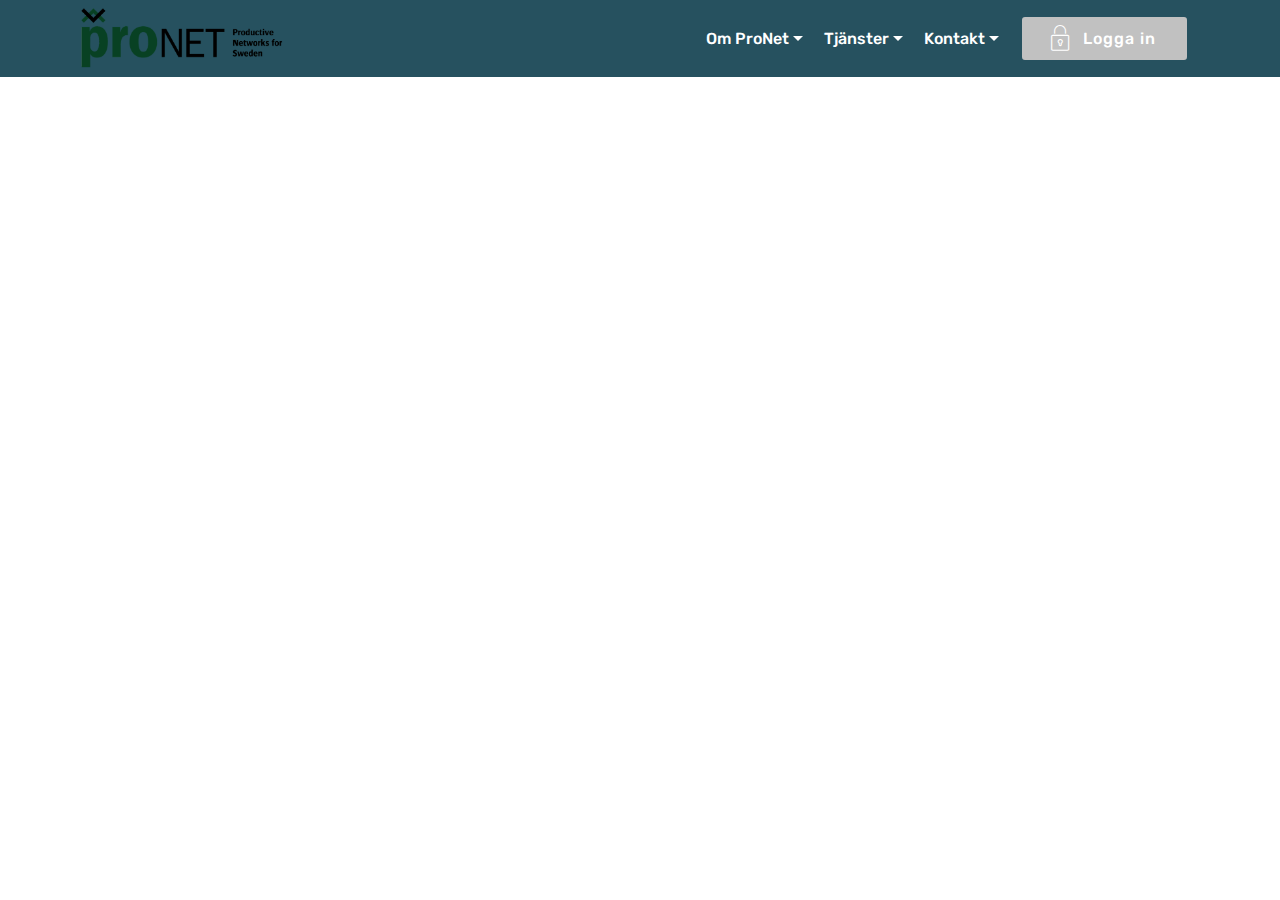
<file: resursförstärkning.html>
<!DOCTYPE html>
<html  >
<head>
  <!-- Site made with Mobirise Website Builder v4.12.3, https://mobirise.com -->
  <meta charset="UTF-8">
  <meta http-equiv="X-UA-Compatible" content="IE=edge">
  <meta name="generator" content="Mobirise v4.12.3, mobirise.com">
  <meta name="viewport" content="width=device-width, initial-scale=1, minimum-scale=1">
  <link rel="shortcut icon" href="assets/images/pronet-vingar-325x201px-128x79.png" type="image/x-icon">
  <meta name="description" content="Vi kan erbjuda olika typer av resursförstärkning. Från enstaka förstärkning av en funktion där det saknas egen personal till ett helhetsåtagande, entrepenad.">
  
  
  <title>Resursförstärkning</title>
  <link rel="stylesheet" href="assets/web/assets/mobirise-icons/mobirise-icons.css">
  <link rel="stylesheet" href="assets/bootstrap/css/bootstrap.min.css">
  <link rel="stylesheet" href="assets/bootstrap/css/bootstrap-grid.min.css">
  <link rel="stylesheet" href="assets/bootstrap/css/bootstrap-reboot.min.css">
  <link rel="stylesheet" href="assets/tether/tether.min.css">
  <link rel="stylesheet" href="assets/dropdown/css/style.css">
  <link rel="stylesheet" href="assets/theme/css/style.css">
  <link rel="preload" as="style" href="assets/mobirise/css/mbr-additional.css"><link rel="stylesheet" href="assets/mobirise/css/mbr-additional.css" type="text/css">
  
  
  
</head>
<body>
  <section class="menu cid-rV8otTqB6m" once="menu" id="menu1-7">

    

    <nav class="navbar navbar-expand beta-menu navbar-dropdown align-items-center navbar-fixed-top navbar-toggleable-sm">
        <button class="navbar-toggler navbar-toggler-right" type="button" data-toggle="collapse" data-target="#navbarSupportedContent" aria-controls="navbarSupportedContent" aria-expanded="false" aria-label="Toggle navigation">
            <div class="hamburger">
                <span></span>
                <span></span>
                <span></span>
                <span></span>
            </div>
        </button>
        <div class="menu-logo">
            <div class="navbar-brand">
                <span class="navbar-logo">
                    
                         <a href="index.html"><img src="assets/images/pronet-small-wing-transperent-626x187.png" alt="" title="" style="height: 3.8rem;"></a>
                    
                </span>
                
            </div>
        </div>
        <div class="collapse navbar-collapse" id="navbarSupportedContent">
            <ul class="navbar-nav nav-dropdown" data-app-modern-menu="true"><li class="nav-item dropdown"><a class="nav-link link text-white dropdown-toggle display-4" href="https://mobirise.com" aria-expanded="false" data-toggle="dropdown-submenu">
                        Om ProNet</a><div class="dropdown-menu"><a class="text-white dropdown-item display-4" href="verksamhet.html" aria-expanded="false">Verksamhet</a><a class="text-white dropdown-item display-4" href="kompetens.html" aria-expanded="false">Kompetens</a><a class="text-white dropdown-item display-4" href="ideologi.html" aria-expanded="false">Ideologi</a></div></li><li class="nav-item dropdown">
                    <a class="nav-link link text-white dropdown-toggle display-4" href="https://mobirise.com" data-toggle="dropdown-submenu" aria-expanded="false">
                        Tjänster</a><div class="dropdown-menu"><div class="dropdown"><a class="text-white dropdown-item dropdown-toggle display-4" href="https://mobirise.com" data-toggle="dropdown-submenu" aria-expanded="false">Resursförstärkning</a><div class="dropdown-menu dropdown-submenu"><a class="text-white dropdown-item display-4" href="support-resurs.html">Support-Resurs</a><a class="text-white dropdown-item display-4" href="drift-resurs.html">Drift-Resurs<br></a><a class="text-white dropdown-item display-4" href="Senior-Resurs.html">Senior-Resurs<br></a></div></div><a class="text-white dropdown-item display-4" href="entreprenad.html">Entreprenad</a></div>
                </li>
                <li class="nav-item dropdown open">
                    <a class="nav-link link text-white dropdown-toggle display-4" href="kontakt.html" data-toggle="dropdown-submenu" aria-expanded="true">Kontakt</a><div class="dropdown-menu"><a class="text-white dropdown-item display-4" href="kontakt.html">Kontakta oss</a><a class="text-white dropdown-item display-4" href="hitta-till-oss.html">Hitta till oss</a></div>
                </li></ul>
            <div class="navbar-buttons mbr-section-btn"><a class="btn btn-sm btn-primary display-4" href="#top"><span class="mbri-lock mbr-iconfont mbr-iconfont-btn"></span>
                    
                    Logga in&nbsp;</a></div>
        </div>
    </nav>
</section>


  <section class="engine"><a href="https://mobirise.info/q">responsive web templates</a></section><script src="assets/web/assets/jquery/jquery.min.js"></script>
  <script src="assets/popper/popper.min.js"></script>
  <script src="assets/bootstrap/js/bootstrap.min.js"></script>
  <script src="assets/tether/tether.min.js"></script>
  <script src="assets/smoothscroll/smooth-scroll.js"></script>
  <script src="assets/dropdown/js/nav-dropdown.js"></script>
  <script src="assets/dropdown/js/navbar-dropdown.js"></script>
  <script src="assets/touchswipe/jquery.touch-swipe.min.js"></script>
  <script src="assets/theme/js/script.js"></script>
  
  
</body>
</html>
</file>
<file: assets/web/assets/mobirise-icons/mobirise-icons.css>
@font-face {
  font-family: 'MobiriseIcons';
  src:  url('mobirise-icons.eot?spat4u');
  src:  url('mobirise-icons.eot?spat4u#iefix') format('embedded-opentype'),
    url('mobirise-icons.ttf?spat4u') format('truetype'),
    url('mobirise-icons.woff?spat4u') format('woff'),
    url('mobirise-icons.svg?spat4u#MobiriseIcons') format('svg');
  font-weight: normal;
  font-style: normal;
  font-display: swap;
}

[class^="mbri-"], [class*=" mbri-"] {
  /* use !important to prevent issues with browser extensions that change fonts */
  font-family: MobiriseIcons !important;
  speak: none;
  font-style: normal;
  font-weight: normal;
  font-variant: normal;
  text-transform: none;
  line-height: 1;

  /* Better Font Rendering =========== */
  -webkit-font-smoothing: antialiased;
  -moz-osx-font-smoothing: grayscale;
}

.mbri-add-submenu:before {
  content: "\e900";
}
.mbri-alert:before {
  content: "\e901";
}
.mbri-align-center:before {
  content: "\e902";
}
.mbri-align-justify:before {
  content: "\e903";
}
.mbri-align-left:before {
  content: "\e904";
}
.mbri-align-right:before {
  content: "\e905";
}
.mbri-android:before {
  content: "\e906";
}
.mbri-apple:before {
  content: "\e907";
}
.mbri-arrow-down:before {
  content: "\e908";
}
.mbri-arrow-next:before {
  content: "\e909";
}
.mbri-arrow-prev:before {
  content: "\e90a";
}
.mbri-arrow-up:before {
  content: "\e90b";
}
.mbri-bold:before {
  content: "\e90c";
}
.mbri-bookmark:before {
  content: "\e90d";
}
.mbri-bootstrap:before {
  content: "\e90e";
}
.mbri-briefcase:before {
  content: "\e90f";
}
.mbri-browse:before {
  content: "\e910";
}
.mbri-bulleted-list:before {
  content: "\e911";
}
.mbri-calendar:before {
  content: "\e912";
}
.mbri-camera:before {
  content: "\e913";
}
.mbri-cart-add:before {
  content: "\e914";
}
.mbri-cart-full:before {
  content: "\e915";
}
.mbri-cash:before {
  content: "\e916";
}
.mbri-change-style:before {
  content: "\e917";
}
.mbri-chat:before {
  content: "\e918";
}
.mbri-clock:before {
  content: "\e919";
}
.mbri-close:before {
  content: "\e91a";
}
.mbri-cloud:before {
  content: "\e91b";
}
.mbri-code:before {
  content: "\e91c";
}
.mbri-contact-form:before {
  content: "\e91d";
}
.mbri-credit-card:before {
  content: "\e91e";
}
.mbri-cursor-click:before {
  content: "\e91f";
}
.mbri-cust-feedback:before {
  content: "\e920";
}
.mbri-database:before {
  content: "\e921";
}
.mbri-delivery:before {
  content: "\e922";
}
.mbri-desktop:before {
  content: "\e923";
}
.mbri-devices:before {
  content: "\e924";
}
.mbri-down:before {
  content: "\e925";
}
.mbri-download:before {
  content: "\e989";
}
.mbri-drag-n-drop:before {
  content: "\e927";
}
.mbri-drag-n-drop2:before {
  content: "\e928";
}
.mbri-edit:before {
  content: "\e929";
}
.mbri-edit2:before {
  content: "\e92a";
}
.mbri-error:before {
  content: "\e92b";
}
.mbri-extension:before {
  content: "\e92c";
}
.mbri-features:before {
  content: "\e92d";
}
.mbri-file:before {
  content: "\e92e";
}
.mbri-flag:before {
  content: "\e92f";
}
.mbri-folder:before {
  content: "\e930";
}
.mbri-gift:before {
  content: "\e931";
}
.mbri-github:before {
  content: "\e932";
}
.mbri-globe:before {
  content: "\e933";
}
.mbri-globe-2:before {
  content: "\e934";
}
.mbri-growing-chart:before {
  content: "\e935";
}
.mbri-hearth:before {
  content: "\e936";
}
.mbri-help:before {
  content: "\e937";
}
.mbri-home:before {
  content: "\e938";
}
.mbri-hot-cup:before {
  content: "\e939";
}
.mbri-idea:before {
  content: "\e93a";
}
.mbri-image-gallery:before {
  content: "\e93b";
}
.mbri-image-slider:before {
  content: "\e93c";
}
.mbri-info:before {
  content: "\e93d";
}
.mbri-italic:before {
  content: "\e93e";
}
.mbri-key:before {
  content: "\e93f";
}
.mbri-laptop:before {
  content: "\e940";
}
.mbri-layers:before {
  content: "\e941";
}
.mbri-left-right:before {
  content: "\e942";
}
.mbri-left:before {
  content: "\e943";
}
.mbri-letter:before {
  content: "\e944";
}
.mbri-like:before {
  content: "\e945";
}
.mbri-link:before {
  content: "\e946";
}
.mbri-lock:before {
  content: "\e947";
}
.mbri-login:before {
  content: "\e948";
}
.mbri-logout:before {
  content: "\e949";
}
.mbri-magic-stick:before {
  content: "\e94a";
}
.mbri-map-pin:before {
  content: "\e94b";
}
.mbri-menu:before {
  content: "\e94c";
}
.mbri-mobile:before {
  content: "\e94d";
}
.mbri-mobile2:before {
  content: "\e94e";
}
.mbri-mobirise:before {
  content: "\e94f";
}
.mbri-more-horizontal:before {
  content: "\e950";
}
.mbri-more-vertical:before {
  content: "\e951";
}
.mbri-music:before {
  content: "\e952";
}
.mbri-new-file:before {
  content: "\e953";
}
.mbri-numbered-list:before {
  content: "\e954";
}
.mbri-opened-folder:before {
  content: "\e955";
}
.mbri-pages:before {
  content: "\e956";
}
.mbri-paper-plane:before {
  content: "\e957";
}
.mbri-paperclip:before {
  content: "\e958";
}
.mbri-photo:before {
  content: "\e959";
}
.mbri-photos:before {
  content: "\e95a";
}
.mbri-pin:before {
  content: "\e95b";
}
.mbri-play:before {
  content: "\e95c";
}
.mbri-plus:before {
  content: "\e95d";
}
.mbri-preview:before {
  content: "\e95e";
}
.mbri-print:before {
  content: "\e95f";
}
.mbri-protect:before {
  content: "\e960";
}
.mbri-question:before {
  content: "\e961";
}
.mbri-quote-left:before {
  content: "\e962";
}
.mbri-quote-right:before {
  content: "\e963";
}
.mbri-refresh:before {
  content: "\e964";
}
.mbri-responsive:before {
  content: "\e965";
}
.mbri-right:before {
  content: "\e966";
}
.mbri-rocket:before {
  content: "\e967";
}
.mbri-sad-face:before {
  content: "\e968";
}
.mbri-sale:before {
  content: "\e969";
}
.mbri-save:before {
  content: "\e96a";
}
.mbri-search:before {
  content: "\e96b";
}
.mbri-setting:before {
  content: "\e96c";
}
.mbri-setting2:before {
  content: "\e96d";
}
.mbri-setting3:before {
  content: "\e96e";
}
.mbri-share:before {
  content: "\e96f";
}
.mbri-shopping-bag:before {
  content: "\e970";
}
.mbri-shopping-basket:before {
  content: "\e971";
}
.mbri-shopping-cart:before {
  content: "\e972";
}
.mbri-sites:before {
  content: "\e973";
}
.mbri-smile-face:before {
  content: "\e974";
}
.mbri-speed:before {
  content: "\e975";
}
.mbri-star:before {
  content: "\e976";
}
.mbri-success:before {
  content: "\e977";
}
.mbri-sun:before {
  content: "\e978";
}
.mbri-sun2:before {
  content: "\e979";
}
.mbri-tablet:before {
  content: "\e97a";
}
.mbri-tablet-vertical:before {
  content: "\e97b";
}
.mbri-target:before {
  content: "\e97c";
}
.mbri-timer:before {
  content: "\e97d";
}
.mbri-to-ftp:before {
  content: "\e97e";
}
.mbri-to-local-drive:before {
  content: "\e97f";
}
.mbri-touch-swipe:before {
  content: "\e980";
}
.mbri-touch:before {
  content: "\e981";
}
.mbri-trash:before {
  content: "\e982";
}
.mbri-underline:before {
  content: "\e983";
}
.mbri-unlink:before {
  content: "\e984";
}
.mbri-unlock:before {
  content: "\e985";
}
.mbri-up-down:before {
  content: "\e986";
}
.mbri-up:before {
  content: "\e987";
}
.mbri-update:before {
  content: "\e988";
}
.mbri-upload:before {
 content: "\e926"; 
}
.mbri-user:before {
  content: "\e98a";
}
.mbri-user2:before {
  content: "\e98b";
}
.mbri-users:before {
  content: "\e98c";
}
.mbri-video:before {
  content: "\e98d";
}
.mbri-video-play:before {
  content: "\e98e";
}
.mbri-watch:before {
  content: "\e98f";
}
.mbri-website-theme:before {
  content: "\e990";
}
.mbri-wifi:before {
  content: "\e991";
}
.mbri-windows:before {
  content: "\e992";
}
.mbri-zoom-out:before {
  content: "\e993";
}
.mbri-redo:before {
  content: "\e994";
}
.mbri-undo:before {
  content: "\e995";
}
</file>
<file: assets/dropdown/css/style.css>
.navbar-dropdown {
  left: 0;
  padding: 0;
  position: absolute;
  right: 0;
  top: 0;
  transition: all 0.45s ease;
  z-index: 1030;
  background: #282828; }
  .navbar-dropdown .navbar-logo {
    margin-right: 0.8rem;
    transition: margin 0.3s ease-in-out;
    vertical-align: middle; }
    .navbar-dropdown .navbar-logo img {
      height: 3.125rem;
      transition: all 0.3s ease-in-out; }
    .navbar-dropdown .navbar-logo.mbr-iconfont {
      font-size: 3.125rem;
      line-height: 3.125rem; }
  .navbar-dropdown .navbar-caption {
    font-weight: 700;
    white-space: normal;
    vertical-align: -4px;
    line-height: 3.125rem !important; }
    .navbar-dropdown .navbar-caption, .navbar-dropdown .navbar-caption:hover {
      color: inherit;
      text-decoration: none; }
  .navbar-dropdown .mbr-iconfont + .navbar-caption {
    vertical-align: -1px; }
  .navbar-dropdown.navbar-fixed-top {
    position: fixed; }
  .navbar-dropdown .navbar-brand span {
    vertical-align: -4px; }
  .navbar-dropdown.bg-color.transparent {
    background: none; }
  .navbar-dropdown.navbar-short .navbar-brand {
    padding: 0.625rem 0; }
    .navbar-dropdown.navbar-short .navbar-brand span {
      vertical-align: -1px; }
  .navbar-dropdown.navbar-short .navbar-caption {
    line-height: 2.375rem !important;
    vertical-align: -2px; }
  .navbar-dropdown.navbar-short .navbar-logo {
    margin-right: 0.5rem; }
    .navbar-dropdown.navbar-short .navbar-logo img {
      height: 2.375rem; }
    .navbar-dropdown.navbar-short .navbar-logo.mbr-iconfont {
      font-size: 2.375rem;
      line-height: 2.375rem; }
  .navbar-dropdown.navbar-short .mbr-table-cell {
    height: 3.625rem; }
  .navbar-dropdown .navbar-close {
    left: 0.6875rem;
    position: fixed;
    top: 0.75rem;
    z-index: 1000; }
  .navbar-dropdown .hamburger-icon {
    content: "";
    display: inline-block;
    vertical-align: middle;
    width: 16px;
    -webkit-box-shadow: 0 -6px 0 1px #282828,0 0 0 1px #282828,0 6px 0 1px #282828;
    -moz-box-shadow: 0 -6px 0 1px #282828,0 0 0 1px #282828,0 6px 0 1px #282828;
    box-shadow: 0 -6px 0 1px #282828,0 0 0 1px #282828,0 6px 0 1px #282828; }

.dropdown-menu .dropdown-toggle[data-toggle="dropdown-submenu"]::after {
  border-bottom: 0.35em solid transparent;
  border-left: 0.35em solid;
  border-right: 0;
  border-top: 0.35em solid transparent;
  margin-left: 0.3rem; }

.dropdown-menu .dropdown-item:focus {
  outline: 0; }

.nav-dropdown {
  font-size: 0.75rem;
  font-weight: 500;
  height: auto !important; }
  .nav-dropdown .nav-btn {
    padding-left: 1rem; }
  .nav-dropdown .link {
    margin: .667em 1.667em;
    font-weight: 500;
    padding: 0;
    transition: color .2s ease-in-out; }
    .nav-dropdown .link.dropdown-toggle {
      margin-right: 2.583em; }
      .nav-dropdown .link.dropdown-toggle::after {
        margin-left: .25rem;
        border-top: 0.35em solid;
        border-right: 0.35em solid transparent;
        border-left: 0.35em solid transparent;
        border-bottom: 0; }
      .nav-dropdown .link.dropdown-toggle[aria-expanded="true"] {
        margin: 0;
        padding: 0.667em 3.263em  0.667em 1.667em; }
  .nav-dropdown .link::after,
  .nav-dropdown .dropdown-item::after {
    color: inherit; }
  .nav-dropdown .btn {
    font-size: 0.75rem;
    font-weight: 700;
    letter-spacing: 0;
    margin-bottom: 0;
    padding-left: 1.25rem;
    padding-right: 1.25rem; }
  .nav-dropdown .dropdown-menu {
    border-radius: 0;
    border: 0;
    left: 0;
    margin: 0;
    padding-bottom: 1.25rem;
    padding-top: 1.25rem;
    position: relative; }
  .nav-dropdown .dropdown-submenu {
    margin-left: 0.125rem;
    top: 0; }
  .nav-dropdown .dropdown-item {
    font-weight: 500;
    line-height: 2;
    padding: 0.3846em 4.615em 0.3846em 1.5385em;
    position: relative;
    transition: color .2s ease-in-out, background-color .2s ease-in-out; }
    .nav-dropdown .dropdown-item::after {
      margin-top: -0.3077em;
      position: absolute;
      right: 1.1538em;
      top: 50%; }
    .nav-dropdown .dropdown-item:focus, .nav-dropdown .dropdown-item:hover {
      background: none; }

@media (max-width: 767px) {
  .nav-dropdown.navbar-toggleable-sm {
    bottom: 0;
    display: none;
    left: 0;
    overflow-x: hidden;
    position: fixed;
    top: 0;
    transform: translateX(-100%);
    -ms-transform: translateX(-100%);
    -webkit-transform: translateX(-100%);
    width: 18.75rem;
    z-index: 999; } }
.nav-dropdown.navbar-toggleable-xl {
  bottom: 0;
  display: none;
  left: 0;
  overflow-x: hidden;
  position: fixed;
  top: 0;
  transform: translateX(-100%);
  -ms-transform: translateX(-100%);
  -webkit-transform: translateX(-100%);
  width: 18.75rem;
  z-index: 999; }

.nav-dropdown-sm {
  display: block !important;
  overflow-x: hidden;
  overflow: auto;
  padding-top: 3.875rem; }
  .nav-dropdown-sm::after {
    content: "";
    display: block;
    height: 3rem;
    width: 100%; }
  .nav-dropdown-sm.collapse.in ~ .navbar-close {
    display: block !important; }
  .nav-dropdown-sm.collapsing, .nav-dropdown-sm.collapse.in {
    transform: translateX(0);
    -ms-transform: translateX(0);
    -webkit-transform: translateX(0);
    transition: all 0.25s ease-out;
    -webkit-transition: all 0.25s ease-out;
    background: #282828; }
  .nav-dropdown-sm.collapsing[aria-expanded="false"] {
    transform: translateX(-100%);
    -ms-transform: translateX(-100%);
    -webkit-transform: translateX(-100%); }
  .nav-dropdown-sm .nav-item {
    display: block;
    margin-left: 0 !important;
    padding-left: 0; }
  .nav-dropdown-sm .link,
  .nav-dropdown-sm .dropdown-item {
    border-top: 1px dotted rgba(255, 255, 255, 0.1);
    font-size: 0.8125rem;
    line-height: 1.6;
    margin: 0 !important;
    padding: 0.875rem 2.4rem 0.875rem 1.5625rem !important;
    position: relative;
    white-space: normal; }
    .nav-dropdown-sm .link:focus, .nav-dropdown-sm .link:hover,
    .nav-dropdown-sm .dropdown-item:focus,
    .nav-dropdown-sm .dropdown-item:hover {
      background: rgba(0, 0, 0, 0.2) !important;
      color: #c0a375; }
  .nav-dropdown-sm .nav-btn {
    position: relative;
    padding: 1.5625rem 1.5625rem 0 1.5625rem; }
    .nav-dropdown-sm .nav-btn::before {
      border-top: 1px dotted rgba(255, 255, 255, 0.1);
      content: "";
      left: 0;
      position: absolute;
      top: 0;
      width: 100%; }
    .nav-dropdown-sm .nav-btn + .nav-btn {
      padding-top: 0.625rem; }
      .nav-dropdown-sm .nav-btn + .nav-btn::before {
        display: none; }
  .nav-dropdown-sm .btn {
    padding: 0.625rem 0; }
  .nav-dropdown-sm .dropdown-toggle[data-toggle="dropdown-submenu"]::after {
    margin-left: .25rem;
    border-top: 0.35em solid;
    border-right: 0.35em solid transparent;
    border-left: 0.35em solid transparent;
    border-bottom: 0; }
  .nav-dropdown-sm .dropdown-toggle[data-toggle="dropdown-submenu"][aria-expanded="true"]::after {
    border-top: 0;
    border-right: 0.35em solid transparent;
    border-left: 0.35em solid transparent;
    border-bottom: 0.35em solid; }
  .nav-dropdown-sm .dropdown-menu {
    margin: 0;
    padding: 0;
    position: relative;
    top: 0;
    left: 0;
    width: 100%;
    border: 0;
    float: none;
    border-radius: 0;
    background: none; }
  .nav-dropdown-sm .dropdown-submenu {
    left: 100%;
    margin-left: 0.125rem;
    margin-top: -1.25rem;
    top: 0; }

.navbar-toggleable-sm .nav-dropdown .dropdown-menu {
  position: absolute; }

.navbar-toggleable-sm .nav-dropdown .dropdown-submenu {
  left: 100%;
  margin-left: 0.125rem;
  margin-top: -1.25rem;
  top: 0; }

.navbar-toggleable-sm.opened .nav-dropdown .dropdown-menu {
  position: relative; }

.navbar-toggleable-sm.opened .nav-dropdown .dropdown-submenu {
  left: 0;
  margin-left: 00rem;
  margin-top: 0rem;
  top: 0; }

.is-builder .nav-dropdown.collapsing {
  transition: none !important; }

/*# sourceMappingURL=style.css.map */
</file>
<file: assets/theme/css/style.css>
@charset "UTF-8";
/*!
 * Mobirise v4 theme (https://mobirise.com/)
 * Copyright 2017 Mobirise
 */
section {
  background-color: #eeeeee;
}

body {
  font-style: normal;
  line-height: 1.5;
}

section,
.container,
.container-fluid {
  position: relative;
  word-wrap: break-word;
}

a.mbr-iconfont:hover {
  text-decoration: none;
}

.article .lead p,
.article .lead ul,
.article .lead ol,
.article .lead pre,
.article .lead blockquote {
  margin-bottom: 0;
}

ul,
ol,
pre,
blockquote {
  margin-bottom: 2.3125rem;
}

pre {
  background: #f4f4f4;
  padding: 10px 24px;
  white-space: pre-wrap;
}

.inactive {
  -webkit-user-select: none;
  -moz-user-select: none;
  -ms-user-select: none;
  user-select: none;
  pointer-events: none;
  -webkit-user-drag: none;
  user-drag: none;
}

.mbr-section__comments .row {
  justify-content: center;
  -webkit-justify-content: center;
}

a {
  font-style: normal;
  font-weight: 400;
  cursor: pointer;
}
a, a:hover {
  text-decoration: none;
}

figure {
  margin-bottom: 0;
}

body {
  color: #232323;
}

h1,
h2,
h3,
h4,
h5,
h6,
.h1,
.h2,
.h3,
.h4,
.h5,
.h6,
.display-1,
.display-2,
.display-3,
.display-4 {
  line-height: 1;
  word-break: break-word;
  word-wrap: break-word;
}

.mbr-section-title {
  font-style: normal;
  line-height: 1.2;
}

.mbr-section-subtitle {
  line-height: 1.3;
}

.mbr-text {
  font-style: normal;
  line-height: 1.6;
}

b,
strong {
  font-weight: bold;
}

blockquote {
  padding: 10px 0 10px 20px;
  position: relative;
  border-left: 2px solid;
  border-color: #ff3366;
}

input:-webkit-autofill, input:-webkit-autofill:hover, input:-webkit-autofill:focus, input:-webkit-autofill:active {
  transition-delay: 9999s;
  transition-property: background-color, color;
}

textarea[type=hidden] {
  display: none;
}

body {
  position: relative;
}

section {
  background-position: 50% 50%;
  background-repeat: no-repeat;
  background-size: cover;
}
section .mbr-background-video,
section .mbr-background-video-preview {
  position: absolute;
  bottom: 0;
  left: 0;
  right: 0;
  top: 0;
}

.hidden {
  visibility: hidden;
}

.mbr-z-index20 {
  z-index: 20;
}

/*! Base colors */
.mbr-white {
  color: #ffffff;
}

.mbr-black {
  color: #000000;
}

.mbr-bg-white {
  background-color: #ffffff;
}

.mbr-bg-black {
  background-color: #000000;
}

/*! Text-aligns */
.align-left {
  text-align: left;
}

.align-center {
  text-align: center;
}

.align-right {
  text-align: right;
}

@media (max-width: 767px) {
  .align-left,
.align-center,
.align-right,
.mbr-section-btn,
.mbr-section-title {
    text-align: center;
  }
}
/*! Font-weight  */
.mbr-light {
  font-weight: 300;
}

.mbr-regular {
  font-weight: 400;
}

.mbr-semibold {
  font-weight: 500;
}

.mbr-bold {
  font-weight: 700;
}

/*! Media  */
.media-size-item {
  -webkit-flex: 1 1 auto;
  -moz-flex: 1 1 auto;
  -ms-flex: 1 1 auto;
  -o-flex: 1 1 auto;
  flex: 1 1 auto;
}

.media-content {
  -webkit-flex-basis: 100%;
  flex-basis: 100%;
}

.media-container-row {
  display: -ms-flexbox;
  display: -webkit-flex;
  display: flex;
  -webkit-flex-direction: row;
  -ms-flex-direction: row;
  flex-direction: row;
  -webkit-flex-wrap: wrap;
  -ms-flex-wrap: wrap;
  flex-wrap: wrap;
  -webkit-justify-content: center;
  -ms-flex-pack: center;
  justify-content: center;
  -webkit-align-content: center;
  -ms-flex-line-pack: center;
  align-content: center;
  -webkit-align-items: start;
  -ms-flex-align: start;
  align-items: start;
}
.media-container-row .media-size-item {
  width: 400px;
}

.media-container-column {
  display: -ms-flexbox;
  display: -webkit-flex;
  display: flex;
  -webkit-flex-direction: column;
  -ms-flex-direction: column;
  flex-direction: column;
  -webkit-flex-wrap: wrap;
  -ms-flex-wrap: wrap;
  flex-wrap: wrap;
  -webkit-justify-content: center;
  -ms-flex-pack: center;
  justify-content: center;
  -webkit-align-content: center;
  -ms-flex-line-pack: center;
  align-content: center;
  -webkit-align-items: stretch;
  -ms-flex-align: stretch;
  align-items: stretch;
}
.media-container-column > * {
  width: 100%;
}

@media (min-width: 992px) {
  .media-container-row {
    -webkit-flex-wrap: nowrap;
    -ms-flex-wrap: nowrap;
    flex-wrap: nowrap;
  }
}
figure {
  overflow: hidden;
}

figure[mbr-media-size] {
  transition: width 0.1s;
}

.mbr-figure img,
.mbr-figure iframe {
  display: block;
  width: 100%;
}

.card {
  background-color: transparent;
  border: none;
}

.card-box {
  width: 100%;
}

.card-img {
  text-align: center;
  flex-shrink: 0;
  -webkit-flex-shrink: 0;
}

.media {
  max-width: 100%;
  margin: 0 auto;
}

.mbr-figure {
  -ms-flex-item-align: center;
  -ms-grid-row-align: center;
  -webkit-align-self: center;
  align-self: center;
}

.media-container > div {
  max-width: 100%;
}

.mbr-figure img,
.card-img img {
  width: 100%;
}

@media (max-width: 991px) {
  .media-size-item {
    width: auto !important;
  }

  .media {
    width: auto;
  }

  .mbr-figure {
    width: 100% !important;
  }
}
/*! Buttons */
.btn {
  font-weight: 500;
  border-width: 2px;
  font-style: normal;
  letter-spacing: 1px;
  margin: 0.4rem 0.8rem;
  white-space: normal;
  -webkit-transition: all 0.3s ease-in-out;
  -moz-transition: all 0.3s ease-in-out;
  transition: all 0.3s ease-in-out;
  display: inline-flex;
  align-items: center;
  justify-content: center;
  word-break: break-word;
  -webkit-align-items: center;
  -webkit-justify-content: center;
  display: -webkit-inline-flex;
}

.btn-sm {
  font-weight: 500;
  letter-spacing: 1px;
  -webkit-transition: all 0.3s ease-in-out;
  -moz-transition: all 0.3s ease-in-out;
  transition: all 0.3s ease-in-out;
}

.btn-md {
  font-weight: 500;
  letter-spacing: 1px;
  margin: 0.4rem 0.8rem !important;
  -webkit-transition: all 0.3s ease-in-out;
  -moz-transition: all 0.3s ease-in-out;
  transition: all 0.3s ease-in-out;
}

.btn-lg {
  font-weight: 500;
  letter-spacing: 1px;
  margin: 0.4rem 0.8rem !important;
  -webkit-transition: all 0.3s ease-in-out;
  -moz-transition: all 0.3s ease-in-out;
  transition: all 0.3s ease-in-out;
}

.mbr-section-btn {
  margin-left: -0.25rem;
  margin-right: -0.25rem;
  font-size: 0;
}

nav .mbr-section-btn {
  margin-left: 0rem;
  margin-right: 0rem;
}

.btn-form {
  border-radius: 0;
}
.btn-form:hover {
  cursor: pointer;
}

/*! Btn icon margin */
.btn .mbr-iconfont,
.btn.btn-sm .mbr-iconfont {
  cursor: pointer;
  margin-right: 0.5rem;
}

.btn.btn-md .mbr-iconfont,
.btn.btn-md .mbr-iconfont {
  margin-right: 0.8rem;
}

.mbr-regular {
  font-weight: 400;
}

.mbr-semibold {
  font-weight: 500;
}

.mbr-bold {
  font-weight: 700;
}

[type=submit] {
  -webkit-appearance: none;
}

/*! Full-screen */
.mbr-fullscreen .mbr-overlay {
  min-height: 100vh;
}

.mbr-fullscreen {
  display: flex;
  display: -webkit-flex;
  display: -moz-flex;
  display: -ms-flex;
  display: -o-flex;
  align-items: center;
  -webkit-align-items: center;
  min-height: 100vh;
  padding-top: 3rem;
  padding-bottom: 3rem;
}

/*! Map */
.map {
  height: 25rem;
  position: relative;
}
.map iframe {
  width: 100%;
  height: 100%;
}

.mbr-overlay {
  background-color: #000;
  bottom: 0;
  left: 0;
  opacity: 0.5;
  position: absolute;
  right: 0;
  top: 0;
  z-index: 0;
  pointer-events: none;
}

/* Form */
blockquote {
  font-style: italic;
  padding: 10px 0 10px 20px;
  font-size: 1.09rem;
  position: relative;
  border-width: 3px;
}

.form-control {
  background-color: #f5f5f5;
  box-shadow: none;
  color: #565656;
  line-height: 1.43;
  min-height: 3.5em;
  padding: 1.07em 0.5em;
}
.form-control, .form-control:focus {
  border: 1px solid #e8e8e8;
}
.form-active .form-control:invalid {
  border-color: red;
}

.form-control-label {
  position: relative;
  cursor: pointer;
  margin-bottom: 0.357em;
  padding: 0;
}

.alert {
  color: #ffffff;
  border-radius: 0;
  border: 0;
  font-size: 0.875rem;
  line-height: 1.5;
  margin-bottom: 1.875rem;
  padding: 1.25rem;
  position: relative;
}
.alert.alert-form::after {
  background-color: inherit;
  bottom: -7px;
  content: "";
  display: block;
  height: 14px;
  left: 50%;
  margin-left: -7px;
  position: absolute;
  transform: rotate(45deg);
  width: 14px;
  -webkit-transform: rotate(45deg);
}

.form-asterisk {
  font-family: initial;
  position: absolute;
  top: -2px;
  font-weight: normal;
}

/*! Scroll to top arrow */
#scrollToTop a i:before {
  content: "";
  position: absolute;
  height: 40%;
  top: 25%;
  background: #fff;
  width: 2px;
  left: calc(50% - 1px);
}
#scrollToTop a i:after {
  content: "";
  position: absolute;
  display: block;
  border-top: 2px solid #fff;
  border-right: 2px solid #fff;
  width: 40%;
  height: 40%;
  left: 30%;
  bottom: 30%;
  transform: rotate(135deg);
  -webkit-transform: rotate(135deg);
}

.mbr-arrow-up {
  bottom: 25px;
  right: 90px;
  position: fixed;
  text-align: right;
  z-index: 5000;
  color: #ffffff;
  font-size: 32px;
  transform: rotate(180deg);
  -webkit-transform: rotate(180deg);
}

.mbr-arrow-up a {
  background: rgba(0, 0, 0, 0.2);
  border-radius: 3px;
  color: #fff;
  display: inline-block;
  height: 60px;
  width: 60px;
  outline-style: none !important;
  position: relative;
  text-decoration: none;
  transition: all 0.3s ease-in-out;
  cursor: pointer;
  text-align: center;
}
.mbr-arrow-up a:hover {
  background-color: rgba(0, 0, 0, 0.4);
}
.mbr-arrow-up a i {
  line-height: 60px;
}

.mbr-arrow-up-icon {
  display: block;
  color: #fff;
}

.mbr-arrow-up-icon::before {
  content: "›";
  display: inline-block;
  font-family: serif;
  font-size: 32px;
  line-height: 1;
  font-style: normal;
  position: relative;
  top: 6px;
  left: -4px;
  -webkit-transform: rotate(-90deg);
  transform: rotate(-90deg);
}

/*! Arrow Down */
.mbr-arrow {
  position: absolute;
  bottom: 45px;
  left: 50%;
  width: 60px;
  height: 60px;
  cursor: pointer;
  background-color: rgba(80, 80, 80, 0.5);
  border-radius: 50%;
  -webkit-transform: translateX(-50%);
  transform: translateX(-50%);
}
.mbr-arrow > a {
  display: inline-block;
  text-decoration: none;
  outline-style: none;
  -webkit-animation: arrowdown 1.7s ease-in-out infinite;
  animation: arrowdown 1.7s ease-in-out infinite;
}
.mbr-arrow > a > i {
  position: absolute;
  top: -2px;
  left: 15px;
  font-size: 2rem;
}

@keyframes arrowdown {
  0% {
    transform: translateY(0px);
    -webkit-transform: translateY(0px);
  }
  50% {
    transform: translateY(-5px);
    -webkit-transform: translateY(-5px);
  }
  100% {
    transform: translateY(0px);
    -webkit-transform: translateY(0px);
  }
}
@-webkit-keyframes arrowdown {
  0% {
    transform: translateY(0px);
    -webkit-transform: translateY(0px);
  }
  50% {
    transform: translateY(-5px);
    -webkit-transform: translateY(-5px);
  }
  100% {
    transform: translateY(0px);
    -webkit-transform: translateY(0px);
  }
}
@media (max-width: 500px) {
  .mbr-arrow-up {
    left: 50%;
    right: auto;
    transform: translateX(-50%) rotate(180deg);
    -webkit-transform: translateX(-50%) rotate(180deg);
  }
}
/*Gradients animation*/
@keyframes gradient-animation {
  from {
    background-position: 0% 100%;
    animation-timing-function: ease-in-out;
  }
  to {
    background-position: 100% 0%;
    animation-timing-function: ease-in-out;
  }
}
@-webkit-keyframes gradient-animation {
  from {
    background-position: 0% 100%;
    animation-timing-function: ease-in-out;
  }
  to {
    background-position: 100% 0%;
    animation-timing-function: ease-in-out;
  }
}
.bg-gradient {
  background-size: 200% 200%;
  animation: gradient-animation 5s infinite alternate;
  -webkit-animation: gradient-animation 5s infinite alternate;
}

.menu .navbar-brand {
  display: -webkit-flex;
}
.menu .navbar-brand span {
  display: flex;
  display: -webkit-flex;
}
.menu .navbar-brand .navbar-caption-wrap {
  display: -webkit-flex;
}
.menu .navbar-brand .navbar-logo img {
  display: -webkit-flex;
}
@media (min-width: 768px) and (max-width: 1023px) {
  .menu .navbar-toggleable-sm .navbar-nav {
    display: -webkit-box;
    display: -webkit-flex;
    display: -ms-flexbox;
  }
}
@media (max-width: 1023px) {
  .menu .navbar-collapse {
    max-height: 93.5vh;
  }
  .menu .navbar-collapse.show {
    overflow: auto;
  }
}
@media (min-width: 1024px) {
  .menu .navbar-nav.nav-dropdown {
    display: -webkit-flex;
  }
  .menu .navbar-toggleable-sm .navbar-collapse {
    display: -webkit-flex !important;
  }
  .menu .collapsed .navbar-collapse {
    max-height: 93.5vh;
  }
  .menu .collapsed .navbar-collapse.show {
    overflow: auto;
  }
}
@media (max-width: 767px) {
  .menu .navbar-collapse {
    max-height: 80vh;
  }
}

/* Others*/
.note-check a[data-value=Rubik] {
  font-style: normal;
}

.mbr-arrow a {
  color: #ffffff;
}

@media (max-width: 767px) {
  .mbr-arrow {
    display: none;
  }
}
.navbar {
  display: -webkit-flex;
  -webkit-flex-wrap: wrap;
  -webkit-align-items: center;
  -webkit-justify-content: space-between;
}

.navbar-collapse {
  -webkit-flex-basis: 100%;
  -webkit-flex-grow: 1;
  -webkit-align-items: center;
}

.nav-dropdown .link {
  padding: 0.667em 1.667em !important;
  margin: 0 !important;
}

.nav {
  display: -webkit-flex;
  -webkit-flex-wrap: wrap;
}

.row {
  display: -webkit-flex;
  -webkit-flex-wrap: wrap;
}

.justify-content-center {
  -webkit-justify-content: center;
}

.form-inline {
  display: -webkit-flex;
  -webkit-flex-flow: row wrap;
  -webkit-align-items: center;
}

.card-wrapper {
  -webkit-flex: 1;
}

.carousel-control {
  z-index: 10;
  display: -webkit-flex;
  -webkit-align-items: center;
  -webkit-justify-content: center;
}

.carousel-controls {
  display: -webkit-flex;
}

.media {
  display: -webkit-flex;
}

.form-group:focus {
  outline: none;
}

.jq-selectbox__select {
  padding: 1.07em 0.5em;
  position: absolute;
  top: 0;
  left: 0;
  width: 100%;
}

.jq-selectbox__dropdown {
  position: absolute;
  top: 100%;
  left: 0 !important;
  width: 100% !important;
}

.jq-selectbox__trigger-arrow {
  transform: translateY(-50%);
}

.jq-selectbox li {
  padding: 1.07em 0.5em;
}

input[type=range] {
  padding-left: 0 !important;
  padding-right: 0 !important;
}

.modal-dialog,
.modal-content {
  height: 100%;
}

.modal-dialog .carousel-inner {
  height: calc(100vh - 1.75rem);
}
@media (max-width: 575px) {
  .modal-dialog .carousel-inner {
    height: calc(100vh - 1rem);
  }
}

.carousel-item {
  text-align: center;
}

.carousel-item img {
  margin: auto;
}

.navbar-toggler {
  -webkit-align-self: flex-start;
  -ms-flex-item-align: start;
  align-self: flex-start;
  padding: 0.25rem 0.75rem;
  font-size: 1.25rem;
  line-height: 1;
  background: transparent;
  border: 1px solid transparent;
  -webkit-border-radius: 0.25rem;
  border-radius: 0.25rem;
}

.navbar-toggler:focus,
.navbar-toggler:hover {
  text-decoration: none;
}

.navbar-toggler-icon {
  display: inline-block;
  width: 1.5em;
  height: 1.5em;
  vertical-align: middle;
  content: "";
  background: no-repeat center center;
  -webkit-background-size: 100% 100%;
  -o-background-size: 100% 100%;
  background-size: 100% 100%;
}

.navbar-toggler-left {
  position: absolute;
  left: 1rem;
}

.navbar-toggler-right {
  position: absolute;
  right: 1rem;
}

@media (max-width: 575px) {
  .navbar-toggleable .navbar-nav .dropdown-menu {
    position: static;
    float: none;
  }

  .navbar-toggleable > .container {
    padding-right: 0;
    padding-left: 0;
  }
}
@media (min-width: 576px) {
  .navbar-toggleable {
    -webkit-box-orient: horizontal;
    -webkit-box-direction: normal;
    -webkit-flex-direction: row;
    -ms-flex-direction: row;
    flex-direction: row;
    -webkit-flex-wrap: nowrap;
    -ms-flex-wrap: nowrap;
    flex-wrap: nowrap;
    -webkit-box-align: center;
    -webkit-align-items: center;
    -ms-flex-align: center;
    align-items: center;
  }

  .navbar-toggleable .navbar-nav {
    -webkit-box-orient: horizontal;
    -webkit-box-direction: normal;
    -webkit-flex-direction: row;
    -ms-flex-direction: row;
    flex-direction: row;
  }

  .navbar-toggleable .navbar-nav .nav-link {
    padding-right: 0.5rem;
    padding-left: 0.5rem;
  }

  .navbar-toggleable > .container {
    display: -webkit-box;
    display: -webkit-flex;
    display: -ms-flexbox;
    display: flex;
    -webkit-flex-wrap: nowrap;
    -ms-flex-wrap: nowrap;
    flex-wrap: nowrap;
    -webkit-box-align: center;
    -webkit-align-items: center;
    -ms-flex-align: center;
    align-items: center;
  }

  .navbar-toggleable .navbar-collapse {
    display: -webkit-box !important;
    display: -webkit-flex !important;
    display: -ms-flexbox !important;
    display: flex !important;
    width: 100%;
  }

  .navbar-toggleable .navbar-toggler {
    display: none;
  }
}
@media (max-width: 767px) {
  .navbar-toggleable-sm .navbar-nav .dropdown-menu {
    position: static;
    float: none;
  }

  .navbar-toggleable-sm > .container {
    padding-right: 0;
    padding-left: 0;
  }
}
@media (min-width: 768px) {
  .navbar-toggleable-sm {
    -webkit-box-orient: horizontal;
    -webkit-box-direction: normal;
    -webkit-flex-direction: row;
    -ms-flex-direction: row;
    flex-direction: row;
    -webkit-flex-wrap: nowrap;
    -ms-flex-wrap: nowrap;
    flex-wrap: nowrap;
    -webkit-box-align: center;
    -webkit-align-items: center;
    -ms-flex-align: center;
    align-items: center;
  }

  .navbar-toggleable-sm .navbar-nav {
    -webkit-box-orient: horizontal;
    -webkit-box-direction: normal;
    -webkit-flex-direction: row;
    -ms-flex-direction: row;
    flex-direction: row;
  }

  .navbar-toggleable-sm .navbar-nav .nav-link {
    padding-right: 0.5rem;
    padding-left: 0.5rem;
  }

  .navbar-toggleable-sm > .container {
    display: -webkit-box;
    display: -webkit-flex;
    display: -ms-flexbox;
    display: flex;
    -webkit-flex-wrap: nowrap;
    -ms-flex-wrap: nowrap;
    flex-wrap: nowrap;
    -webkit-box-align: center;
    -webkit-align-items: center;
    -ms-flex-align: center;
    align-items: center;
  }

  .navbar-toggleable-sm .navbar-collapse {
    display: none;
    width: 100%;
  }

  .navbar-toggleable-sm .navbar-toggler {
    display: none;
  }
}
@media (max-width: 1023px) {
  .navbar-toggleable-md .navbar-nav .dropdown-menu {
    position: static;
    float: none;
  }

  .navbar-toggleable-md > .container {
    padding-right: 0;
    padding-left: 0;
  }
}
@media (min-width: 1024px) {
  .navbar-toggleable-md {
    -webkit-box-orient: horizontal;
    -webkit-box-direction: normal;
    -webkit-flex-direction: row;
    -ms-flex-direction: row;
    flex-direction: row;
    -webkit-flex-wrap: nowrap;
    -ms-flex-wrap: nowrap;
    flex-wrap: nowrap;
    -webkit-box-align: center;
    -webkit-align-items: center;
    -ms-flex-align: center;
    align-items: center;
  }

  .navbar-toggleable-md .navbar-nav {
    -webkit-box-orient: horizontal;
    -webkit-box-direction: normal;
    -webkit-flex-direction: row;
    -ms-flex-direction: row;
    flex-direction: row;
  }

  .navbar-toggleable-md .navbar-nav .nav-link {
    padding-right: 0.5rem;
    padding-left: 0.5rem;
  }

  .navbar-toggleable-md > .container {
    display: -webkit-box;
    display: -webkit-flex;
    display: -ms-flexbox;
    display: flex;
    -webkit-flex-wrap: nowrap;
    -ms-flex-wrap: nowrap;
    flex-wrap: nowrap;
    -webkit-box-align: center;
    -webkit-align-items: center;
    -ms-flex-align: center;
    align-items: center;
  }

  .navbar-toggleable-md .navbar-collapse {
    display: -webkit-box !important;
    display: -webkit-flex !important;
    display: -ms-flexbox !important;
    display: flex !important;
    width: 100%;
  }

  .navbar-toggleable-md .navbar-toggler {
    display: none;
  }
}
@media (max-width: 1199px) {
  .navbar-toggleable-lg .navbar-nav .dropdown-menu {
    position: static;
    float: none;
  }

  .navbar-toggleable-lg > .container {
    padding-right: 0;
    padding-left: 0;
  }
}
@media (min-width: 1200px) {
  .navbar-toggleable-lg {
    -webkit-box-orient: horizontal;
    -webkit-box-direction: normal;
    -webkit-flex-direction: row;
    -ms-flex-direction: row;
    flex-direction: row;
    -webkit-flex-wrap: nowrap;
    -ms-flex-wrap: nowrap;
    flex-wrap: nowrap;
    -webkit-box-align: center;
    -webkit-align-items: center;
    -ms-flex-align: center;
    align-items: center;
  }

  .navbar-toggleable-lg .navbar-nav {
    -webkit-box-orient: horizontal;
    -webkit-box-direction: normal;
    -webkit-flex-direction: row;
    -ms-flex-direction: row;
    flex-direction: row;
  }

  .navbar-toggleable-lg .navbar-nav .nav-link {
    padding-right: 0.5rem;
    padding-left: 0.5rem;
  }

  .navbar-toggleable-lg > .container {
    display: -webkit-box;
    display: -webkit-flex;
    display: -ms-flexbox;
    display: flex;
    -webkit-flex-wrap: nowrap;
    -ms-flex-wrap: nowrap;
    flex-wrap: nowrap;
    -webkit-box-align: center;
    -webkit-align-items: center;
    -ms-flex-align: center;
    align-items: center;
  }

  .navbar-toggleable-lg .navbar-collapse {
    display: -webkit-box !important;
    display: -webkit-flex !important;
    display: -ms-flexbox !important;
    display: flex !important;
    width: 100%;
  }

  .navbar-toggleable-lg .navbar-toggler {
    display: none;
  }
}
.navbar-toggleable-xl {
  -webkit-box-orient: horizontal;
  -webkit-box-direction: normal;
  -webkit-flex-direction: row;
  -ms-flex-direction: row;
  flex-direction: row;
  -webkit-flex-wrap: nowrap;
  -ms-flex-wrap: nowrap;
  flex-wrap: nowrap;
  -webkit-box-align: center;
  -webkit-align-items: center;
  -ms-flex-align: center;
  align-items: center;
}

.navbar-toggleable-xl .navbar-nav .dropdown-menu {
  position: static;
  float: none;
}

.navbar-toggleable-xl > .container {
  padding-right: 0;
  padding-left: 0;
}

.navbar-toggleable-xl .navbar-nav {
  -webkit-box-orient: horizontal;
  -webkit-box-direction: normal;
  -webkit-flex-direction: row;
  -ms-flex-direction: row;
  flex-direction: row;
}

.navbar-toggleable-xl .navbar-nav .nav-link {
  padding-right: 0.5rem;
  padding-left: 0.5rem;
}

.navbar-toggleable-xl > .container {
  display: -webkit-box;
  display: -webkit-flex;
  display: -ms-flexbox;
  display: flex;
  -webkit-flex-wrap: nowrap;
  -ms-flex-wrap: nowrap;
  flex-wrap: nowrap;
  -webkit-box-align: center;
  -webkit-align-items: center;
  -ms-flex-align: center;
  align-items: center;
}

.navbar-toggleable-xl .navbar-collapse {
  display: -webkit-box !important;
  display: -webkit-flex !important;
  display: -ms-flexbox !important;
  display: flex !important;
  width: 100%;
}

.navbar-toggleable-xl .navbar-toggler {
  display: none;
}

.card-img {
  width: auto;
}

.menu .navbar.collapsed:not(.beta-menu) {
  flex-direction: column;
  -webkit-flex-direction: column;
}

.carousel-item.active,
.carousel-item-next,
.carousel-item-prev {
  display: -webkit-box;
  display: -webkit-flex;
  display: -ms-flexbox;
  display: flex;
}

.note-air-layout .dropup .dropdown-menu,
.note-air-layout .navbar-fixed-bottom .dropdown .dropdown-menu {
  bottom: initial !important;
}

html,
body {
  height: auto;
  min-height: 100vh;
}

.dropup .dropdown-toggle::after {
  display: none;
}.engine {
	position: absolute;
	text-indent: -2400px;
	text-align: center;
	padding: 0;
	top: 0;
	left: -2400px;
}
</file>
<file: assets/mobirise/css/mbr-additional.css>
@import url(https://fonts.googleapis.com/css?family=Rubik:300,300i,400,400i,500,500i,700,700i,900,900i&display=swap);





body {
  font-family: Rubik;
}
.display-1 {
  font-family: 'Rubik', sans-serif;
  font-size: 4.25rem;
  font-display: swap;
}
.display-1 > .mbr-iconfont {
  font-size: 6.8rem;
}
.display-2 {
  font-family: 'Rubik', sans-serif;
  font-size: 3rem;
  font-display: swap;
}
.display-2 > .mbr-iconfont {
  font-size: 4.8rem;
}
.display-4 {
  font-family: 'Rubik', sans-serif;
  font-size: 1rem;
  font-display: swap;
}
.display-4 > .mbr-iconfont {
  font-size: 1.6rem;
}
.display-5 {
  font-family: 'Rubik', sans-serif;
  font-size: 1.5rem;
  font-display: swap;
}
.display-5 > .mbr-iconfont {
  font-size: 2.4rem;
}
.display-7 {
  font-family: 'Rubik', sans-serif;
  font-size: 1rem;
  font-display: swap;
}
.display-7 > .mbr-iconfont {
  font-size: 1.6rem;
}
/* ---- Fluid typography for mobile devices ---- */
/* 1.4 - font scale ratio ( bootstrap == 1.42857 ) */
/* 100vw - current viewport width */
/* (48 - 20)  48 == 48rem == 768px, 20 == 20rem == 320px(minimal supported viewport) */
/* 0.65 - min scale variable, may vary */
@media (max-width: 768px) {
  .display-1 {
    font-size: 3.4rem;
    font-size: calc( 2.1374999999999997rem + (4.25 - 2.1374999999999997) * ((100vw - 20rem) / (48 - 20)));
    line-height: calc( 1.4 * (2.1374999999999997rem + (4.25 - 2.1374999999999997) * ((100vw - 20rem) / (48 - 20))));
  }
  .display-2 {
    font-size: 2.4rem;
    font-size: calc( 1.7rem + (3 - 1.7) * ((100vw - 20rem) / (48 - 20)));
    line-height: calc( 1.4 * (1.7rem + (3 - 1.7) * ((100vw - 20rem) / (48 - 20))));
  }
  .display-4 {
    font-size: 0.8rem;
    font-size: calc( 1rem + (1 - 1) * ((100vw - 20rem) / (48 - 20)));
    line-height: calc( 1.4 * (1rem + (1 - 1) * ((100vw - 20rem) / (48 - 20))));
  }
  .display-5 {
    font-size: 1.2rem;
    font-size: calc( 1.175rem + (1.5 - 1.175) * ((100vw - 20rem) / (48 - 20)));
    line-height: calc( 1.4 * (1.175rem + (1.5 - 1.175) * ((100vw - 20rem) / (48 - 20))));
  }
}
/* Buttons */
.btn {
  padding: 1rem 3rem;
  border-radius: 3px;
}
.btn-sm {
  padding: 0.6rem 1.5rem;
  border-radius: 3px;
}
.btn-md {
  padding: 1rem 3rem;
  border-radius: 3px;
}
.btn-lg {
  padding: 1.2rem 3.2rem;
  border-radius: 3px;
}
.bg-primary {
  background-color: #c1c1c1 !important;
}
.bg-success {
  background-color: #f7ed4a !important;
}
.bg-info {
  background-color: #82786e !important;
}
.bg-warning {
  background-color: #879a9f !important;
}
.bg-danger {
  background-color: #b1a374 !important;
}
.btn-primary,
.btn-primary:active {
  background-color: #c1c1c1 !important;
  border-color: #c1c1c1 !important;
  color: #ffffff !important;
}
.btn-primary:hover,
.btn-primary:focus,
.btn-primary.focus,
.btn-primary.active {
  color: #ffffff !important;
  background-color: #9b9b9b !important;
  border-color: #9b9b9b !important;
}
.btn-primary.disabled,
.btn-primary:disabled {
  color: #ffffff !important;
  background-color: #9b9b9b !important;
  border-color: #9b9b9b !important;
}
.btn-secondary,
.btn-secondary:active {
  background-color: #f3ab0b !important;
  border-color: #f3ab0b !important;
  color: #ffffff !important;
}
.btn-secondary:hover,
.btn-secondary:focus,
.btn-secondary.focus,
.btn-secondary.active {
  color: #ffffff !important;
  background-color: #aa7708 !important;
  border-color: #aa7708 !important;
}
.btn-secondary.disabled,
.btn-secondary:disabled {
  color: #ffffff !important;
  background-color: #aa7708 !important;
  border-color: #aa7708 !important;
}
.btn-info,
.btn-info:active {
  background-color: #82786e !important;
  border-color: #82786e !important;
  color: #ffffff !important;
}
.btn-info:hover,
.btn-info:focus,
.btn-info.focus,
.btn-info.active {
  color: #ffffff !important;
  background-color: #59524b !important;
  border-color: #59524b !important;
}
.btn-info.disabled,
.btn-info:disabled {
  color: #ffffff !important;
  background-color: #59524b !important;
  border-color: #59524b !important;
}
.btn-success,
.btn-success:active {
  background-color: #f7ed4a !important;
  border-color: #f7ed4a !important;
  color: #3f3c03 !important;
}
.btn-success:hover,
.btn-success:focus,
.btn-success.focus,
.btn-success.active {
  color: #3f3c03 !important;
  background-color: #eadd0a !important;
  border-color: #eadd0a !important;
}
.btn-success.disabled,
.btn-success:disabled {
  color: #3f3c03 !important;
  background-color: #eadd0a !important;
  border-color: #eadd0a !important;
}
.btn-warning,
.btn-warning:active {
  background-color: #879a9f !important;
  border-color: #879a9f !important;
  color: #ffffff !important;
}
.btn-warning:hover,
.btn-warning:focus,
.btn-warning.focus,
.btn-warning.active {
  color: #ffffff !important;
  background-color: #617479 !important;
  border-color: #617479 !important;
}
.btn-warning.disabled,
.btn-warning:disabled {
  color: #ffffff !important;
  background-color: #617479 !important;
  border-color: #617479 !important;
}
.btn-danger,
.btn-danger:active {
  background-color: #b1a374 !important;
  border-color: #b1a374 !important;
  color: #ffffff !important;
}
.btn-danger:hover,
.btn-danger:focus,
.btn-danger.focus,
.btn-danger.active {
  color: #ffffff !important;
  background-color: #8b7d4e !important;
  border-color: #8b7d4e !important;
}
.btn-danger.disabled,
.btn-danger:disabled {
  color: #ffffff !important;
  background-color: #8b7d4e !important;
  border-color: #8b7d4e !important;
}
.btn-white {
  color: #333333 !important;
}
.btn-white,
.btn-white:active {
  background-color: #ffffff !important;
  border-color: #ffffff !important;
  color: #808080 !important;
}
.btn-white:hover,
.btn-white:focus,
.btn-white.focus,
.btn-white.active {
  color: #808080 !important;
  background-color: #d9d9d9 !important;
  border-color: #d9d9d9 !important;
}
.btn-white.disabled,
.btn-white:disabled {
  color: #808080 !important;
  background-color: #d9d9d9 !important;
  border-color: #d9d9d9 !important;
}
.btn-black,
.btn-black:active {
  background-color: #333333 !important;
  border-color: #333333 !important;
  color: #ffffff !important;
}
.btn-black:hover,
.btn-black:focus,
.btn-black.focus,
.btn-black.active {
  color: #ffffff !important;
  background-color: #0d0d0d !important;
  border-color: #0d0d0d !important;
}
.btn-black.disabled,
.btn-black:disabled {
  color: #ffffff !important;
  background-color: #0d0d0d !important;
  border-color: #0d0d0d !important;
}
.btn-primary-outline,
.btn-primary-outline:active {
  background: none;
  border-color: #8e8e8e;
  color: #8e8e8e;
}
.btn-primary-outline:hover,
.btn-primary-outline:focus,
.btn-primary-outline.focus,
.btn-primary-outline.active {
  color: #ffffff;
  background-color: #c1c1c1;
  border-color: #c1c1c1;
}
.btn-primary-outline.disabled,
.btn-primary-outline:disabled {
  color: #ffffff !important;
  background-color: #c1c1c1 !important;
  border-color: #c1c1c1 !important;
}
.btn-secondary-outline,
.btn-secondary-outline:active {
  background: none;
  border-color: #916607;
  color: #916607;
}
.btn-secondary-outline:hover,
.btn-secondary-outline:focus,
.btn-secondary-outline.focus,
.btn-secondary-outline.active {
  color: #ffffff;
  background-color: #f3ab0b;
  border-color: #f3ab0b;
}
.btn-secondary-outline.disabled,
.btn-secondary-outline:disabled {
  color: #ffffff !important;
  background-color: #f3ab0b !important;
  border-color: #f3ab0b !important;
}
.btn-info-outline,
.btn-info-outline:active {
  background: none;
  border-color: #4b453f;
  color: #4b453f;
}
.btn-info-outline:hover,
.btn-info-outline:focus,
.btn-info-outline.focus,
.btn-info-outline.active {
  color: #ffffff;
  background-color: #82786e;
  border-color: #82786e;
}
.btn-info-outline.disabled,
.btn-info-outline:disabled {
  color: #ffffff !important;
  background-color: #82786e !important;
  border-color: #82786e !important;
}
.btn-success-outline,
.btn-success-outline:active {
  background: none;
  border-color: #d2c609;
  color: #d2c609;
}
.btn-success-outline:hover,
.btn-success-outline:focus,
.btn-success-outline.focus,
.btn-success-outline.active {
  color: #3f3c03;
  background-color: #f7ed4a;
  border-color: #f7ed4a;
}
.btn-success-outline.disabled,
.btn-success-outline:disabled {
  color: #3f3c03 !important;
  background-color: #f7ed4a !important;
  border-color: #f7ed4a !important;
}
.btn-warning-outline,
.btn-warning-outline:active {
  background: none;
  border-color: #55666b;
  color: #55666b;
}
.btn-warning-outline:hover,
.btn-warning-outline:focus,
.btn-warning-outline.focus,
.btn-warning-outline.active {
  color: #ffffff;
  background-color: #879a9f;
  border-color: #879a9f;
}
.btn-warning-outline.disabled,
.btn-warning-outline:disabled {
  color: #ffffff !important;
  background-color: #879a9f !important;
  border-color: #879a9f !important;
}
.btn-danger-outline,
.btn-danger-outline:active {
  background: none;
  border-color: #7a6e45;
  color: #7a6e45;
}
.btn-danger-outline:hover,
.btn-danger-outline:focus,
.btn-danger-outline.focus,
.btn-danger-outline.active {
  color: #ffffff;
  background-color: #b1a374;
  border-color: #b1a374;
}
.btn-danger-outline.disabled,
.btn-danger-outline:disabled {
  color: #ffffff !important;
  background-color: #b1a374 !important;
  border-color: #b1a374 !important;
}
.btn-black-outline,
.btn-black-outline:active {
  background: none;
  border-color: #000000;
  color: #000000;
}
.btn-black-outline:hover,
.btn-black-outline:focus,
.btn-black-outline.focus,
.btn-black-outline.active {
  color: #ffffff;
  background-color: #333333;
  border-color: #333333;
}
.btn-black-outline.disabled,
.btn-black-outline:disabled {
  color: #ffffff !important;
  background-color: #333333 !important;
  border-color: #333333 !important;
}
.btn-white-outline,
.btn-white-outline:active,
.btn-white-outline.active {
  background: none;
  border-color: #ffffff;
  color: #ffffff;
}
.btn-white-outline:hover,
.btn-white-outline:focus,
.btn-white-outline.focus {
  color: #333333;
  background-color: #ffffff;
  border-color: #ffffff;
}
.text-primary {
  color: #c1c1c1 !important;
}
.text-secondary {
  color: #f3ab0b !important;
}
.text-success {
  color: #f7ed4a !important;
}
.text-info {
  color: #82786e !important;
}
.text-warning {
  color: #879a9f !important;
}
.text-danger {
  color: #b1a374 !important;
}
.text-white {
  color: #ffffff !important;
}
.text-black {
  color: #000000 !important;
}
a.text-primary:hover,
a.text-primary:focus {
  color: #8e8e8e !important;
}
a.text-secondary:hover,
a.text-secondary:focus {
  color: #916607 !important;
}
a.text-success:hover,
a.text-success:focus {
  color: #d2c609 !important;
}
a.text-info:hover,
a.text-info:focus {
  color: #4b453f !important;
}
a.text-warning:hover,
a.text-warning:focus {
  color: #55666b !important;
}
a.text-danger:hover,
a.text-danger:focus {
  color: #7a6e45 !important;
}
a.text-white:hover,
a.text-white:focus {
  color: #b3b3b3 !important;
}
a.text-black:hover,
a.text-black:focus {
  color: #4d4d4d !important;
}
.alert-success {
  background-color: #70c770;
}
.alert-info {
  background-color: #82786e;
}
.alert-warning {
  background-color: #879a9f;
}
.alert-danger {
  background-color: #b1a374;
}
.mbr-section-btn a.btn:not(.btn-form):hover,
.mbr-section-btn a.btn:not(.btn-form):focus {
  box-shadow: none !important;
}
.mbr-gallery-filter li.active .btn {
  background-color: #c1c1c1;
  border-color: #c1c1c1;
  color: #ffffff;
}
.mbr-gallery-filter li.active .btn:focus {
  box-shadow: none;
}
a,
a:hover {
  color: #c1c1c1;
}
.mbr-plan-header.bg-primary .mbr-plan-subtitle,
.mbr-plan-header.bg-primary .mbr-plan-price-desc {
  color: #ffffff;
}
.mbr-plan-header.bg-success .mbr-plan-subtitle,
.mbr-plan-header.bg-success .mbr-plan-price-desc {
  color: #ffffff;
}
.mbr-plan-header.bg-info .mbr-plan-subtitle,
.mbr-plan-header.bg-info .mbr-plan-price-desc {
  color: #beb8b2;
}
.mbr-plan-header.bg-warning .mbr-plan-subtitle,
.mbr-plan-header.bg-warning .mbr-plan-price-desc {
  color: #ced6d8;
}
.mbr-plan-header.bg-danger .mbr-plan-subtitle,
.mbr-plan-header.bg-danger .mbr-plan-price-desc {
  color: #dfd9c6;
}
/* Scroll to top button*/
.scrollToTop_wraper {
  display: none;
}
.form-control {
  font-family: 'Rubik', sans-serif;
  font-size: 1rem;
  font-display: swap;
}
.form-control > .mbr-iconfont {
  font-size: 1.6rem;
}
blockquote {
  border-color: #c1c1c1;
}
/* Forms */
.mbr-form .btn {
  margin: .4rem 0;
}
@media (max-width: 767px) {
  .btn {
    font-size: .75rem !important;
  }
  .btn .mbr-iconfont {
    font-size: 1rem !important;
  }
}
/* Footer */
.mbr-footer-content li::before,
.mbr-footer .mbr-contacts li::before {
  background: #c1c1c1;
}
.mbr-footer-content li a:hover,
.mbr-footer .mbr-contacts li a:hover {
  color: #c1c1c1;
}
/* Headers*/
@media screen and (-ms-high-contrast: active), (-ms-high-contrast: none) {
  .card-wrapper {
    flex: auto !important;
  }
}
.jq-selectbox li:hover,
.jq-selectbox li.selected {
  background-color: #c1c1c1;
  color: #ffffff;
}
.jq-selectbox .jq-selectbox__trigger-arrow,
.jq-number__spin.minus:after,
.jq-number__spin.plus:after {
  transition: 0.4s;
  border-top-color: currentColor;
  border-bottom-color: currentColor;
}
.jq-selectbox:hover .jq-selectbox__trigger-arrow,
.jq-number__spin.minus:hover:after,
.jq-number__spin.plus:hover:after {
  border-top-color: #c1c1c1;
  border-bottom-color: #c1c1c1;
}
.xdsoft_datetimepicker .xdsoft_calendar td.xdsoft_default,
.xdsoft_datetimepicker .xdsoft_calendar td.xdsoft_current,
.xdsoft_datetimepicker .xdsoft_timepicker .xdsoft_time_box > div > div.xdsoft_current {
  color: #000000 !important;
  background-color: #c1c1c1 !important;
  box-shadow: none !important;
}
.xdsoft_datetimepicker .xdsoft_calendar td:hover,
.xdsoft_datetimepicker .xdsoft_timepicker .xdsoft_time_box > div > div:hover {
  color: #000000 !important;
  background: #f3ab0b !important;
  box-shadow: none !important;
}
.lazy-bg {
  background-image: none !important;
}
.lazy-placeholder:not(section),
.lazy-none {
  display: block;
  position: relative;
  padding-bottom: 56.25%;
}
iframe.lazy-placeholder,
.lazy-placeholder:after {
  content: '';
  position: absolute;
  width: 100px;
  height: 100px;
  background: transparent no-repeat center;
  background-size: contain;
  top: 50%;
  left: 50%;
  transform: translateX(-50%) translateY(-50%);
  background-image: url("data:image/svg+xml;charset=UTF-8,%3csvg width='32' height='32' viewBox='0 0 64 64' xmlns='http://www.w3.org/2000/svg' stroke='%23c1c1c1' %3e%3cg fill='none' fill-rule='evenodd'%3e%3cg transform='translate(16 16)' stroke-width='2'%3e%3ccircle stroke-opacity='.5' cx='16' cy='16' r='16'/%3e%3cpath d='M32 16c0-9.94-8.06-16-16-16'%3e%3canimateTransform attributeName='transform' type='rotate' from='0 16 16' to='360 16 16' dur='1s' repeatCount='indefinite'/%3e%3c/path%3e%3c/g%3e%3c/g%3e%3c/svg%3e");
}
section.lazy-placeholder:after {
  opacity: 0.3;
}
.cid-qTkzRZLJNu .navbar {
  padding: .5rem 0;
  background: #26515f;
  transition: none;
  min-height: 77px;
}
.cid-qTkzRZLJNu .navbar-dropdown.bg-color.transparent.opened {
  background: #26515f;
}
.cid-qTkzRZLJNu a {
  font-style: normal;
}
.cid-qTkzRZLJNu .nav-item span {
  padding-right: 0.4em;
  line-height: 0.5em;
  vertical-align: text-bottom;
  position: relative;
  text-decoration: none;
}
.cid-qTkzRZLJNu .nav-item a {
  display: flex;
  align-items: center;
  justify-content: center;
  padding: 0.7rem 0 !important;
  margin: 0rem .65rem !important;
}
.cid-qTkzRZLJNu .nav-item:focus,
.cid-qTkzRZLJNu .nav-link:focus {
  outline: none;
}
.cid-qTkzRZLJNu .btn {
  padding: 0.4rem 1.5rem;
  display: inline-flex;
  align-items: center;
}
.cid-qTkzRZLJNu .btn .mbr-iconfont {
  font-size: 1.6rem;
}
.cid-qTkzRZLJNu .menu-logo {
  margin-right: auto;
}
.cid-qTkzRZLJNu .menu-logo .navbar-brand {
  display: flex;
  margin-left: 5rem;
  padding: 0;
  transition: padding .2s;
  min-height: 3.8rem;
  align-items: center;
}
.cid-qTkzRZLJNu .menu-logo .navbar-brand .navbar-caption-wrap {
  display: -webkit-flex;
  -webkit-align-items: center;
  align-items: center;
  word-break: break-word;
  min-width: 7rem;
  margin: .3rem 0;
}
.cid-qTkzRZLJNu .menu-logo .navbar-brand .navbar-caption-wrap .navbar-caption {
  line-height: 1.2rem !important;
  padding-right: 2rem;
}
.cid-qTkzRZLJNu .menu-logo .navbar-brand .navbar-logo {
  font-size: 4rem;
  transition: font-size 0.25s;
}
.cid-qTkzRZLJNu .menu-logo .navbar-brand .navbar-logo img {
  display: flex;
}
.cid-qTkzRZLJNu .menu-logo .navbar-brand .navbar-logo .mbr-iconfont {
  transition: font-size 0.25s;
}
.cid-qTkzRZLJNu .navbar-toggleable-sm .navbar-collapse {
  justify-content: flex-end;
  -webkit-justify-content: flex-end;
  padding-right: 5rem;
  width: auto;
}
.cid-qTkzRZLJNu .navbar-toggleable-sm .navbar-collapse .navbar-nav {
  flex-wrap: wrap;
  -webkit-flex-wrap: wrap;
  padding-left: 0;
}
.cid-qTkzRZLJNu .navbar-toggleable-sm .navbar-collapse .navbar-nav .nav-item {
  -webkit-align-self: center;
  align-self: center;
}
.cid-qTkzRZLJNu .navbar-toggleable-sm .navbar-collapse .navbar-buttons {
  padding-left: 0;
  padding-bottom: 0;
}
.cid-qTkzRZLJNu .dropdown .dropdown-menu {
  background: #26515f;
  display: none;
  position: absolute;
  min-width: 5rem;
  padding-top: 1.4rem;
  padding-bottom: 1.4rem;
  text-align: left;
}
.cid-qTkzRZLJNu .dropdown .dropdown-menu .dropdown-item {
  width: auto;
  padding: 0.235em 1.5385em 0.235em 1.5385em !important;
}
.cid-qTkzRZLJNu .dropdown .dropdown-menu .dropdown-item::after {
  right: 0.5rem;
}
.cid-qTkzRZLJNu .dropdown .dropdown-menu .dropdown-submenu {
  margin: 0;
}
.cid-qTkzRZLJNu .dropdown.open > .dropdown-menu {
  display: block;
}
.cid-qTkzRZLJNu .navbar-toggleable-sm.opened:after {
  position: absolute;
  width: 100vw;
  height: 100vh;
  content: '';
  background-color: rgba(0, 0, 0, 0.1);
  left: 0;
  bottom: 0;
  transform: translateY(100%);
  -webkit-transform: translateY(100%);
  z-index: 1000;
}
.cid-qTkzRZLJNu .navbar.navbar-short {
  min-height: 60px;
  transition: all .2s;
}
.cid-qTkzRZLJNu .navbar.navbar-short .navbar-toggler-right {
  top: 20px;
}
.cid-qTkzRZLJNu .navbar.navbar-short .navbar-logo a {
  font-size: 2.5rem !important;
  line-height: 2.5rem;
  transition: font-size 0.25s;
}
.cid-qTkzRZLJNu .navbar.navbar-short .navbar-logo a .mbr-iconfont {
  font-size: 2.5rem !important;
}
.cid-qTkzRZLJNu .navbar.navbar-short .navbar-logo a img {
  height: 3rem !important;
}
.cid-qTkzRZLJNu .navbar.navbar-short .navbar-brand {
  min-height: 3rem;
}
.cid-qTkzRZLJNu button.navbar-toggler {
  width: 31px;
  height: 18px;
  cursor: pointer;
  transition: all .2s;
  top: 1.5rem;
  right: 1rem;
}
.cid-qTkzRZLJNu button.navbar-toggler:focus {
  outline: none;
}
.cid-qTkzRZLJNu button.navbar-toggler .hamburger span {
  position: absolute;
  right: 0;
  width: 30px;
  height: 2px;
  border-right: 5px;
  background-color: #ffffff;
}
.cid-qTkzRZLJNu button.navbar-toggler .hamburger span:nth-child(1) {
  top: 0;
  transition: all .2s;
}
.cid-qTkzRZLJNu button.navbar-toggler .hamburger span:nth-child(2) {
  top: 8px;
  transition: all .15s;
}
.cid-qTkzRZLJNu button.navbar-toggler .hamburger span:nth-child(3) {
  top: 8px;
  transition: all .15s;
}
.cid-qTkzRZLJNu button.navbar-toggler .hamburger span:nth-child(4) {
  top: 16px;
  transition: all .2s;
}
.cid-qTkzRZLJNu nav.opened .hamburger span:nth-child(1) {
  top: 8px;
  width: 0;
  opacity: 0;
  right: 50%;
  transition: all .2s;
}
.cid-qTkzRZLJNu nav.opened .hamburger span:nth-child(2) {
  -webkit-transform: rotate(45deg);
  transform: rotate(45deg);
  transition: all .25s;
}
.cid-qTkzRZLJNu nav.opened .hamburger span:nth-child(3) {
  -webkit-transform: rotate(-45deg);
  transform: rotate(-45deg);
  transition: all .25s;
}
.cid-qTkzRZLJNu nav.opened .hamburger span:nth-child(4) {
  top: 8px;
  width: 0;
  opacity: 0;
  right: 50%;
  transition: all .2s;
}
.cid-qTkzRZLJNu .collapsed.navbar-expand {
  flex-direction: column;
}
.cid-qTkzRZLJNu .collapsed .btn {
  display: flex;
}
.cid-qTkzRZLJNu .collapsed .navbar-collapse {
  display: none !important;
  padding-right: 0 !important;
}
.cid-qTkzRZLJNu .collapsed .navbar-collapse.collapsing,
.cid-qTkzRZLJNu .collapsed .navbar-collapse.show {
  display: block !important;
}
.cid-qTkzRZLJNu .collapsed .navbar-collapse.collapsing .navbar-nav,
.cid-qTkzRZLJNu .collapsed .navbar-collapse.show .navbar-nav {
  display: block;
  text-align: center;
}
.cid-qTkzRZLJNu .collapsed .navbar-collapse.collapsing .navbar-nav .nav-item,
.cid-qTkzRZLJNu .collapsed .navbar-collapse.show .navbar-nav .nav-item {
  clear: both;
}
.cid-qTkzRZLJNu .collapsed .navbar-collapse.collapsing .navbar-nav .nav-item:last-child,
.cid-qTkzRZLJNu .collapsed .navbar-collapse.show .navbar-nav .nav-item:last-child {
  margin-bottom: 1rem;
}
.cid-qTkzRZLJNu .collapsed .navbar-collapse.collapsing .navbar-buttons,
.cid-qTkzRZLJNu .collapsed .navbar-collapse.show .navbar-buttons {
  text-align: center;
}
.cid-qTkzRZLJNu .collapsed .navbar-collapse.collapsing .navbar-buttons:last-child,
.cid-qTkzRZLJNu .collapsed .navbar-collapse.show .navbar-buttons:last-child {
  margin-bottom: 1rem;
}
.cid-qTkzRZLJNu .collapsed button.navbar-toggler {
  display: block;
}
.cid-qTkzRZLJNu .collapsed .navbar-brand {
  margin-left: 1rem !important;
}
.cid-qTkzRZLJNu .collapsed .navbar-toggleable-sm {
  flex-direction: column;
  -webkit-flex-direction: column;
}
.cid-qTkzRZLJNu .collapsed .dropdown .dropdown-menu {
  width: 100%;
  text-align: center;
  position: relative;
  opacity: 0;
  display: block;
  height: 0;
  visibility: hidden;
  padding: 0;
  transition-duration: .5s;
  transition-property: opacity,padding,height;
}
.cid-qTkzRZLJNu .collapsed .dropdown.open > .dropdown-menu {
  position: relative;
  opacity: 1;
  height: auto;
  padding: 1.4rem 0;
  visibility: visible;
}
.cid-qTkzRZLJNu .collapsed .dropdown .dropdown-submenu {
  left: 0;
  text-align: center;
  width: 100%;
}
.cid-qTkzRZLJNu .collapsed .dropdown .dropdown-toggle[data-toggle="dropdown-submenu"]::after {
  margin-top: 0;
  position: inherit;
  right: 0;
  top: 50%;
  display: inline-block;
  width: 0;
  height: 0;
  margin-left: .3em;
  vertical-align: middle;
  content: "";
  border-top: .30em solid;
  border-right: .30em solid transparent;
  border-left: .30em solid transparent;
}
@media (max-width: 991px) {
  .cid-qTkzRZLJNu .navbar-expand {
    flex-direction: column;
  }
  .cid-qTkzRZLJNu img {
    height: 3.8rem !important;
  }
  .cid-qTkzRZLJNu .btn {
    display: flex;
  }
  .cid-qTkzRZLJNu button.navbar-toggler {
    display: block;
  }
  .cid-qTkzRZLJNu .navbar-brand {
    margin-left: 1rem !important;
  }
  .cid-qTkzRZLJNu .navbar-toggleable-sm {
    flex-direction: column;
    -webkit-flex-direction: column;
  }
  .cid-qTkzRZLJNu .navbar-collapse {
    display: none !important;
    padding-right: 0 !important;
  }
  .cid-qTkzRZLJNu .navbar-collapse.collapsing,
  .cid-qTkzRZLJNu .navbar-collapse.show {
    display: block !important;
  }
  .cid-qTkzRZLJNu .navbar-collapse.collapsing .navbar-nav,
  .cid-qTkzRZLJNu .navbar-collapse.show .navbar-nav {
    display: block;
    text-align: center;
  }
  .cid-qTkzRZLJNu .navbar-collapse.collapsing .navbar-nav .nav-item,
  .cid-qTkzRZLJNu .navbar-collapse.show .navbar-nav .nav-item {
    clear: both;
  }
  .cid-qTkzRZLJNu .navbar-collapse.collapsing .navbar-nav .nav-item:last-child,
  .cid-qTkzRZLJNu .navbar-collapse.show .navbar-nav .nav-item:last-child {
    margin-bottom: 1rem;
  }
  .cid-qTkzRZLJNu .navbar-collapse.collapsing .navbar-buttons,
  .cid-qTkzRZLJNu .navbar-collapse.show .navbar-buttons {
    text-align: center;
  }
  .cid-qTkzRZLJNu .navbar-collapse.collapsing .navbar-buttons:last-child,
  .cid-qTkzRZLJNu .navbar-collapse.show .navbar-buttons:last-child {
    margin-bottom: 1rem;
  }
  .cid-qTkzRZLJNu .dropdown .dropdown-menu {
    width: 100%;
    text-align: center;
    position: relative;
    opacity: 0;
    display: block;
    height: 0;
    visibility: hidden;
    padding: 0;
    transition-duration: .5s;
    transition-property: opacity,padding,height;
  }
  .cid-qTkzRZLJNu .dropdown.open > .dropdown-menu {
    position: relative;
    opacity: 1;
    height: auto;
    padding: 1.4rem 0;
    visibility: visible;
  }
  .cid-qTkzRZLJNu .dropdown .dropdown-submenu {
    left: 0;
    text-align: center;
    width: 100%;
  }
  .cid-qTkzRZLJNu .dropdown .dropdown-toggle[data-toggle="dropdown-submenu"]::after {
    margin-top: 0;
    position: inherit;
    right: 0;
    top: 50%;
    display: inline-block;
    width: 0;
    height: 0;
    margin-left: .3em;
    vertical-align: middle;
    content: "";
    border-top: .30em solid;
    border-right: .30em solid transparent;
    border-left: .30em solid transparent;
  }
}
@media (min-width: 767px) {
  .cid-qTkzRZLJNu .menu-logo {
    flex-shrink: 0;
  }
}
.cid-qTkzRZLJNu .navbar-collapse {
  flex-basis: auto;
}
.cid-qTkzRZLJNu .nav-link:hover,
.cid-qTkzRZLJNu .dropdown-item:hover {
  color: #c1c1c1 !important;
}
.cid-qTkAaeaxX5 {
  padding-top: 60px;
  padding-bottom: 60px;
  background-color: #26515f;
}
@media (max-width: 767px) {
  .cid-qTkAaeaxX5 .content {
    text-align: center;
  }
  .cid-qTkAaeaxX5 .content > div:not(:last-child) {
    margin-bottom: 2rem;
  }
}
@media (max-width: 767px) {
  .cid-qTkAaeaxX5 .media-wrap {
    margin-bottom: 1rem;
  }
}
.cid-qTkAaeaxX5 .media-wrap .mbr-iconfont-logo {
  font-size: 7.5rem;
  color: #f36;
}
.cid-qTkAaeaxX5 .media-wrap img {
  height: 6rem;
}
@media (max-width: 767px) {
  .cid-qTkAaeaxX5 .footer-lower .copyright {
    margin-bottom: 1rem;
    text-align: center;
  }
}
.cid-qTkAaeaxX5 .footer-lower hr {
  margin: 1rem 0;
  border-color: #fff;
  opacity: .05;
}
.cid-qTkAaeaxX5 .footer-lower .social-list {
  padding-left: 0;
  margin-bottom: 0;
  list-style: none;
  display: flex;
  flex-wrap: wrap;
  justify-content: flex-end;
  -webkit-justify-content: flex-end;
}
.cid-qTkAaeaxX5 .footer-lower .social-list .mbr-iconfont-social {
  font-size: 1.3rem;
  color: #fff;
}
.cid-qTkAaeaxX5 .footer-lower .social-list .soc-item {
  margin: 0 .5rem;
}
.cid-qTkAaeaxX5 .footer-lower .social-list a {
  margin: 0;
  opacity: .5;
  -webkit-transition: .2s linear;
  transition: .2s linear;
}
.cid-qTkAaeaxX5 .footer-lower .social-list a:hover {
  opacity: 1;
}
@media (max-width: 767px) {
  .cid-qTkAaeaxX5 .footer-lower .social-list {
    justify-content: center;
    -webkit-justify-content: center;
  }
}
.cid-rV8otTqB6m .navbar {
  padding: .5rem 0;
  background: #26515f;
  transition: none;
  min-height: 77px;
}
.cid-rV8otTqB6m .navbar-dropdown.bg-color.transparent.opened {
  background: #26515f;
}
.cid-rV8otTqB6m a {
  font-style: normal;
}
.cid-rV8otTqB6m .nav-item span {
  padding-right: 0.4em;
  line-height: 0.5em;
  vertical-align: text-bottom;
  position: relative;
  text-decoration: none;
}
.cid-rV8otTqB6m .nav-item a {
  display: flex;
  align-items: center;
  justify-content: center;
  padding: 0.7rem 0 !important;
  margin: 0rem .65rem !important;
}
.cid-rV8otTqB6m .nav-item:focus,
.cid-rV8otTqB6m .nav-link:focus {
  outline: none;
}
.cid-rV8otTqB6m .btn {
  padding: 0.4rem 1.5rem;
  display: inline-flex;
  align-items: center;
}
.cid-rV8otTqB6m .btn .mbr-iconfont {
  font-size: 1.6rem;
}
.cid-rV8otTqB6m .menu-logo {
  margin-right: auto;
}
.cid-rV8otTqB6m .menu-logo .navbar-brand {
  display: flex;
  margin-left: 5rem;
  padding: 0;
  transition: padding .2s;
  min-height: 3.8rem;
  align-items: center;
}
.cid-rV8otTqB6m .menu-logo .navbar-brand .navbar-caption-wrap {
  display: -webkit-flex;
  -webkit-align-items: center;
  align-items: center;
  word-break: break-word;
  min-width: 7rem;
  margin: .3rem 0;
}
.cid-rV8otTqB6m .menu-logo .navbar-brand .navbar-caption-wrap .navbar-caption {
  line-height: 1.2rem !important;
  padding-right: 2rem;
}
.cid-rV8otTqB6m .menu-logo .navbar-brand .navbar-logo {
  font-size: 4rem;
  transition: font-size 0.25s;
}
.cid-rV8otTqB6m .menu-logo .navbar-brand .navbar-logo img {
  display: flex;
}
.cid-rV8otTqB6m .menu-logo .navbar-brand .navbar-logo .mbr-iconfont {
  transition: font-size 0.25s;
}
.cid-rV8otTqB6m .navbar-toggleable-sm .navbar-collapse {
  justify-content: flex-end;
  -webkit-justify-content: flex-end;
  padding-right: 5rem;
  width: auto;
}
.cid-rV8otTqB6m .navbar-toggleable-sm .navbar-collapse .navbar-nav {
  flex-wrap: wrap;
  -webkit-flex-wrap: wrap;
  padding-left: 0;
}
.cid-rV8otTqB6m .navbar-toggleable-sm .navbar-collapse .navbar-nav .nav-item {
  -webkit-align-self: center;
  align-self: center;
}
.cid-rV8otTqB6m .navbar-toggleable-sm .navbar-collapse .navbar-buttons {
  padding-left: 0;
  padding-bottom: 0;
}
.cid-rV8otTqB6m .dropdown .dropdown-menu {
  background: #26515f;
  display: none;
  position: absolute;
  min-width: 5rem;
  padding-top: 1.4rem;
  padding-bottom: 1.4rem;
  text-align: left;
}
.cid-rV8otTqB6m .dropdown .dropdown-menu .dropdown-item {
  width: auto;
  padding: 0.235em 1.5385em 0.235em 1.5385em !important;
}
.cid-rV8otTqB6m .dropdown .dropdown-menu .dropdown-item::after {
  right: 0.5rem;
}
.cid-rV8otTqB6m .dropdown .dropdown-menu .dropdown-submenu {
  margin: 0;
}
.cid-rV8otTqB6m .dropdown.open > .dropdown-menu {
  display: block;
}
.cid-rV8otTqB6m .navbar-toggleable-sm.opened:after {
  position: absolute;
  width: 100vw;
  height: 100vh;
  content: '';
  background-color: rgba(0, 0, 0, 0.1);
  left: 0;
  bottom: 0;
  transform: translateY(100%);
  -webkit-transform: translateY(100%);
  z-index: 1000;
}
.cid-rV8otTqB6m .navbar.navbar-short {
  min-height: 60px;
  transition: all .2s;
}
.cid-rV8otTqB6m .navbar.navbar-short .navbar-toggler-right {
  top: 20px;
}
.cid-rV8otTqB6m .navbar.navbar-short .navbar-logo a {
  font-size: 2.5rem !important;
  line-height: 2.5rem;
  transition: font-size 0.25s;
}
.cid-rV8otTqB6m .navbar.navbar-short .navbar-logo a .mbr-iconfont {
  font-size: 2.5rem !important;
}
.cid-rV8otTqB6m .navbar.navbar-short .navbar-logo a img {
  height: 3rem !important;
}
.cid-rV8otTqB6m .navbar.navbar-short .navbar-brand {
  min-height: 3rem;
}
.cid-rV8otTqB6m button.navbar-toggler {
  width: 31px;
  height: 18px;
  cursor: pointer;
  transition: all .2s;
  top: 1.5rem;
  right: 1rem;
}
.cid-rV8otTqB6m button.navbar-toggler:focus {
  outline: none;
}
.cid-rV8otTqB6m button.navbar-toggler .hamburger span {
  position: absolute;
  right: 0;
  width: 30px;
  height: 2px;
  border-right: 5px;
  background-color: #ffffff;
}
.cid-rV8otTqB6m button.navbar-toggler .hamburger span:nth-child(1) {
  top: 0;
  transition: all .2s;
}
.cid-rV8otTqB6m button.navbar-toggler .hamburger span:nth-child(2) {
  top: 8px;
  transition: all .15s;
}
.cid-rV8otTqB6m button.navbar-toggler .hamburger span:nth-child(3) {
  top: 8px;
  transition: all .15s;
}
.cid-rV8otTqB6m button.navbar-toggler .hamburger span:nth-child(4) {
  top: 16px;
  transition: all .2s;
}
.cid-rV8otTqB6m nav.opened .hamburger span:nth-child(1) {
  top: 8px;
  width: 0;
  opacity: 0;
  right: 50%;
  transition: all .2s;
}
.cid-rV8otTqB6m nav.opened .hamburger span:nth-child(2) {
  -webkit-transform: rotate(45deg);
  transform: rotate(45deg);
  transition: all .25s;
}
.cid-rV8otTqB6m nav.opened .hamburger span:nth-child(3) {
  -webkit-transform: rotate(-45deg);
  transform: rotate(-45deg);
  transition: all .25s;
}
.cid-rV8otTqB6m nav.opened .hamburger span:nth-child(4) {
  top: 8px;
  width: 0;
  opacity: 0;
  right: 50%;
  transition: all .2s;
}
.cid-rV8otTqB6m .collapsed.navbar-expand {
  flex-direction: column;
}
.cid-rV8otTqB6m .collapsed .btn {
  display: flex;
}
.cid-rV8otTqB6m .collapsed .navbar-collapse {
  display: none !important;
  padding-right: 0 !important;
}
.cid-rV8otTqB6m .collapsed .navbar-collapse.collapsing,
.cid-rV8otTqB6m .collapsed .navbar-collapse.show {
  display: block !important;
}
.cid-rV8otTqB6m .collapsed .navbar-collapse.collapsing .navbar-nav,
.cid-rV8otTqB6m .collapsed .navbar-collapse.show .navbar-nav {
  display: block;
  text-align: center;
}
.cid-rV8otTqB6m .collapsed .navbar-collapse.collapsing .navbar-nav .nav-item,
.cid-rV8otTqB6m .collapsed .navbar-collapse.show .navbar-nav .nav-item {
  clear: both;
}
.cid-rV8otTqB6m .collapsed .navbar-collapse.collapsing .navbar-buttons,
.cid-rV8otTqB6m .collapsed .navbar-collapse.show .navbar-buttons {
  text-align: center;
}
.cid-rV8otTqB6m .collapsed .navbar-collapse.collapsing .navbar-buttons:last-child,
.cid-rV8otTqB6m .collapsed .navbar-collapse.show .navbar-buttons:last-child {
  margin-bottom: 1rem;
}
.cid-rV8otTqB6m .collapsed button.navbar-toggler {
  display: block;
}
.cid-rV8otTqB6m .collapsed .navbar-brand {
  margin-left: 1rem !important;
}
.cid-rV8otTqB6m .collapsed .navbar-toggleable-sm {
  flex-direction: column;
  -webkit-flex-direction: column;
}
.cid-rV8otTqB6m .collapsed .dropdown .dropdown-menu {
  width: 100%;
  text-align: center;
  position: relative;
  opacity: 0;
  display: block;
  height: 0;
  visibility: hidden;
  padding: 0;
  transition-duration: .5s;
  transition-property: opacity,padding,height;
}
.cid-rV8otTqB6m .collapsed .dropdown.open > .dropdown-menu {
  position: relative;
  opacity: 1;
  height: auto;
  padding: 1.4rem 0;
  visibility: visible;
}
.cid-rV8otTqB6m .collapsed .dropdown .dropdown-submenu {
  left: 0;
  text-align: center;
  width: 100%;
}
.cid-rV8otTqB6m .collapsed .dropdown .dropdown-toggle[data-toggle="dropdown-submenu"]::after {
  margin-top: 0;
  position: inherit;
  right: 0;
  top: 50%;
  display: inline-block;
  width: 0;
  height: 0;
  margin-left: .3em;
  vertical-align: middle;
  content: "";
  border-top: .30em solid;
  border-right: .30em solid transparent;
  border-left: .30em solid transparent;
}
@media (max-width: 991px) {
  .cid-rV8otTqB6m .navbar-expand {
    flex-direction: column;
  }
  .cid-rV8otTqB6m img {
    height: 3.8rem !important;
  }
  .cid-rV8otTqB6m .btn {
    display: flex;
  }
  .cid-rV8otTqB6m button.navbar-toggler {
    display: block;
  }
  .cid-rV8otTqB6m .navbar-brand {
    margin-left: 1rem !important;
  }
  .cid-rV8otTqB6m .navbar-toggleable-sm {
    flex-direction: column;
    -webkit-flex-direction: column;
  }
  .cid-rV8otTqB6m .navbar-collapse {
    display: none !important;
    padding-right: 0 !important;
  }
  .cid-rV8otTqB6m .navbar-collapse.collapsing,
  .cid-rV8otTqB6m .navbar-collapse.show {
    display: block !important;
  }
  .cid-rV8otTqB6m .navbar-collapse.collapsing .navbar-nav,
  .cid-rV8otTqB6m .navbar-collapse.show .navbar-nav {
    display: block;
    text-align: center;
  }
  .cid-rV8otTqB6m .navbar-collapse.collapsing .navbar-nav .nav-item,
  .cid-rV8otTqB6m .navbar-collapse.show .navbar-nav .nav-item {
    clear: both;
  }
  .cid-rV8otTqB6m .navbar-collapse.collapsing .navbar-buttons,
  .cid-rV8otTqB6m .navbar-collapse.show .navbar-buttons {
    text-align: center;
  }
  .cid-rV8otTqB6m .navbar-collapse.collapsing .navbar-buttons:last-child,
  .cid-rV8otTqB6m .navbar-collapse.show .navbar-buttons:last-child {
    margin-bottom: 1rem;
  }
  .cid-rV8otTqB6m .dropdown .dropdown-menu {
    width: 100%;
    text-align: center;
    position: relative;
    opacity: 0;
    display: block;
    height: 0;
    visibility: hidden;
    padding: 0;
    transition-duration: .5s;
    transition-property: opacity,padding,height;
  }
  .cid-rV8otTqB6m .dropdown.open > .dropdown-menu {
    position: relative;
    opacity: 1;
    height: auto;
    padding: 1.4rem 0;
    visibility: visible;
  }
  .cid-rV8otTqB6m .dropdown .dropdown-submenu {
    left: 0;
    text-align: center;
    width: 100%;
  }
  .cid-rV8otTqB6m .dropdown .dropdown-toggle[data-toggle="dropdown-submenu"]::after {
    margin-top: 0;
    position: inherit;
    right: 0;
    top: 50%;
    display: inline-block;
    width: 0;
    height: 0;
    margin-left: .3em;
    vertical-align: middle;
    content: "";
    border-top: .30em solid;
    border-right: .30em solid transparent;
    border-left: .30em solid transparent;
  }
}
@media (min-width: 767px) {
  .cid-rV8otTqB6m .menu-logo {
    flex-shrink: 0;
  }
}
.cid-rV8otTqB6m .navbar-collapse {
  flex-basis: auto;
}
.cid-rV8otTqB6m .nav-link:hover,
.cid-rV8otTqB6m .dropdown-item:hover {
  color: #c1c1c1 !important;
}
.cid-rVjCelpOSD {
  padding-top: 90px;
  padding-bottom: 90px;
  background-image: url("../../../assets/images/background4.jpg");
}
.cid-rVjCVpHidR {
  padding-top: 15px;
  padding-bottom: 45px;
  background-color: #efefef;
}
.cid-rVjCVpHidR P {
  color: #767676;
}
.cid-rVjCgDlAjl {
  padding-top: 60px;
  padding-bottom: 60px;
  background-color: #26515f;
}
@media (max-width: 767px) {
  .cid-rVjCgDlAjl .content {
    text-align: center;
  }
  .cid-rVjCgDlAjl .content > div:not(:last-child) {
    margin-bottom: 2rem;
  }
}
@media (max-width: 767px) {
  .cid-rVjCgDlAjl .media-wrap {
    margin-bottom: 1rem;
  }
}
.cid-rVjCgDlAjl .media-wrap .mbr-iconfont-logo {
  font-size: 7.5rem;
  color: #f36;
}
.cid-rVjCgDlAjl .media-wrap img {
  height: 6rem;
}
@media (max-width: 767px) {
  .cid-rVjCgDlAjl .footer-lower .copyright {
    margin-bottom: 1rem;
    text-align: center;
  }
}
.cid-rVjCgDlAjl .footer-lower hr {
  margin: 1rem 0;
  border-color: #fff;
  opacity: .05;
}
.cid-rVjCgDlAjl .footer-lower .social-list {
  padding-left: 0;
  margin-bottom: 0;
  list-style: none;
  display: flex;
  flex-wrap: wrap;
  justify-content: flex-end;
  -webkit-justify-content: flex-end;
}
.cid-rVjCgDlAjl .footer-lower .social-list .mbr-iconfont-social {
  font-size: 1.3rem;
  color: #fff;
}
.cid-rVjCgDlAjl .footer-lower .social-list .soc-item {
  margin: 0 .5rem;
}
.cid-rVjCgDlAjl .footer-lower .social-list a {
  margin: 0;
  opacity: .5;
  -webkit-transition: .2s linear;
  transition: .2s linear;
}
.cid-rVjCgDlAjl .footer-lower .social-list a:hover {
  opacity: 1;
}
@media (max-width: 767px) {
  .cid-rVjCgDlAjl .footer-lower .social-list {
    justify-content: center;
    -webkit-justify-content: center;
  }
}
.cid-rV8otTqB6m .navbar {
  padding: .5rem 0;
  background: #26515f;
  transition: none;
  min-height: 77px;
}
.cid-rV8otTqB6m .navbar-dropdown.bg-color.transparent.opened {
  background: #26515f;
}
.cid-rV8otTqB6m a {
  font-style: normal;
}
.cid-rV8otTqB6m .nav-item span {
  padding-right: 0.4em;
  line-height: 0.5em;
  vertical-align: text-bottom;
  position: relative;
  text-decoration: none;
}
.cid-rV8otTqB6m .nav-item a {
  display: flex;
  align-items: center;
  justify-content: center;
  padding: 0.7rem 0 !important;
  margin: 0rem .65rem !important;
}
.cid-rV8otTqB6m .nav-item:focus,
.cid-rV8otTqB6m .nav-link:focus {
  outline: none;
}
.cid-rV8otTqB6m .btn {
  padding: 0.4rem 1.5rem;
  display: inline-flex;
  align-items: center;
}
.cid-rV8otTqB6m .btn .mbr-iconfont {
  font-size: 1.6rem;
}
.cid-rV8otTqB6m .menu-logo {
  margin-right: auto;
}
.cid-rV8otTqB6m .menu-logo .navbar-brand {
  display: flex;
  margin-left: 5rem;
  padding: 0;
  transition: padding .2s;
  min-height: 3.8rem;
  align-items: center;
}
.cid-rV8otTqB6m .menu-logo .navbar-brand .navbar-caption-wrap {
  display: -webkit-flex;
  -webkit-align-items: center;
  align-items: center;
  word-break: break-word;
  min-width: 7rem;
  margin: .3rem 0;
}
.cid-rV8otTqB6m .menu-logo .navbar-brand .navbar-caption-wrap .navbar-caption {
  line-height: 1.2rem !important;
  padding-right: 2rem;
}
.cid-rV8otTqB6m .menu-logo .navbar-brand .navbar-logo {
  font-size: 4rem;
  transition: font-size 0.25s;
}
.cid-rV8otTqB6m .menu-logo .navbar-brand .navbar-logo img {
  display: flex;
}
.cid-rV8otTqB6m .menu-logo .navbar-brand .navbar-logo .mbr-iconfont {
  transition: font-size 0.25s;
}
.cid-rV8otTqB6m .navbar-toggleable-sm .navbar-collapse {
  justify-content: flex-end;
  -webkit-justify-content: flex-end;
  padding-right: 5rem;
  width: auto;
}
.cid-rV8otTqB6m .navbar-toggleable-sm .navbar-collapse .navbar-nav {
  flex-wrap: wrap;
  -webkit-flex-wrap: wrap;
  padding-left: 0;
}
.cid-rV8otTqB6m .navbar-toggleable-sm .navbar-collapse .navbar-nav .nav-item {
  -webkit-align-self: center;
  align-self: center;
}
.cid-rV8otTqB6m .navbar-toggleable-sm .navbar-collapse .navbar-buttons {
  padding-left: 0;
  padding-bottom: 0;
}
.cid-rV8otTqB6m .dropdown .dropdown-menu {
  background: #26515f;
  display: none;
  position: absolute;
  min-width: 5rem;
  padding-top: 1.4rem;
  padding-bottom: 1.4rem;
  text-align: left;
}
.cid-rV8otTqB6m .dropdown .dropdown-menu .dropdown-item {
  width: auto;
  padding: 0.235em 1.5385em 0.235em 1.5385em !important;
}
.cid-rV8otTqB6m .dropdown .dropdown-menu .dropdown-item::after {
  right: 0.5rem;
}
.cid-rV8otTqB6m .dropdown .dropdown-menu .dropdown-submenu {
  margin: 0;
}
.cid-rV8otTqB6m .dropdown.open > .dropdown-menu {
  display: block;
}
.cid-rV8otTqB6m .navbar-toggleable-sm.opened:after {
  position: absolute;
  width: 100vw;
  height: 100vh;
  content: '';
  background-color: rgba(0, 0, 0, 0.1);
  left: 0;
  bottom: 0;
  transform: translateY(100%);
  -webkit-transform: translateY(100%);
  z-index: 1000;
}
.cid-rV8otTqB6m .navbar.navbar-short {
  min-height: 60px;
  transition: all .2s;
}
.cid-rV8otTqB6m .navbar.navbar-short .navbar-toggler-right {
  top: 20px;
}
.cid-rV8otTqB6m .navbar.navbar-short .navbar-logo a {
  font-size: 2.5rem !important;
  line-height: 2.5rem;
  transition: font-size 0.25s;
}
.cid-rV8otTqB6m .navbar.navbar-short .navbar-logo a .mbr-iconfont {
  font-size: 2.5rem !important;
}
.cid-rV8otTqB6m .navbar.navbar-short .navbar-logo a img {
  height: 3rem !important;
}
.cid-rV8otTqB6m .navbar.navbar-short .navbar-brand {
  min-height: 3rem;
}
.cid-rV8otTqB6m button.navbar-toggler {
  width: 31px;
  height: 18px;
  cursor: pointer;
  transition: all .2s;
  top: 1.5rem;
  right: 1rem;
}
.cid-rV8otTqB6m button.navbar-toggler:focus {
  outline: none;
}
.cid-rV8otTqB6m button.navbar-toggler .hamburger span {
  position: absolute;
  right: 0;
  width: 30px;
  height: 2px;
  border-right: 5px;
  background-color: #ffffff;
}
.cid-rV8otTqB6m button.navbar-toggler .hamburger span:nth-child(1) {
  top: 0;
  transition: all .2s;
}
.cid-rV8otTqB6m button.navbar-toggler .hamburger span:nth-child(2) {
  top: 8px;
  transition: all .15s;
}
.cid-rV8otTqB6m button.navbar-toggler .hamburger span:nth-child(3) {
  top: 8px;
  transition: all .15s;
}
.cid-rV8otTqB6m button.navbar-toggler .hamburger span:nth-child(4) {
  top: 16px;
  transition: all .2s;
}
.cid-rV8otTqB6m nav.opened .hamburger span:nth-child(1) {
  top: 8px;
  width: 0;
  opacity: 0;
  right: 50%;
  transition: all .2s;
}
.cid-rV8otTqB6m nav.opened .hamburger span:nth-child(2) {
  -webkit-transform: rotate(45deg);
  transform: rotate(45deg);
  transition: all .25s;
}
.cid-rV8otTqB6m nav.opened .hamburger span:nth-child(3) {
  -webkit-transform: rotate(-45deg);
  transform: rotate(-45deg);
  transition: all .25s;
}
.cid-rV8otTqB6m nav.opened .hamburger span:nth-child(4) {
  top: 8px;
  width: 0;
  opacity: 0;
  right: 50%;
  transition: all .2s;
}
.cid-rV8otTqB6m .collapsed.navbar-expand {
  flex-direction: column;
}
.cid-rV8otTqB6m .collapsed .btn {
  display: flex;
}
.cid-rV8otTqB6m .collapsed .navbar-collapse {
  display: none !important;
  padding-right: 0 !important;
}
.cid-rV8otTqB6m .collapsed .navbar-collapse.collapsing,
.cid-rV8otTqB6m .collapsed .navbar-collapse.show {
  display: block !important;
}
.cid-rV8otTqB6m .collapsed .navbar-collapse.collapsing .navbar-nav,
.cid-rV8otTqB6m .collapsed .navbar-collapse.show .navbar-nav {
  display: block;
  text-align: center;
}
.cid-rV8otTqB6m .collapsed .navbar-collapse.collapsing .navbar-nav .nav-item,
.cid-rV8otTqB6m .collapsed .navbar-collapse.show .navbar-nav .nav-item {
  clear: both;
}
.cid-rV8otTqB6m .collapsed .navbar-collapse.collapsing .navbar-buttons,
.cid-rV8otTqB6m .collapsed .navbar-collapse.show .navbar-buttons {
  text-align: center;
}
.cid-rV8otTqB6m .collapsed .navbar-collapse.collapsing .navbar-buttons:last-child,
.cid-rV8otTqB6m .collapsed .navbar-collapse.show .navbar-buttons:last-child {
  margin-bottom: 1rem;
}
.cid-rV8otTqB6m .collapsed button.navbar-toggler {
  display: block;
}
.cid-rV8otTqB6m .collapsed .navbar-brand {
  margin-left: 1rem !important;
}
.cid-rV8otTqB6m .collapsed .navbar-toggleable-sm {
  flex-direction: column;
  -webkit-flex-direction: column;
}
.cid-rV8otTqB6m .collapsed .dropdown .dropdown-menu {
  width: 100%;
  text-align: center;
  position: relative;
  opacity: 0;
  display: block;
  height: 0;
  visibility: hidden;
  padding: 0;
  transition-duration: .5s;
  transition-property: opacity,padding,height;
}
.cid-rV8otTqB6m .collapsed .dropdown.open > .dropdown-menu {
  position: relative;
  opacity: 1;
  height: auto;
  padding: 1.4rem 0;
  visibility: visible;
}
.cid-rV8otTqB6m .collapsed .dropdown .dropdown-submenu {
  left: 0;
  text-align: center;
  width: 100%;
}
.cid-rV8otTqB6m .collapsed .dropdown .dropdown-toggle[data-toggle="dropdown-submenu"]::after {
  margin-top: 0;
  position: inherit;
  right: 0;
  top: 50%;
  display: inline-block;
  width: 0;
  height: 0;
  margin-left: .3em;
  vertical-align: middle;
  content: "";
  border-top: .30em solid;
  border-right: .30em solid transparent;
  border-left: .30em solid transparent;
}
@media (max-width: 991px) {
  .cid-rV8otTqB6m .navbar-expand {
    flex-direction: column;
  }
  .cid-rV8otTqB6m img {
    height: 3.8rem !important;
  }
  .cid-rV8otTqB6m .btn {
    display: flex;
  }
  .cid-rV8otTqB6m button.navbar-toggler {
    display: block;
  }
  .cid-rV8otTqB6m .navbar-brand {
    margin-left: 1rem !important;
  }
  .cid-rV8otTqB6m .navbar-toggleable-sm {
    flex-direction: column;
    -webkit-flex-direction: column;
  }
  .cid-rV8otTqB6m .navbar-collapse {
    display: none !important;
    padding-right: 0 !important;
  }
  .cid-rV8otTqB6m .navbar-collapse.collapsing,
  .cid-rV8otTqB6m .navbar-collapse.show {
    display: block !important;
  }
  .cid-rV8otTqB6m .navbar-collapse.collapsing .navbar-nav,
  .cid-rV8otTqB6m .navbar-collapse.show .navbar-nav {
    display: block;
    text-align: center;
  }
  .cid-rV8otTqB6m .navbar-collapse.collapsing .navbar-nav .nav-item,
  .cid-rV8otTqB6m .navbar-collapse.show .navbar-nav .nav-item {
    clear: both;
  }
  .cid-rV8otTqB6m .navbar-collapse.collapsing .navbar-buttons,
  .cid-rV8otTqB6m .navbar-collapse.show .navbar-buttons {
    text-align: center;
  }
  .cid-rV8otTqB6m .navbar-collapse.collapsing .navbar-buttons:last-child,
  .cid-rV8otTqB6m .navbar-collapse.show .navbar-buttons:last-child {
    margin-bottom: 1rem;
  }
  .cid-rV8otTqB6m .dropdown .dropdown-menu {
    width: 100%;
    text-align: center;
    position: relative;
    opacity: 0;
    display: block;
    height: 0;
    visibility: hidden;
    padding: 0;
    transition-duration: .5s;
    transition-property: opacity,padding,height;
  }
  .cid-rV8otTqB6m .dropdown.open > .dropdown-menu {
    position: relative;
    opacity: 1;
    height: auto;
    padding: 1.4rem 0;
    visibility: visible;
  }
  .cid-rV8otTqB6m .dropdown .dropdown-submenu {
    left: 0;
    text-align: center;
    width: 100%;
  }
  .cid-rV8otTqB6m .dropdown .dropdown-toggle[data-toggle="dropdown-submenu"]::after {
    margin-top: 0;
    position: inherit;
    right: 0;
    top: 50%;
    display: inline-block;
    width: 0;
    height: 0;
    margin-left: .3em;
    vertical-align: middle;
    content: "";
    border-top: .30em solid;
    border-right: .30em solid transparent;
    border-left: .30em solid transparent;
  }
}
@media (min-width: 767px) {
  .cid-rV8otTqB6m .menu-logo {
    flex-shrink: 0;
  }
}
.cid-rV8otTqB6m .navbar-collapse {
  flex-basis: auto;
}
.cid-rV8otTqB6m .nav-link:hover,
.cid-rV8otTqB6m .dropdown-item:hover {
  color: #c1c1c1 !important;
}
.cid-rV8otTqB6m .navbar {
  padding: .5rem 0;
  background: #26515f;
  transition: none;
  min-height: 77px;
}
.cid-rV8otTqB6m .navbar-dropdown.bg-color.transparent.opened {
  background: #26515f;
}
.cid-rV8otTqB6m a {
  font-style: normal;
}
.cid-rV8otTqB6m .nav-item span {
  padding-right: 0.4em;
  line-height: 0.5em;
  vertical-align: text-bottom;
  position: relative;
  text-decoration: none;
}
.cid-rV8otTqB6m .nav-item a {
  display: flex;
  align-items: center;
  justify-content: center;
  padding: 0.7rem 0 !important;
  margin: 0rem .65rem !important;
}
.cid-rV8otTqB6m .nav-item:focus,
.cid-rV8otTqB6m .nav-link:focus {
  outline: none;
}
.cid-rV8otTqB6m .btn {
  padding: 0.4rem 1.5rem;
  display: inline-flex;
  align-items: center;
}
.cid-rV8otTqB6m .btn .mbr-iconfont {
  font-size: 1.6rem;
}
.cid-rV8otTqB6m .menu-logo {
  margin-right: auto;
}
.cid-rV8otTqB6m .menu-logo .navbar-brand {
  display: flex;
  margin-left: 5rem;
  padding: 0;
  transition: padding .2s;
  min-height: 3.8rem;
  align-items: center;
}
.cid-rV8otTqB6m .menu-logo .navbar-brand .navbar-caption-wrap {
  display: -webkit-flex;
  -webkit-align-items: center;
  align-items: center;
  word-break: break-word;
  min-width: 7rem;
  margin: .3rem 0;
}
.cid-rV8otTqB6m .menu-logo .navbar-brand .navbar-caption-wrap .navbar-caption {
  line-height: 1.2rem !important;
  padding-right: 2rem;
}
.cid-rV8otTqB6m .menu-logo .navbar-brand .navbar-logo {
  font-size: 4rem;
  transition: font-size 0.25s;
}
.cid-rV8otTqB6m .menu-logo .navbar-brand .navbar-logo img {
  display: flex;
}
.cid-rV8otTqB6m .menu-logo .navbar-brand .navbar-logo .mbr-iconfont {
  transition: font-size 0.25s;
}
.cid-rV8otTqB6m .navbar-toggleable-sm .navbar-collapse {
  justify-content: flex-end;
  -webkit-justify-content: flex-end;
  padding-right: 5rem;
  width: auto;
}
.cid-rV8otTqB6m .navbar-toggleable-sm .navbar-collapse .navbar-nav {
  flex-wrap: wrap;
  -webkit-flex-wrap: wrap;
  padding-left: 0;
}
.cid-rV8otTqB6m .navbar-toggleable-sm .navbar-collapse .navbar-nav .nav-item {
  -webkit-align-self: center;
  align-self: center;
}
.cid-rV8otTqB6m .navbar-toggleable-sm .navbar-collapse .navbar-buttons {
  padding-left: 0;
  padding-bottom: 0;
}
.cid-rV8otTqB6m .dropdown .dropdown-menu {
  background: #26515f;
  display: none;
  position: absolute;
  min-width: 5rem;
  padding-top: 1.4rem;
  padding-bottom: 1.4rem;
  text-align: left;
}
.cid-rV8otTqB6m .dropdown .dropdown-menu .dropdown-item {
  width: auto;
  padding: 0.235em 1.5385em 0.235em 1.5385em !important;
}
.cid-rV8otTqB6m .dropdown .dropdown-menu .dropdown-item::after {
  right: 0.5rem;
}
.cid-rV8otTqB6m .dropdown .dropdown-menu .dropdown-submenu {
  margin: 0;
}
.cid-rV8otTqB6m .dropdown.open > .dropdown-menu {
  display: block;
}
.cid-rV8otTqB6m .navbar-toggleable-sm.opened:after {
  position: absolute;
  width: 100vw;
  height: 100vh;
  content: '';
  background-color: rgba(0, 0, 0, 0.1);
  left: 0;
  bottom: 0;
  transform: translateY(100%);
  -webkit-transform: translateY(100%);
  z-index: 1000;
}
.cid-rV8otTqB6m .navbar.navbar-short {
  min-height: 60px;
  transition: all .2s;
}
.cid-rV8otTqB6m .navbar.navbar-short .navbar-toggler-right {
  top: 20px;
}
.cid-rV8otTqB6m .navbar.navbar-short .navbar-logo a {
  font-size: 2.5rem !important;
  line-height: 2.5rem;
  transition: font-size 0.25s;
}
.cid-rV8otTqB6m .navbar.navbar-short .navbar-logo a .mbr-iconfont {
  font-size: 2.5rem !important;
}
.cid-rV8otTqB6m .navbar.navbar-short .navbar-logo a img {
  height: 3rem !important;
}
.cid-rV8otTqB6m .navbar.navbar-short .navbar-brand {
  min-height: 3rem;
}
.cid-rV8otTqB6m button.navbar-toggler {
  width: 31px;
  height: 18px;
  cursor: pointer;
  transition: all .2s;
  top: 1.5rem;
  right: 1rem;
}
.cid-rV8otTqB6m button.navbar-toggler:focus {
  outline: none;
}
.cid-rV8otTqB6m button.navbar-toggler .hamburger span {
  position: absolute;
  right: 0;
  width: 30px;
  height: 2px;
  border-right: 5px;
  background-color: #ffffff;
}
.cid-rV8otTqB6m button.navbar-toggler .hamburger span:nth-child(1) {
  top: 0;
  transition: all .2s;
}
.cid-rV8otTqB6m button.navbar-toggler .hamburger span:nth-child(2) {
  top: 8px;
  transition: all .15s;
}
.cid-rV8otTqB6m button.navbar-toggler .hamburger span:nth-child(3) {
  top: 8px;
  transition: all .15s;
}
.cid-rV8otTqB6m button.navbar-toggler .hamburger span:nth-child(4) {
  top: 16px;
  transition: all .2s;
}
.cid-rV8otTqB6m nav.opened .hamburger span:nth-child(1) {
  top: 8px;
  width: 0;
  opacity: 0;
  right: 50%;
  transition: all .2s;
}
.cid-rV8otTqB6m nav.opened .hamburger span:nth-child(2) {
  -webkit-transform: rotate(45deg);
  transform: rotate(45deg);
  transition: all .25s;
}
.cid-rV8otTqB6m nav.opened .hamburger span:nth-child(3) {
  -webkit-transform: rotate(-45deg);
  transform: rotate(-45deg);
  transition: all .25s;
}
.cid-rV8otTqB6m nav.opened .hamburger span:nth-child(4) {
  top: 8px;
  width: 0;
  opacity: 0;
  right: 50%;
  transition: all .2s;
}
.cid-rV8otTqB6m .collapsed.navbar-expand {
  flex-direction: column;
}
.cid-rV8otTqB6m .collapsed .btn {
  display: flex;
}
.cid-rV8otTqB6m .collapsed .navbar-collapse {
  display: none !important;
  padding-right: 0 !important;
}
.cid-rV8otTqB6m .collapsed .navbar-collapse.collapsing,
.cid-rV8otTqB6m .collapsed .navbar-collapse.show {
  display: block !important;
}
.cid-rV8otTqB6m .collapsed .navbar-collapse.collapsing .navbar-nav,
.cid-rV8otTqB6m .collapsed .navbar-collapse.show .navbar-nav {
  display: block;
  text-align: center;
}
.cid-rV8otTqB6m .collapsed .navbar-collapse.collapsing .navbar-nav .nav-item,
.cid-rV8otTqB6m .collapsed .navbar-collapse.show .navbar-nav .nav-item {
  clear: both;
}
.cid-rV8otTqB6m .collapsed .navbar-collapse.collapsing .navbar-buttons,
.cid-rV8otTqB6m .collapsed .navbar-collapse.show .navbar-buttons {
  text-align: center;
}
.cid-rV8otTqB6m .collapsed .navbar-collapse.collapsing .navbar-buttons:last-child,
.cid-rV8otTqB6m .collapsed .navbar-collapse.show .navbar-buttons:last-child {
  margin-bottom: 1rem;
}
.cid-rV8otTqB6m .collapsed button.navbar-toggler {
  display: block;
}
.cid-rV8otTqB6m .collapsed .navbar-brand {
  margin-left: 1rem !important;
}
.cid-rV8otTqB6m .collapsed .navbar-toggleable-sm {
  flex-direction: column;
  -webkit-flex-direction: column;
}
.cid-rV8otTqB6m .collapsed .dropdown .dropdown-menu {
  width: 100%;
  text-align: center;
  position: relative;
  opacity: 0;
  display: block;
  height: 0;
  visibility: hidden;
  padding: 0;
  transition-duration: .5s;
  transition-property: opacity,padding,height;
}
.cid-rV8otTqB6m .collapsed .dropdown.open > .dropdown-menu {
  position: relative;
  opacity: 1;
  height: auto;
  padding: 1.4rem 0;
  visibility: visible;
}
.cid-rV8otTqB6m .collapsed .dropdown .dropdown-submenu {
  left: 0;
  text-align: center;
  width: 100%;
}
.cid-rV8otTqB6m .collapsed .dropdown .dropdown-toggle[data-toggle="dropdown-submenu"]::after {
  margin-top: 0;
  position: inherit;
  right: 0;
  top: 50%;
  display: inline-block;
  width: 0;
  height: 0;
  margin-left: .3em;
  vertical-align: middle;
  content: "";
  border-top: .30em solid;
  border-right: .30em solid transparent;
  border-left: .30em solid transparent;
}
@media (max-width: 991px) {
  .cid-rV8otTqB6m .navbar-expand {
    flex-direction: column;
  }
  .cid-rV8otTqB6m img {
    height: 3.8rem !important;
  }
  .cid-rV8otTqB6m .btn {
    display: flex;
  }
  .cid-rV8otTqB6m button.navbar-toggler {
    display: block;
  }
  .cid-rV8otTqB6m .navbar-brand {
    margin-left: 1rem !important;
  }
  .cid-rV8otTqB6m .navbar-toggleable-sm {
    flex-direction: column;
    -webkit-flex-direction: column;
  }
  .cid-rV8otTqB6m .navbar-collapse {
    display: none !important;
    padding-right: 0 !important;
  }
  .cid-rV8otTqB6m .navbar-collapse.collapsing,
  .cid-rV8otTqB6m .navbar-collapse.show {
    display: block !important;
  }
  .cid-rV8otTqB6m .navbar-collapse.collapsing .navbar-nav,
  .cid-rV8otTqB6m .navbar-collapse.show .navbar-nav {
    display: block;
    text-align: center;
  }
  .cid-rV8otTqB6m .navbar-collapse.collapsing .navbar-nav .nav-item,
  .cid-rV8otTqB6m .navbar-collapse.show .navbar-nav .nav-item {
    clear: both;
  }
  .cid-rV8otTqB6m .navbar-collapse.collapsing .navbar-buttons,
  .cid-rV8otTqB6m .navbar-collapse.show .navbar-buttons {
    text-align: center;
  }
  .cid-rV8otTqB6m .navbar-collapse.collapsing .navbar-buttons:last-child,
  .cid-rV8otTqB6m .navbar-collapse.show .navbar-buttons:last-child {
    margin-bottom: 1rem;
  }
  .cid-rV8otTqB6m .dropdown .dropdown-menu {
    width: 100%;
    text-align: center;
    position: relative;
    opacity: 0;
    display: block;
    height: 0;
    visibility: hidden;
    padding: 0;
    transition-duration: .5s;
    transition-property: opacity,padding,height;
  }
  .cid-rV8otTqB6m .dropdown.open > .dropdown-menu {
    position: relative;
    opacity: 1;
    height: auto;
    padding: 1.4rem 0;
    visibility: visible;
  }
  .cid-rV8otTqB6m .dropdown .dropdown-submenu {
    left: 0;
    text-align: center;
    width: 100%;
  }
  .cid-rV8otTqB6m .dropdown .dropdown-toggle[data-toggle="dropdown-submenu"]::after {
    margin-top: 0;
    position: inherit;
    right: 0;
    top: 50%;
    display: inline-block;
    width: 0;
    height: 0;
    margin-left: .3em;
    vertical-align: middle;
    content: "";
    border-top: .30em solid;
    border-right: .30em solid transparent;
    border-left: .30em solid transparent;
  }
}
@media (min-width: 767px) {
  .cid-rV8otTqB6m .menu-logo {
    flex-shrink: 0;
  }
}
.cid-rV8otTqB6m .navbar-collapse {
  flex-basis: auto;
}
.cid-rV8otTqB6m .nav-link:hover,
.cid-rV8otTqB6m .dropdown-item:hover {
  color: #c1c1c1 !important;
}
.cid-rVjDTM6nzG {
  padding-top: 90px;
  padding-bottom: 90px;
  background-image: url("../../../assets/images/background4.jpg");
}
.cid-rVjDUjErCI {
  padding-top: 15px;
  padding-bottom: 45px;
  background-color: #efefef;
}
.cid-rVjDUjErCI P {
  color: #767676;
}
.cid-rVjEdaNIVF {
  padding-top: 60px;
  padding-bottom: 60px;
  background-color: #26515f;
}
@media (max-width: 767px) {
  .cid-rVjEdaNIVF .content {
    text-align: center;
  }
  .cid-rVjEdaNIVF .content > div:not(:last-child) {
    margin-bottom: 2rem;
  }
}
@media (max-width: 767px) {
  .cid-rVjEdaNIVF .media-wrap {
    margin-bottom: 1rem;
  }
}
.cid-rVjEdaNIVF .media-wrap .mbr-iconfont-logo {
  font-size: 7.5rem;
  color: #f36;
}
.cid-rVjEdaNIVF .media-wrap img {
  height: 6rem;
}
@media (max-width: 767px) {
  .cid-rVjEdaNIVF .footer-lower .copyright {
    margin-bottom: 1rem;
    text-align: center;
  }
}
.cid-rVjEdaNIVF .footer-lower hr {
  margin: 1rem 0;
  border-color: #fff;
  opacity: .05;
}
.cid-rVjEdaNIVF .footer-lower .social-list {
  padding-left: 0;
  margin-bottom: 0;
  list-style: none;
  display: flex;
  flex-wrap: wrap;
  justify-content: flex-end;
  -webkit-justify-content: flex-end;
}
.cid-rVjEdaNIVF .footer-lower .social-list .mbr-iconfont-social {
  font-size: 1.3rem;
  color: #fff;
}
.cid-rVjEdaNIVF .footer-lower .social-list .soc-item {
  margin: 0 .5rem;
}
.cid-rVjEdaNIVF .footer-lower .social-list a {
  margin: 0;
  opacity: .5;
  -webkit-transition: .2s linear;
  transition: .2s linear;
}
.cid-rVjEdaNIVF .footer-lower .social-list a:hover {
  opacity: 1;
}
@media (max-width: 767px) {
  .cid-rVjEdaNIVF .footer-lower .social-list {
    justify-content: center;
    -webkit-justify-content: center;
  }
}
.cid-rV8otTqB6m .navbar {
  padding: .5rem 0;
  background: #26515f;
  transition: none;
  min-height: 77px;
}
.cid-rV8otTqB6m .navbar-dropdown.bg-color.transparent.opened {
  background: #26515f;
}
.cid-rV8otTqB6m a {
  font-style: normal;
}
.cid-rV8otTqB6m .nav-item span {
  padding-right: 0.4em;
  line-height: 0.5em;
  vertical-align: text-bottom;
  position: relative;
  text-decoration: none;
}
.cid-rV8otTqB6m .nav-item a {
  display: flex;
  align-items: center;
  justify-content: center;
  padding: 0.7rem 0 !important;
  margin: 0rem .65rem !important;
}
.cid-rV8otTqB6m .nav-item:focus,
.cid-rV8otTqB6m .nav-link:focus {
  outline: none;
}
.cid-rV8otTqB6m .btn {
  padding: 0.4rem 1.5rem;
  display: inline-flex;
  align-items: center;
}
.cid-rV8otTqB6m .btn .mbr-iconfont {
  font-size: 1.6rem;
}
.cid-rV8otTqB6m .menu-logo {
  margin-right: auto;
}
.cid-rV8otTqB6m .menu-logo .navbar-brand {
  display: flex;
  margin-left: 5rem;
  padding: 0;
  transition: padding .2s;
  min-height: 3.8rem;
  align-items: center;
}
.cid-rV8otTqB6m .menu-logo .navbar-brand .navbar-caption-wrap {
  display: -webkit-flex;
  -webkit-align-items: center;
  align-items: center;
  word-break: break-word;
  min-width: 7rem;
  margin: .3rem 0;
}
.cid-rV8otTqB6m .menu-logo .navbar-brand .navbar-caption-wrap .navbar-caption {
  line-height: 1.2rem !important;
  padding-right: 2rem;
}
.cid-rV8otTqB6m .menu-logo .navbar-brand .navbar-logo {
  font-size: 4rem;
  transition: font-size 0.25s;
}
.cid-rV8otTqB6m .menu-logo .navbar-brand .navbar-logo img {
  display: flex;
}
.cid-rV8otTqB6m .menu-logo .navbar-brand .navbar-logo .mbr-iconfont {
  transition: font-size 0.25s;
}
.cid-rV8otTqB6m .navbar-toggleable-sm .navbar-collapse {
  justify-content: flex-end;
  -webkit-justify-content: flex-end;
  padding-right: 5rem;
  width: auto;
}
.cid-rV8otTqB6m .navbar-toggleable-sm .navbar-collapse .navbar-nav {
  flex-wrap: wrap;
  -webkit-flex-wrap: wrap;
  padding-left: 0;
}
.cid-rV8otTqB6m .navbar-toggleable-sm .navbar-collapse .navbar-nav .nav-item {
  -webkit-align-self: center;
  align-self: center;
}
.cid-rV8otTqB6m .navbar-toggleable-sm .navbar-collapse .navbar-buttons {
  padding-left: 0;
  padding-bottom: 0;
}
.cid-rV8otTqB6m .dropdown .dropdown-menu {
  background: #26515f;
  display: none;
  position: absolute;
  min-width: 5rem;
  padding-top: 1.4rem;
  padding-bottom: 1.4rem;
  text-align: left;
}
.cid-rV8otTqB6m .dropdown .dropdown-menu .dropdown-item {
  width: auto;
  padding: 0.235em 1.5385em 0.235em 1.5385em !important;
}
.cid-rV8otTqB6m .dropdown .dropdown-menu .dropdown-item::after {
  right: 0.5rem;
}
.cid-rV8otTqB6m .dropdown .dropdown-menu .dropdown-submenu {
  margin: 0;
}
.cid-rV8otTqB6m .dropdown.open > .dropdown-menu {
  display: block;
}
.cid-rV8otTqB6m .navbar-toggleable-sm.opened:after {
  position: absolute;
  width: 100vw;
  height: 100vh;
  content: '';
  background-color: rgba(0, 0, 0, 0.1);
  left: 0;
  bottom: 0;
  transform: translateY(100%);
  -webkit-transform: translateY(100%);
  z-index: 1000;
}
.cid-rV8otTqB6m .navbar.navbar-short {
  min-height: 60px;
  transition: all .2s;
}
.cid-rV8otTqB6m .navbar.navbar-short .navbar-toggler-right {
  top: 20px;
}
.cid-rV8otTqB6m .navbar.navbar-short .navbar-logo a {
  font-size: 2.5rem !important;
  line-height: 2.5rem;
  transition: font-size 0.25s;
}
.cid-rV8otTqB6m .navbar.navbar-short .navbar-logo a .mbr-iconfont {
  font-size: 2.5rem !important;
}
.cid-rV8otTqB6m .navbar.navbar-short .navbar-logo a img {
  height: 3rem !important;
}
.cid-rV8otTqB6m .navbar.navbar-short .navbar-brand {
  min-height: 3rem;
}
.cid-rV8otTqB6m button.navbar-toggler {
  width: 31px;
  height: 18px;
  cursor: pointer;
  transition: all .2s;
  top: 1.5rem;
  right: 1rem;
}
.cid-rV8otTqB6m button.navbar-toggler:focus {
  outline: none;
}
.cid-rV8otTqB6m button.navbar-toggler .hamburger span {
  position: absolute;
  right: 0;
  width: 30px;
  height: 2px;
  border-right: 5px;
  background-color: #ffffff;
}
.cid-rV8otTqB6m button.navbar-toggler .hamburger span:nth-child(1) {
  top: 0;
  transition: all .2s;
}
.cid-rV8otTqB6m button.navbar-toggler .hamburger span:nth-child(2) {
  top: 8px;
  transition: all .15s;
}
.cid-rV8otTqB6m button.navbar-toggler .hamburger span:nth-child(3) {
  top: 8px;
  transition: all .15s;
}
.cid-rV8otTqB6m button.navbar-toggler .hamburger span:nth-child(4) {
  top: 16px;
  transition: all .2s;
}
.cid-rV8otTqB6m nav.opened .hamburger span:nth-child(1) {
  top: 8px;
  width: 0;
  opacity: 0;
  right: 50%;
  transition: all .2s;
}
.cid-rV8otTqB6m nav.opened .hamburger span:nth-child(2) {
  -webkit-transform: rotate(45deg);
  transform: rotate(45deg);
  transition: all .25s;
}
.cid-rV8otTqB6m nav.opened .hamburger span:nth-child(3) {
  -webkit-transform: rotate(-45deg);
  transform: rotate(-45deg);
  transition: all .25s;
}
.cid-rV8otTqB6m nav.opened .hamburger span:nth-child(4) {
  top: 8px;
  width: 0;
  opacity: 0;
  right: 50%;
  transition: all .2s;
}
.cid-rV8otTqB6m .collapsed.navbar-expand {
  flex-direction: column;
}
.cid-rV8otTqB6m .collapsed .btn {
  display: flex;
}
.cid-rV8otTqB6m .collapsed .navbar-collapse {
  display: none !important;
  padding-right: 0 !important;
}
.cid-rV8otTqB6m .collapsed .navbar-collapse.collapsing,
.cid-rV8otTqB6m .collapsed .navbar-collapse.show {
  display: block !important;
}
.cid-rV8otTqB6m .collapsed .navbar-collapse.collapsing .navbar-nav,
.cid-rV8otTqB6m .collapsed .navbar-collapse.show .navbar-nav {
  display: block;
  text-align: center;
}
.cid-rV8otTqB6m .collapsed .navbar-collapse.collapsing .navbar-nav .nav-item,
.cid-rV8otTqB6m .collapsed .navbar-collapse.show .navbar-nav .nav-item {
  clear: both;
}
.cid-rV8otTqB6m .collapsed .navbar-collapse.collapsing .navbar-buttons,
.cid-rV8otTqB6m .collapsed .navbar-collapse.show .navbar-buttons {
  text-align: center;
}
.cid-rV8otTqB6m .collapsed .navbar-collapse.collapsing .navbar-buttons:last-child,
.cid-rV8otTqB6m .collapsed .navbar-collapse.show .navbar-buttons:last-child {
  margin-bottom: 1rem;
}
.cid-rV8otTqB6m .collapsed button.navbar-toggler {
  display: block;
}
.cid-rV8otTqB6m .collapsed .navbar-brand {
  margin-left: 1rem !important;
}
.cid-rV8otTqB6m .collapsed .navbar-toggleable-sm {
  flex-direction: column;
  -webkit-flex-direction: column;
}
.cid-rV8otTqB6m .collapsed .dropdown .dropdown-menu {
  width: 100%;
  text-align: center;
  position: relative;
  opacity: 0;
  display: block;
  height: 0;
  visibility: hidden;
  padding: 0;
  transition-duration: .5s;
  transition-property: opacity,padding,height;
}
.cid-rV8otTqB6m .collapsed .dropdown.open > .dropdown-menu {
  position: relative;
  opacity: 1;
  height: auto;
  padding: 1.4rem 0;
  visibility: visible;
}
.cid-rV8otTqB6m .collapsed .dropdown .dropdown-submenu {
  left: 0;
  text-align: center;
  width: 100%;
}
.cid-rV8otTqB6m .collapsed .dropdown .dropdown-toggle[data-toggle="dropdown-submenu"]::after {
  margin-top: 0;
  position: inherit;
  right: 0;
  top: 50%;
  display: inline-block;
  width: 0;
  height: 0;
  margin-left: .3em;
  vertical-align: middle;
  content: "";
  border-top: .30em solid;
  border-right: .30em solid transparent;
  border-left: .30em solid transparent;
}
@media (max-width: 991px) {
  .cid-rV8otTqB6m .navbar-expand {
    flex-direction: column;
  }
  .cid-rV8otTqB6m img {
    height: 3.8rem !important;
  }
  .cid-rV8otTqB6m .btn {
    display: flex;
  }
  .cid-rV8otTqB6m button.navbar-toggler {
    display: block;
  }
  .cid-rV8otTqB6m .navbar-brand {
    margin-left: 1rem !important;
  }
  .cid-rV8otTqB6m .navbar-toggleable-sm {
    flex-direction: column;
    -webkit-flex-direction: column;
  }
  .cid-rV8otTqB6m .navbar-collapse {
    display: none !important;
    padding-right: 0 !important;
  }
  .cid-rV8otTqB6m .navbar-collapse.collapsing,
  .cid-rV8otTqB6m .navbar-collapse.show {
    display: block !important;
  }
  .cid-rV8otTqB6m .navbar-collapse.collapsing .navbar-nav,
  .cid-rV8otTqB6m .navbar-collapse.show .navbar-nav {
    display: block;
    text-align: center;
  }
  .cid-rV8otTqB6m .navbar-collapse.collapsing .navbar-nav .nav-item,
  .cid-rV8otTqB6m .navbar-collapse.show .navbar-nav .nav-item {
    clear: both;
  }
  .cid-rV8otTqB6m .navbar-collapse.collapsing .navbar-buttons,
  .cid-rV8otTqB6m .navbar-collapse.show .navbar-buttons {
    text-align: center;
  }
  .cid-rV8otTqB6m .navbar-collapse.collapsing .navbar-buttons:last-child,
  .cid-rV8otTqB6m .navbar-collapse.show .navbar-buttons:last-child {
    margin-bottom: 1rem;
  }
  .cid-rV8otTqB6m .dropdown .dropdown-menu {
    width: 100%;
    text-align: center;
    position: relative;
    opacity: 0;
    display: block;
    height: 0;
    visibility: hidden;
    padding: 0;
    transition-duration: .5s;
    transition-property: opacity,padding,height;
  }
  .cid-rV8otTqB6m .dropdown.open > .dropdown-menu {
    position: relative;
    opacity: 1;
    height: auto;
    padding: 1.4rem 0;
    visibility: visible;
  }
  .cid-rV8otTqB6m .dropdown .dropdown-submenu {
    left: 0;
    text-align: center;
    width: 100%;
  }
  .cid-rV8otTqB6m .dropdown .dropdown-toggle[data-toggle="dropdown-submenu"]::after {
    margin-top: 0;
    position: inherit;
    right: 0;
    top: 50%;
    display: inline-block;
    width: 0;
    height: 0;
    margin-left: .3em;
    vertical-align: middle;
    content: "";
    border-top: .30em solid;
    border-right: .30em solid transparent;
    border-left: .30em solid transparent;
  }
}
@media (min-width: 767px) {
  .cid-rV8otTqB6m .menu-logo {
    flex-shrink: 0;
  }
}
.cid-rV8otTqB6m .navbar-collapse {
  flex-basis: auto;
}
.cid-rV8otTqB6m .nav-link:hover,
.cid-rV8otTqB6m .dropdown-item:hover {
  color: #c1c1c1 !important;
}
.cid-rVjDfzrgf1 {
  padding-top: 90px;
  padding-bottom: 90px;
  background-image: url("../../../assets/images/background4.jpg");
}
.cid-rVjDg9QQAK {
  padding-top: 15px;
  padding-bottom: 45px;
  background-color: #efefef;
}
.cid-rVjDg9QQAK P {
  color: #767676;
}
.cid-rVjDMm5KGy {
  padding-top: 60px;
  padding-bottom: 60px;
  background-color: #26515f;
}
@media (max-width: 767px) {
  .cid-rVjDMm5KGy .content {
    text-align: center;
  }
  .cid-rVjDMm5KGy .content > div:not(:last-child) {
    margin-bottom: 2rem;
  }
}
@media (max-width: 767px) {
  .cid-rVjDMm5KGy .media-wrap {
    margin-bottom: 1rem;
  }
}
.cid-rVjDMm5KGy .media-wrap .mbr-iconfont-logo {
  font-size: 7.5rem;
  color: #f36;
}
.cid-rVjDMm5KGy .media-wrap img {
  height: 6rem;
}
@media (max-width: 767px) {
  .cid-rVjDMm5KGy .footer-lower .copyright {
    margin-bottom: 1rem;
    text-align: center;
  }
}
.cid-rVjDMm5KGy .footer-lower hr {
  margin: 1rem 0;
  border-color: #fff;
  opacity: .05;
}
.cid-rVjDMm5KGy .footer-lower .social-list {
  padding-left: 0;
  margin-bottom: 0;
  list-style: none;
  display: flex;
  flex-wrap: wrap;
  justify-content: flex-end;
  -webkit-justify-content: flex-end;
}
.cid-rVjDMm5KGy .footer-lower .social-list .mbr-iconfont-social {
  font-size: 1.3rem;
  color: #fff;
}
.cid-rVjDMm5KGy .footer-lower .social-list .soc-item {
  margin: 0 .5rem;
}
.cid-rVjDMm5KGy .footer-lower .social-list a {
  margin: 0;
  opacity: .5;
  -webkit-transition: .2s linear;
  transition: .2s linear;
}
.cid-rVjDMm5KGy .footer-lower .social-list a:hover {
  opacity: 1;
}
@media (max-width: 767px) {
  .cid-rVjDMm5KGy .footer-lower .social-list {
    justify-content: center;
    -webkit-justify-content: center;
  }
}
.cid-rV8otTqB6m .navbar {
  padding: .5rem 0;
  background: #26515f;
  transition: none;
  min-height: 77px;
}
.cid-rV8otTqB6m .navbar-dropdown.bg-color.transparent.opened {
  background: #26515f;
}
.cid-rV8otTqB6m a {
  font-style: normal;
}
.cid-rV8otTqB6m .nav-item span {
  padding-right: 0.4em;
  line-height: 0.5em;
  vertical-align: text-bottom;
  position: relative;
  text-decoration: none;
}
.cid-rV8otTqB6m .nav-item a {
  display: flex;
  align-items: center;
  justify-content: center;
  padding: 0.7rem 0 !important;
  margin: 0rem .65rem !important;
}
.cid-rV8otTqB6m .nav-item:focus,
.cid-rV8otTqB6m .nav-link:focus {
  outline: none;
}
.cid-rV8otTqB6m .btn {
  padding: 0.4rem 1.5rem;
  display: inline-flex;
  align-items: center;
}
.cid-rV8otTqB6m .btn .mbr-iconfont {
  font-size: 1.6rem;
}
.cid-rV8otTqB6m .menu-logo {
  margin-right: auto;
}
.cid-rV8otTqB6m .menu-logo .navbar-brand {
  display: flex;
  margin-left: 5rem;
  padding: 0;
  transition: padding .2s;
  min-height: 3.8rem;
  align-items: center;
}
.cid-rV8otTqB6m .menu-logo .navbar-brand .navbar-caption-wrap {
  display: -webkit-flex;
  -webkit-align-items: center;
  align-items: center;
  word-break: break-word;
  min-width: 7rem;
  margin: .3rem 0;
}
.cid-rV8otTqB6m .menu-logo .navbar-brand .navbar-caption-wrap .navbar-caption {
  line-height: 1.2rem !important;
  padding-right: 2rem;
}
.cid-rV8otTqB6m .menu-logo .navbar-brand .navbar-logo {
  font-size: 4rem;
  transition: font-size 0.25s;
}
.cid-rV8otTqB6m .menu-logo .navbar-brand .navbar-logo img {
  display: flex;
}
.cid-rV8otTqB6m .menu-logo .navbar-brand .navbar-logo .mbr-iconfont {
  transition: font-size 0.25s;
}
.cid-rV8otTqB6m .navbar-toggleable-sm .navbar-collapse {
  justify-content: flex-end;
  -webkit-justify-content: flex-end;
  padding-right: 5rem;
  width: auto;
}
.cid-rV8otTqB6m .navbar-toggleable-sm .navbar-collapse .navbar-nav {
  flex-wrap: wrap;
  -webkit-flex-wrap: wrap;
  padding-left: 0;
}
.cid-rV8otTqB6m .navbar-toggleable-sm .navbar-collapse .navbar-nav .nav-item {
  -webkit-align-self: center;
  align-self: center;
}
.cid-rV8otTqB6m .navbar-toggleable-sm .navbar-collapse .navbar-buttons {
  padding-left: 0;
  padding-bottom: 0;
}
.cid-rV8otTqB6m .dropdown .dropdown-menu {
  background: #26515f;
  display: none;
  position: absolute;
  min-width: 5rem;
  padding-top: 1.4rem;
  padding-bottom: 1.4rem;
  text-align: left;
}
.cid-rV8otTqB6m .dropdown .dropdown-menu .dropdown-item {
  width: auto;
  padding: 0.235em 1.5385em 0.235em 1.5385em !important;
}
.cid-rV8otTqB6m .dropdown .dropdown-menu .dropdown-item::after {
  right: 0.5rem;
}
.cid-rV8otTqB6m .dropdown .dropdown-menu .dropdown-submenu {
  margin: 0;
}
.cid-rV8otTqB6m .dropdown.open > .dropdown-menu {
  display: block;
}
.cid-rV8otTqB6m .navbar-toggleable-sm.opened:after {
  position: absolute;
  width: 100vw;
  height: 100vh;
  content: '';
  background-color: rgba(0, 0, 0, 0.1);
  left: 0;
  bottom: 0;
  transform: translateY(100%);
  -webkit-transform: translateY(100%);
  z-index: 1000;
}
.cid-rV8otTqB6m .navbar.navbar-short {
  min-height: 60px;
  transition: all .2s;
}
.cid-rV8otTqB6m .navbar.navbar-short .navbar-toggler-right {
  top: 20px;
}
.cid-rV8otTqB6m .navbar.navbar-short .navbar-logo a {
  font-size: 2.5rem !important;
  line-height: 2.5rem;
  transition: font-size 0.25s;
}
.cid-rV8otTqB6m .navbar.navbar-short .navbar-logo a .mbr-iconfont {
  font-size: 2.5rem !important;
}
.cid-rV8otTqB6m .navbar.navbar-short .navbar-logo a img {
  height: 3rem !important;
}
.cid-rV8otTqB6m .navbar.navbar-short .navbar-brand {
  min-height: 3rem;
}
.cid-rV8otTqB6m button.navbar-toggler {
  width: 31px;
  height: 18px;
  cursor: pointer;
  transition: all .2s;
  top: 1.5rem;
  right: 1rem;
}
.cid-rV8otTqB6m button.navbar-toggler:focus {
  outline: none;
}
.cid-rV8otTqB6m button.navbar-toggler .hamburger span {
  position: absolute;
  right: 0;
  width: 30px;
  height: 2px;
  border-right: 5px;
  background-color: #ffffff;
}
.cid-rV8otTqB6m button.navbar-toggler .hamburger span:nth-child(1) {
  top: 0;
  transition: all .2s;
}
.cid-rV8otTqB6m button.navbar-toggler .hamburger span:nth-child(2) {
  top: 8px;
  transition: all .15s;
}
.cid-rV8otTqB6m button.navbar-toggler .hamburger span:nth-child(3) {
  top: 8px;
  transition: all .15s;
}
.cid-rV8otTqB6m button.navbar-toggler .hamburger span:nth-child(4) {
  top: 16px;
  transition: all .2s;
}
.cid-rV8otTqB6m nav.opened .hamburger span:nth-child(1) {
  top: 8px;
  width: 0;
  opacity: 0;
  right: 50%;
  transition: all .2s;
}
.cid-rV8otTqB6m nav.opened .hamburger span:nth-child(2) {
  -webkit-transform: rotate(45deg);
  transform: rotate(45deg);
  transition: all .25s;
}
.cid-rV8otTqB6m nav.opened .hamburger span:nth-child(3) {
  -webkit-transform: rotate(-45deg);
  transform: rotate(-45deg);
  transition: all .25s;
}
.cid-rV8otTqB6m nav.opened .hamburger span:nth-child(4) {
  top: 8px;
  width: 0;
  opacity: 0;
  right: 50%;
  transition: all .2s;
}
.cid-rV8otTqB6m .collapsed.navbar-expand {
  flex-direction: column;
}
.cid-rV8otTqB6m .collapsed .btn {
  display: flex;
}
.cid-rV8otTqB6m .collapsed .navbar-collapse {
  display: none !important;
  padding-right: 0 !important;
}
.cid-rV8otTqB6m .collapsed .navbar-collapse.collapsing,
.cid-rV8otTqB6m .collapsed .navbar-collapse.show {
  display: block !important;
}
.cid-rV8otTqB6m .collapsed .navbar-collapse.collapsing .navbar-nav,
.cid-rV8otTqB6m .collapsed .navbar-collapse.show .navbar-nav {
  display: block;
  text-align: center;
}
.cid-rV8otTqB6m .collapsed .navbar-collapse.collapsing .navbar-nav .nav-item,
.cid-rV8otTqB6m .collapsed .navbar-collapse.show .navbar-nav .nav-item {
  clear: both;
}
.cid-rV8otTqB6m .collapsed .navbar-collapse.collapsing .navbar-buttons,
.cid-rV8otTqB6m .collapsed .navbar-collapse.show .navbar-buttons {
  text-align: center;
}
.cid-rV8otTqB6m .collapsed .navbar-collapse.collapsing .navbar-buttons:last-child,
.cid-rV8otTqB6m .collapsed .navbar-collapse.show .navbar-buttons:last-child {
  margin-bottom: 1rem;
}
.cid-rV8otTqB6m .collapsed button.navbar-toggler {
  display: block;
}
.cid-rV8otTqB6m .collapsed .navbar-brand {
  margin-left: 1rem !important;
}
.cid-rV8otTqB6m .collapsed .navbar-toggleable-sm {
  flex-direction: column;
  -webkit-flex-direction: column;
}
.cid-rV8otTqB6m .collapsed .dropdown .dropdown-menu {
  width: 100%;
  text-align: center;
  position: relative;
  opacity: 0;
  display: block;
  height: 0;
  visibility: hidden;
  padding: 0;
  transition-duration: .5s;
  transition-property: opacity,padding,height;
}
.cid-rV8otTqB6m .collapsed .dropdown.open > .dropdown-menu {
  position: relative;
  opacity: 1;
  height: auto;
  padding: 1.4rem 0;
  visibility: visible;
}
.cid-rV8otTqB6m .collapsed .dropdown .dropdown-submenu {
  left: 0;
  text-align: center;
  width: 100%;
}
.cid-rV8otTqB6m .collapsed .dropdown .dropdown-toggle[data-toggle="dropdown-submenu"]::after {
  margin-top: 0;
  position: inherit;
  right: 0;
  top: 50%;
  display: inline-block;
  width: 0;
  height: 0;
  margin-left: .3em;
  vertical-align: middle;
  content: "";
  border-top: .30em solid;
  border-right: .30em solid transparent;
  border-left: .30em solid transparent;
}
@media (max-width: 991px) {
  .cid-rV8otTqB6m .navbar-expand {
    flex-direction: column;
  }
  .cid-rV8otTqB6m img {
    height: 3.8rem !important;
  }
  .cid-rV8otTqB6m .btn {
    display: flex;
  }
  .cid-rV8otTqB6m button.navbar-toggler {
    display: block;
  }
  .cid-rV8otTqB6m .navbar-brand {
    margin-left: 1rem !important;
  }
  .cid-rV8otTqB6m .navbar-toggleable-sm {
    flex-direction: column;
    -webkit-flex-direction: column;
  }
  .cid-rV8otTqB6m .navbar-collapse {
    display: none !important;
    padding-right: 0 !important;
  }
  .cid-rV8otTqB6m .navbar-collapse.collapsing,
  .cid-rV8otTqB6m .navbar-collapse.show {
    display: block !important;
  }
  .cid-rV8otTqB6m .navbar-collapse.collapsing .navbar-nav,
  .cid-rV8otTqB6m .navbar-collapse.show .navbar-nav {
    display: block;
    text-align: center;
  }
  .cid-rV8otTqB6m .navbar-collapse.collapsing .navbar-nav .nav-item,
  .cid-rV8otTqB6m .navbar-collapse.show .navbar-nav .nav-item {
    clear: both;
  }
  .cid-rV8otTqB6m .navbar-collapse.collapsing .navbar-buttons,
  .cid-rV8otTqB6m .navbar-collapse.show .navbar-buttons {
    text-align: center;
  }
  .cid-rV8otTqB6m .navbar-collapse.collapsing .navbar-buttons:last-child,
  .cid-rV8otTqB6m .navbar-collapse.show .navbar-buttons:last-child {
    margin-bottom: 1rem;
  }
  .cid-rV8otTqB6m .dropdown .dropdown-menu {
    width: 100%;
    text-align: center;
    position: relative;
    opacity: 0;
    display: block;
    height: 0;
    visibility: hidden;
    padding: 0;
    transition-duration: .5s;
    transition-property: opacity,padding,height;
  }
  .cid-rV8otTqB6m .dropdown.open > .dropdown-menu {
    position: relative;
    opacity: 1;
    height: auto;
    padding: 1.4rem 0;
    visibility: visible;
  }
  .cid-rV8otTqB6m .dropdown .dropdown-submenu {
    left: 0;
    text-align: center;
    width: 100%;
  }
  .cid-rV8otTqB6m .dropdown .dropdown-toggle[data-toggle="dropdown-submenu"]::after {
    margin-top: 0;
    position: inherit;
    right: 0;
    top: 50%;
    display: inline-block;
    width: 0;
    height: 0;
    margin-left: .3em;
    vertical-align: middle;
    content: "";
    border-top: .30em solid;
    border-right: .30em solid transparent;
    border-left: .30em solid transparent;
  }
}
@media (min-width: 767px) {
  .cid-rV8otTqB6m .menu-logo {
    flex-shrink: 0;
  }
}
.cid-rV8otTqB6m .navbar-collapse {
  flex-basis: auto;
}
.cid-rV8otTqB6m .nav-link:hover,
.cid-rV8otTqB6m .dropdown-item:hover {
  color: #c1c1c1 !important;
}
.cid-rVjEjIlsDr {
  padding-top: 90px;
  padding-bottom: 90px;
  background-image: url("../../../assets/images/background4.jpg");
}
.cid-rVjEkdbDoj {
  padding-top: 15px;
  padding-bottom: 45px;
  background-color: #efefef;
}
.cid-rVjEkdbDoj P {
  color: #767676;
}
.cid-rVjElqeWO6 {
  padding-top: 60px;
  padding-bottom: 60px;
  background-color: #26515f;
}
@media (max-width: 767px) {
  .cid-rVjElqeWO6 .content {
    text-align: center;
  }
  .cid-rVjElqeWO6 .content > div:not(:last-child) {
    margin-bottom: 2rem;
  }
}
@media (max-width: 767px) {
  .cid-rVjElqeWO6 .media-wrap {
    margin-bottom: 1rem;
  }
}
.cid-rVjElqeWO6 .media-wrap .mbr-iconfont-logo {
  font-size: 7.5rem;
  color: #f36;
}
.cid-rVjElqeWO6 .media-wrap img {
  height: 6rem;
}
@media (max-width: 767px) {
  .cid-rVjElqeWO6 .footer-lower .copyright {
    margin-bottom: 1rem;
    text-align: center;
  }
}
.cid-rVjElqeWO6 .footer-lower hr {
  margin: 1rem 0;
  border-color: #fff;
  opacity: .05;
}
.cid-rVjElqeWO6 .footer-lower .social-list {
  padding-left: 0;
  margin-bottom: 0;
  list-style: none;
  display: flex;
  flex-wrap: wrap;
  justify-content: flex-end;
  -webkit-justify-content: flex-end;
}
.cid-rVjElqeWO6 .footer-lower .social-list .mbr-iconfont-social {
  font-size: 1.3rem;
  color: #fff;
}
.cid-rVjElqeWO6 .footer-lower .social-list .soc-item {
  margin: 0 .5rem;
}
.cid-rVjElqeWO6 .footer-lower .social-list a {
  margin: 0;
  opacity: .5;
  -webkit-transition: .2s linear;
  transition: .2s linear;
}
.cid-rVjElqeWO6 .footer-lower .social-list a:hover {
  opacity: 1;
}
@media (max-width: 767px) {
  .cid-rVjElqeWO6 .footer-lower .social-list {
    justify-content: center;
    -webkit-justify-content: center;
  }
}
.cid-rV8otTqB6m .navbar {
  padding: .5rem 0;
  background: #26515f;
  transition: none;
  min-height: 77px;
}
.cid-rV8otTqB6m .navbar-dropdown.bg-color.transparent.opened {
  background: #26515f;
}
.cid-rV8otTqB6m a {
  font-style: normal;
}
.cid-rV8otTqB6m .nav-item span {
  padding-right: 0.4em;
  line-height: 0.5em;
  vertical-align: text-bottom;
  position: relative;
  text-decoration: none;
}
.cid-rV8otTqB6m .nav-item a {
  display: flex;
  align-items: center;
  justify-content: center;
  padding: 0.7rem 0 !important;
  margin: 0rem .65rem !important;
}
.cid-rV8otTqB6m .nav-item:focus,
.cid-rV8otTqB6m .nav-link:focus {
  outline: none;
}
.cid-rV8otTqB6m .btn {
  padding: 0.4rem 1.5rem;
  display: inline-flex;
  align-items: center;
}
.cid-rV8otTqB6m .btn .mbr-iconfont {
  font-size: 1.6rem;
}
.cid-rV8otTqB6m .menu-logo {
  margin-right: auto;
}
.cid-rV8otTqB6m .menu-logo .navbar-brand {
  display: flex;
  margin-left: 5rem;
  padding: 0;
  transition: padding .2s;
  min-height: 3.8rem;
  align-items: center;
}
.cid-rV8otTqB6m .menu-logo .navbar-brand .navbar-caption-wrap {
  display: -webkit-flex;
  -webkit-align-items: center;
  align-items: center;
  word-break: break-word;
  min-width: 7rem;
  margin: .3rem 0;
}
.cid-rV8otTqB6m .menu-logo .navbar-brand .navbar-caption-wrap .navbar-caption {
  line-height: 1.2rem !important;
  padding-right: 2rem;
}
.cid-rV8otTqB6m .menu-logo .navbar-brand .navbar-logo {
  font-size: 4rem;
  transition: font-size 0.25s;
}
.cid-rV8otTqB6m .menu-logo .navbar-brand .navbar-logo img {
  display: flex;
}
.cid-rV8otTqB6m .menu-logo .navbar-brand .navbar-logo .mbr-iconfont {
  transition: font-size 0.25s;
}
.cid-rV8otTqB6m .navbar-toggleable-sm .navbar-collapse {
  justify-content: flex-end;
  -webkit-justify-content: flex-end;
  padding-right: 5rem;
  width: auto;
}
.cid-rV8otTqB6m .navbar-toggleable-sm .navbar-collapse .navbar-nav {
  flex-wrap: wrap;
  -webkit-flex-wrap: wrap;
  padding-left: 0;
}
.cid-rV8otTqB6m .navbar-toggleable-sm .navbar-collapse .navbar-nav .nav-item {
  -webkit-align-self: center;
  align-self: center;
}
.cid-rV8otTqB6m .navbar-toggleable-sm .navbar-collapse .navbar-buttons {
  padding-left: 0;
  padding-bottom: 0;
}
.cid-rV8otTqB6m .dropdown .dropdown-menu {
  background: #26515f;
  display: none;
  position: absolute;
  min-width: 5rem;
  padding-top: 1.4rem;
  padding-bottom: 1.4rem;
  text-align: left;
}
.cid-rV8otTqB6m .dropdown .dropdown-menu .dropdown-item {
  width: auto;
  padding: 0.235em 1.5385em 0.235em 1.5385em !important;
}
.cid-rV8otTqB6m .dropdown .dropdown-menu .dropdown-item::after {
  right: 0.5rem;
}
.cid-rV8otTqB6m .dropdown .dropdown-menu .dropdown-submenu {
  margin: 0;
}
.cid-rV8otTqB6m .dropdown.open > .dropdown-menu {
  display: block;
}
.cid-rV8otTqB6m .navbar-toggleable-sm.opened:after {
  position: absolute;
  width: 100vw;
  height: 100vh;
  content: '';
  background-color: rgba(0, 0, 0, 0.1);
  left: 0;
  bottom: 0;
  transform: translateY(100%);
  -webkit-transform: translateY(100%);
  z-index: 1000;
}
.cid-rV8otTqB6m .navbar.navbar-short {
  min-height: 60px;
  transition: all .2s;
}
.cid-rV8otTqB6m .navbar.navbar-short .navbar-toggler-right {
  top: 20px;
}
.cid-rV8otTqB6m .navbar.navbar-short .navbar-logo a {
  font-size: 2.5rem !important;
  line-height: 2.5rem;
  transition: font-size 0.25s;
}
.cid-rV8otTqB6m .navbar.navbar-short .navbar-logo a .mbr-iconfont {
  font-size: 2.5rem !important;
}
.cid-rV8otTqB6m .navbar.navbar-short .navbar-logo a img {
  height: 3rem !important;
}
.cid-rV8otTqB6m .navbar.navbar-short .navbar-brand {
  min-height: 3rem;
}
.cid-rV8otTqB6m button.navbar-toggler {
  width: 31px;
  height: 18px;
  cursor: pointer;
  transition: all .2s;
  top: 1.5rem;
  right: 1rem;
}
.cid-rV8otTqB6m button.navbar-toggler:focus {
  outline: none;
}
.cid-rV8otTqB6m button.navbar-toggler .hamburger span {
  position: absolute;
  right: 0;
  width: 30px;
  height: 2px;
  border-right: 5px;
  background-color: #ffffff;
}
.cid-rV8otTqB6m button.navbar-toggler .hamburger span:nth-child(1) {
  top: 0;
  transition: all .2s;
}
.cid-rV8otTqB6m button.navbar-toggler .hamburger span:nth-child(2) {
  top: 8px;
  transition: all .15s;
}
.cid-rV8otTqB6m button.navbar-toggler .hamburger span:nth-child(3) {
  top: 8px;
  transition: all .15s;
}
.cid-rV8otTqB6m button.navbar-toggler .hamburger span:nth-child(4) {
  top: 16px;
  transition: all .2s;
}
.cid-rV8otTqB6m nav.opened .hamburger span:nth-child(1) {
  top: 8px;
  width: 0;
  opacity: 0;
  right: 50%;
  transition: all .2s;
}
.cid-rV8otTqB6m nav.opened .hamburger span:nth-child(2) {
  -webkit-transform: rotate(45deg);
  transform: rotate(45deg);
  transition: all .25s;
}
.cid-rV8otTqB6m nav.opened .hamburger span:nth-child(3) {
  -webkit-transform: rotate(-45deg);
  transform: rotate(-45deg);
  transition: all .25s;
}
.cid-rV8otTqB6m nav.opened .hamburger span:nth-child(4) {
  top: 8px;
  width: 0;
  opacity: 0;
  right: 50%;
  transition: all .2s;
}
.cid-rV8otTqB6m .collapsed.navbar-expand {
  flex-direction: column;
}
.cid-rV8otTqB6m .collapsed .btn {
  display: flex;
}
.cid-rV8otTqB6m .collapsed .navbar-collapse {
  display: none !important;
  padding-right: 0 !important;
}
.cid-rV8otTqB6m .collapsed .navbar-collapse.collapsing,
.cid-rV8otTqB6m .collapsed .navbar-collapse.show {
  display: block !important;
}
.cid-rV8otTqB6m .collapsed .navbar-collapse.collapsing .navbar-nav,
.cid-rV8otTqB6m .collapsed .navbar-collapse.show .navbar-nav {
  display: block;
  text-align: center;
}
.cid-rV8otTqB6m .collapsed .navbar-collapse.collapsing .navbar-nav .nav-item,
.cid-rV8otTqB6m .collapsed .navbar-collapse.show .navbar-nav .nav-item {
  clear: both;
}
.cid-rV8otTqB6m .collapsed .navbar-collapse.collapsing .navbar-buttons,
.cid-rV8otTqB6m .collapsed .navbar-collapse.show .navbar-buttons {
  text-align: center;
}
.cid-rV8otTqB6m .collapsed .navbar-collapse.collapsing .navbar-buttons:last-child,
.cid-rV8otTqB6m .collapsed .navbar-collapse.show .navbar-buttons:last-child {
  margin-bottom: 1rem;
}
.cid-rV8otTqB6m .collapsed button.navbar-toggler {
  display: block;
}
.cid-rV8otTqB6m .collapsed .navbar-brand {
  margin-left: 1rem !important;
}
.cid-rV8otTqB6m .collapsed .navbar-toggleable-sm {
  flex-direction: column;
  -webkit-flex-direction: column;
}
.cid-rV8otTqB6m .collapsed .dropdown .dropdown-menu {
  width: 100%;
  text-align: center;
  position: relative;
  opacity: 0;
  display: block;
  height: 0;
  visibility: hidden;
  padding: 0;
  transition-duration: .5s;
  transition-property: opacity,padding,height;
}
.cid-rV8otTqB6m .collapsed .dropdown.open > .dropdown-menu {
  position: relative;
  opacity: 1;
  height: auto;
  padding: 1.4rem 0;
  visibility: visible;
}
.cid-rV8otTqB6m .collapsed .dropdown .dropdown-submenu {
  left: 0;
  text-align: center;
  width: 100%;
}
.cid-rV8otTqB6m .collapsed .dropdown .dropdown-toggle[data-toggle="dropdown-submenu"]::after {
  margin-top: 0;
  position: inherit;
  right: 0;
  top: 50%;
  display: inline-block;
  width: 0;
  height: 0;
  margin-left: .3em;
  vertical-align: middle;
  content: "";
  border-top: .30em solid;
  border-right: .30em solid transparent;
  border-left: .30em solid transparent;
}
@media (max-width: 991px) {
  .cid-rV8otTqB6m .navbar-expand {
    flex-direction: column;
  }
  .cid-rV8otTqB6m img {
    height: 3.8rem !important;
  }
  .cid-rV8otTqB6m .btn {
    display: flex;
  }
  .cid-rV8otTqB6m button.navbar-toggler {
    display: block;
  }
  .cid-rV8otTqB6m .navbar-brand {
    margin-left: 1rem !important;
  }
  .cid-rV8otTqB6m .navbar-toggleable-sm {
    flex-direction: column;
    -webkit-flex-direction: column;
  }
  .cid-rV8otTqB6m .navbar-collapse {
    display: none !important;
    padding-right: 0 !important;
  }
  .cid-rV8otTqB6m .navbar-collapse.collapsing,
  .cid-rV8otTqB6m .navbar-collapse.show {
    display: block !important;
  }
  .cid-rV8otTqB6m .navbar-collapse.collapsing .navbar-nav,
  .cid-rV8otTqB6m .navbar-collapse.show .navbar-nav {
    display: block;
    text-align: center;
  }
  .cid-rV8otTqB6m .navbar-collapse.collapsing .navbar-nav .nav-item,
  .cid-rV8otTqB6m .navbar-collapse.show .navbar-nav .nav-item {
    clear: both;
  }
  .cid-rV8otTqB6m .navbar-collapse.collapsing .navbar-buttons,
  .cid-rV8otTqB6m .navbar-collapse.show .navbar-buttons {
    text-align: center;
  }
  .cid-rV8otTqB6m .navbar-collapse.collapsing .navbar-buttons:last-child,
  .cid-rV8otTqB6m .navbar-collapse.show .navbar-buttons:last-child {
    margin-bottom: 1rem;
  }
  .cid-rV8otTqB6m .dropdown .dropdown-menu {
    width: 100%;
    text-align: center;
    position: relative;
    opacity: 0;
    display: block;
    height: 0;
    visibility: hidden;
    padding: 0;
    transition-duration: .5s;
    transition-property: opacity,padding,height;
  }
  .cid-rV8otTqB6m .dropdown.open > .dropdown-menu {
    position: relative;
    opacity: 1;
    height: auto;
    padding: 1.4rem 0;
    visibility: visible;
  }
  .cid-rV8otTqB6m .dropdown .dropdown-submenu {
    left: 0;
    text-align: center;
    width: 100%;
  }
  .cid-rV8otTqB6m .dropdown .dropdown-toggle[data-toggle="dropdown-submenu"]::after {
    margin-top: 0;
    position: inherit;
    right: 0;
    top: 50%;
    display: inline-block;
    width: 0;
    height: 0;
    margin-left: .3em;
    vertical-align: middle;
    content: "";
    border-top: .30em solid;
    border-right: .30em solid transparent;
    border-left: .30em solid transparent;
  }
}
@media (min-width: 767px) {
  .cid-rV8otTqB6m .menu-logo {
    flex-shrink: 0;
  }
}
.cid-rV8otTqB6m .navbar-collapse {
  flex-basis: auto;
}
.cid-rV8otTqB6m .nav-link:hover,
.cid-rV8otTqB6m .dropdown-item:hover {
  color: #c1c1c1 !important;
}
.cid-rVjARESWrz {
  padding-top: 90px;
  padding-bottom: 90px;
  background-image: url("../../../assets/images/background4.jpg");
}
.cid-rVjASkDBdm {
  padding-top: 15px;
  padding-bottom: 45px;
  background-color: #efefef;
}
.cid-rVjASkDBdm P {
  color: #767676;
}
.cid-rVjATm7Pqm {
  padding-top: 60px;
  padding-bottom: 60px;
  background-color: #26515f;
}
@media (max-width: 767px) {
  .cid-rVjATm7Pqm .content {
    text-align: center;
  }
  .cid-rVjATm7Pqm .content > div:not(:last-child) {
    margin-bottom: 2rem;
  }
}
@media (max-width: 767px) {
  .cid-rVjATm7Pqm .media-wrap {
    margin-bottom: 1rem;
  }
}
.cid-rVjATm7Pqm .media-wrap .mbr-iconfont-logo {
  font-size: 7.5rem;
  color: #f36;
}
.cid-rVjATm7Pqm .media-wrap img {
  height: 6rem;
}
@media (max-width: 767px) {
  .cid-rVjATm7Pqm .footer-lower .copyright {
    margin-bottom: 1rem;
    text-align: center;
  }
}
.cid-rVjATm7Pqm .footer-lower hr {
  margin: 1rem 0;
  border-color: #fff;
  opacity: .05;
}
.cid-rVjATm7Pqm .footer-lower .social-list {
  padding-left: 0;
  margin-bottom: 0;
  list-style: none;
  display: flex;
  flex-wrap: wrap;
  justify-content: flex-end;
  -webkit-justify-content: flex-end;
}
.cid-rVjATm7Pqm .footer-lower .social-list .mbr-iconfont-social {
  font-size: 1.3rem;
  color: #fff;
}
.cid-rVjATm7Pqm .footer-lower .social-list .soc-item {
  margin: 0 .5rem;
}
.cid-rVjATm7Pqm .footer-lower .social-list a {
  margin: 0;
  opacity: .5;
  -webkit-transition: .2s linear;
  transition: .2s linear;
}
.cid-rVjATm7Pqm .footer-lower .social-list a:hover {
  opacity: 1;
}
@media (max-width: 767px) {
  .cid-rVjATm7Pqm .footer-lower .social-list {
    justify-content: center;
    -webkit-justify-content: center;
  }
}
.cid-rVjyePE9vs {
  padding-top: 90px;
  padding-bottom: 90px;
  background-image: url("../../../assets/images/background40.jpg");
}
.cid-rV8otTqB6m .navbar {
  padding: .5rem 0;
  background: #26515f;
  transition: none;
  min-height: 77px;
}
.cid-rV8otTqB6m .navbar-dropdown.bg-color.transparent.opened {
  background: #26515f;
}
.cid-rV8otTqB6m a {
  font-style: normal;
}
.cid-rV8otTqB6m .nav-item span {
  padding-right: 0.4em;
  line-height: 0.5em;
  vertical-align: text-bottom;
  position: relative;
  text-decoration: none;
}
.cid-rV8otTqB6m .nav-item a {
  display: flex;
  align-items: center;
  justify-content: center;
  padding: 0.7rem 0 !important;
  margin: 0rem .65rem !important;
}
.cid-rV8otTqB6m .nav-item:focus,
.cid-rV8otTqB6m .nav-link:focus {
  outline: none;
}
.cid-rV8otTqB6m .btn {
  padding: 0.4rem 1.5rem;
  display: inline-flex;
  align-items: center;
}
.cid-rV8otTqB6m .btn .mbr-iconfont {
  font-size: 1.6rem;
}
.cid-rV8otTqB6m .menu-logo {
  margin-right: auto;
}
.cid-rV8otTqB6m .menu-logo .navbar-brand {
  display: flex;
  margin-left: 5rem;
  padding: 0;
  transition: padding .2s;
  min-height: 3.8rem;
  align-items: center;
}
.cid-rV8otTqB6m .menu-logo .navbar-brand .navbar-caption-wrap {
  display: -webkit-flex;
  -webkit-align-items: center;
  align-items: center;
  word-break: break-word;
  min-width: 7rem;
  margin: .3rem 0;
}
.cid-rV8otTqB6m .menu-logo .navbar-brand .navbar-caption-wrap .navbar-caption {
  line-height: 1.2rem !important;
  padding-right: 2rem;
}
.cid-rV8otTqB6m .menu-logo .navbar-brand .navbar-logo {
  font-size: 4rem;
  transition: font-size 0.25s;
}
.cid-rV8otTqB6m .menu-logo .navbar-brand .navbar-logo img {
  display: flex;
}
.cid-rV8otTqB6m .menu-logo .navbar-brand .navbar-logo .mbr-iconfont {
  transition: font-size 0.25s;
}
.cid-rV8otTqB6m .navbar-toggleable-sm .navbar-collapse {
  justify-content: flex-end;
  -webkit-justify-content: flex-end;
  padding-right: 5rem;
  width: auto;
}
.cid-rV8otTqB6m .navbar-toggleable-sm .navbar-collapse .navbar-nav {
  flex-wrap: wrap;
  -webkit-flex-wrap: wrap;
  padding-left: 0;
}
.cid-rV8otTqB6m .navbar-toggleable-sm .navbar-collapse .navbar-nav .nav-item {
  -webkit-align-self: center;
  align-self: center;
}
.cid-rV8otTqB6m .navbar-toggleable-sm .navbar-collapse .navbar-buttons {
  padding-left: 0;
  padding-bottom: 0;
}
.cid-rV8otTqB6m .dropdown .dropdown-menu {
  background: #26515f;
  display: none;
  position: absolute;
  min-width: 5rem;
  padding-top: 1.4rem;
  padding-bottom: 1.4rem;
  text-align: left;
}
.cid-rV8otTqB6m .dropdown .dropdown-menu .dropdown-item {
  width: auto;
  padding: 0.235em 1.5385em 0.235em 1.5385em !important;
}
.cid-rV8otTqB6m .dropdown .dropdown-menu .dropdown-item::after {
  right: 0.5rem;
}
.cid-rV8otTqB6m .dropdown .dropdown-menu .dropdown-submenu {
  margin: 0;
}
.cid-rV8otTqB6m .dropdown.open > .dropdown-menu {
  display: block;
}
.cid-rV8otTqB6m .navbar-toggleable-sm.opened:after {
  position: absolute;
  width: 100vw;
  height: 100vh;
  content: '';
  background-color: rgba(0, 0, 0, 0.1);
  left: 0;
  bottom: 0;
  transform: translateY(100%);
  -webkit-transform: translateY(100%);
  z-index: 1000;
}
.cid-rV8otTqB6m .navbar.navbar-short {
  min-height: 60px;
  transition: all .2s;
}
.cid-rV8otTqB6m .navbar.navbar-short .navbar-toggler-right {
  top: 20px;
}
.cid-rV8otTqB6m .navbar.navbar-short .navbar-logo a {
  font-size: 2.5rem !important;
  line-height: 2.5rem;
  transition: font-size 0.25s;
}
.cid-rV8otTqB6m .navbar.navbar-short .navbar-logo a .mbr-iconfont {
  font-size: 2.5rem !important;
}
.cid-rV8otTqB6m .navbar.navbar-short .navbar-logo a img {
  height: 3rem !important;
}
.cid-rV8otTqB6m .navbar.navbar-short .navbar-brand {
  min-height: 3rem;
}
.cid-rV8otTqB6m button.navbar-toggler {
  width: 31px;
  height: 18px;
  cursor: pointer;
  transition: all .2s;
  top: 1.5rem;
  right: 1rem;
}
.cid-rV8otTqB6m button.navbar-toggler:focus {
  outline: none;
}
.cid-rV8otTqB6m button.navbar-toggler .hamburger span {
  position: absolute;
  right: 0;
  width: 30px;
  height: 2px;
  border-right: 5px;
  background-color: #ffffff;
}
.cid-rV8otTqB6m button.navbar-toggler .hamburger span:nth-child(1) {
  top: 0;
  transition: all .2s;
}
.cid-rV8otTqB6m button.navbar-toggler .hamburger span:nth-child(2) {
  top: 8px;
  transition: all .15s;
}
.cid-rV8otTqB6m button.navbar-toggler .hamburger span:nth-child(3) {
  top: 8px;
  transition: all .15s;
}
.cid-rV8otTqB6m button.navbar-toggler .hamburger span:nth-child(4) {
  top: 16px;
  transition: all .2s;
}
.cid-rV8otTqB6m nav.opened .hamburger span:nth-child(1) {
  top: 8px;
  width: 0;
  opacity: 0;
  right: 50%;
  transition: all .2s;
}
.cid-rV8otTqB6m nav.opened .hamburger span:nth-child(2) {
  -webkit-transform: rotate(45deg);
  transform: rotate(45deg);
  transition: all .25s;
}
.cid-rV8otTqB6m nav.opened .hamburger span:nth-child(3) {
  -webkit-transform: rotate(-45deg);
  transform: rotate(-45deg);
  transition: all .25s;
}
.cid-rV8otTqB6m nav.opened .hamburger span:nth-child(4) {
  top: 8px;
  width: 0;
  opacity: 0;
  right: 50%;
  transition: all .2s;
}
.cid-rV8otTqB6m .collapsed.navbar-expand {
  flex-direction: column;
}
.cid-rV8otTqB6m .collapsed .btn {
  display: flex;
}
.cid-rV8otTqB6m .collapsed .navbar-collapse {
  display: none !important;
  padding-right: 0 !important;
}
.cid-rV8otTqB6m .collapsed .navbar-collapse.collapsing,
.cid-rV8otTqB6m .collapsed .navbar-collapse.show {
  display: block !important;
}
.cid-rV8otTqB6m .collapsed .navbar-collapse.collapsing .navbar-nav,
.cid-rV8otTqB6m .collapsed .navbar-collapse.show .navbar-nav {
  display: block;
  text-align: center;
}
.cid-rV8otTqB6m .collapsed .navbar-collapse.collapsing .navbar-nav .nav-item,
.cid-rV8otTqB6m .collapsed .navbar-collapse.show .navbar-nav .nav-item {
  clear: both;
}
.cid-rV8otTqB6m .collapsed .navbar-collapse.collapsing .navbar-buttons,
.cid-rV8otTqB6m .collapsed .navbar-collapse.show .navbar-buttons {
  text-align: center;
}
.cid-rV8otTqB6m .collapsed .navbar-collapse.collapsing .navbar-buttons:last-child,
.cid-rV8otTqB6m .collapsed .navbar-collapse.show .navbar-buttons:last-child {
  margin-bottom: 1rem;
}
.cid-rV8otTqB6m .collapsed button.navbar-toggler {
  display: block;
}
.cid-rV8otTqB6m .collapsed .navbar-brand {
  margin-left: 1rem !important;
}
.cid-rV8otTqB6m .collapsed .navbar-toggleable-sm {
  flex-direction: column;
  -webkit-flex-direction: column;
}
.cid-rV8otTqB6m .collapsed .dropdown .dropdown-menu {
  width: 100%;
  text-align: center;
  position: relative;
  opacity: 0;
  display: block;
  height: 0;
  visibility: hidden;
  padding: 0;
  transition-duration: .5s;
  transition-property: opacity,padding,height;
}
.cid-rV8otTqB6m .collapsed .dropdown.open > .dropdown-menu {
  position: relative;
  opacity: 1;
  height: auto;
  padding: 1.4rem 0;
  visibility: visible;
}
.cid-rV8otTqB6m .collapsed .dropdown .dropdown-submenu {
  left: 0;
  text-align: center;
  width: 100%;
}
.cid-rV8otTqB6m .collapsed .dropdown .dropdown-toggle[data-toggle="dropdown-submenu"]::after {
  margin-top: 0;
  position: inherit;
  right: 0;
  top: 50%;
  display: inline-block;
  width: 0;
  height: 0;
  margin-left: .3em;
  vertical-align: middle;
  content: "";
  border-top: .30em solid;
  border-right: .30em solid transparent;
  border-left: .30em solid transparent;
}
@media (max-width: 991px) {
  .cid-rV8otTqB6m .navbar-expand {
    flex-direction: column;
  }
  .cid-rV8otTqB6m img {
    height: 3.8rem !important;
  }
  .cid-rV8otTqB6m .btn {
    display: flex;
  }
  .cid-rV8otTqB6m button.navbar-toggler {
    display: block;
  }
  .cid-rV8otTqB6m .navbar-brand {
    margin-left: 1rem !important;
  }
  .cid-rV8otTqB6m .navbar-toggleable-sm {
    flex-direction: column;
    -webkit-flex-direction: column;
  }
  .cid-rV8otTqB6m .navbar-collapse {
    display: none !important;
    padding-right: 0 !important;
  }
  .cid-rV8otTqB6m .navbar-collapse.collapsing,
  .cid-rV8otTqB6m .navbar-collapse.show {
    display: block !important;
  }
  .cid-rV8otTqB6m .navbar-collapse.collapsing .navbar-nav,
  .cid-rV8otTqB6m .navbar-collapse.show .navbar-nav {
    display: block;
    text-align: center;
  }
  .cid-rV8otTqB6m .navbar-collapse.collapsing .navbar-nav .nav-item,
  .cid-rV8otTqB6m .navbar-collapse.show .navbar-nav .nav-item {
    clear: both;
  }
  .cid-rV8otTqB6m .navbar-collapse.collapsing .navbar-buttons,
  .cid-rV8otTqB6m .navbar-collapse.show .navbar-buttons {
    text-align: center;
  }
  .cid-rV8otTqB6m .navbar-collapse.collapsing .navbar-buttons:last-child,
  .cid-rV8otTqB6m .navbar-collapse.show .navbar-buttons:last-child {
    margin-bottom: 1rem;
  }
  .cid-rV8otTqB6m .dropdown .dropdown-menu {
    width: 100%;
    text-align: center;
    position: relative;
    opacity: 0;
    display: block;
    height: 0;
    visibility: hidden;
    padding: 0;
    transition-duration: .5s;
    transition-property: opacity,padding,height;
  }
  .cid-rV8otTqB6m .dropdown.open > .dropdown-menu {
    position: relative;
    opacity: 1;
    height: auto;
    padding: 1.4rem 0;
    visibility: visible;
  }
  .cid-rV8otTqB6m .dropdown .dropdown-submenu {
    left: 0;
    text-align: center;
    width: 100%;
  }
  .cid-rV8otTqB6m .dropdown .dropdown-toggle[data-toggle="dropdown-submenu"]::after {
    margin-top: 0;
    position: inherit;
    right: 0;
    top: 50%;
    display: inline-block;
    width: 0;
    height: 0;
    margin-left: .3em;
    vertical-align: middle;
    content: "";
    border-top: .30em solid;
    border-right: .30em solid transparent;
    border-left: .30em solid transparent;
  }
}
@media (min-width: 767px) {
  .cid-rV8otTqB6m .menu-logo {
    flex-shrink: 0;
  }
}
.cid-rV8otTqB6m .navbar-collapse {
  flex-basis: auto;
}
.cid-rV8otTqB6m .nav-link:hover,
.cid-rV8otTqB6m .dropdown-item:hover {
  color: #c1c1c1 !important;
}
.cid-rVjozJlM6L {
  padding-top: 15px;
  padding-bottom: 45px;
  background-color: #efefef;
}
.cid-rVjozJlM6L P {
  color: #767676;
}
.cid-rVjqSjJk4G {
  padding-top: 60px;
  padding-bottom: 60px;
  background-color: #26515f;
}
@media (max-width: 767px) {
  .cid-rVjqSjJk4G .content {
    text-align: center;
  }
  .cid-rVjqSjJk4G .content > div:not(:last-child) {
    margin-bottom: 2rem;
  }
}
@media (max-width: 767px) {
  .cid-rVjqSjJk4G .media-wrap {
    margin-bottom: 1rem;
  }
}
.cid-rVjqSjJk4G .media-wrap .mbr-iconfont-logo {
  font-size: 7.5rem;
  color: #f36;
}
.cid-rVjqSjJk4G .media-wrap img {
  height: 6rem;
}
@media (max-width: 767px) {
  .cid-rVjqSjJk4G .footer-lower .copyright {
    margin-bottom: 1rem;
    text-align: center;
  }
}
.cid-rVjqSjJk4G .footer-lower hr {
  margin: 1rem 0;
  border-color: #fff;
  opacity: .05;
}
.cid-rVjqSjJk4G .footer-lower .social-list {
  padding-left: 0;
  margin-bottom: 0;
  list-style: none;
  display: flex;
  flex-wrap: wrap;
  justify-content: flex-end;
  -webkit-justify-content: flex-end;
}
.cid-rVjqSjJk4G .footer-lower .social-list .mbr-iconfont-social {
  font-size: 1.3rem;
  color: #fff;
}
.cid-rVjqSjJk4G .footer-lower .social-list .soc-item {
  margin: 0 .5rem;
}
.cid-rVjqSjJk4G .footer-lower .social-list a {
  margin: 0;
  opacity: .5;
  -webkit-transition: .2s linear;
  transition: .2s linear;
}
.cid-rVjqSjJk4G .footer-lower .social-list a:hover {
  opacity: 1;
}
@media (max-width: 767px) {
  .cid-rVjqSjJk4G .footer-lower .social-list {
    justify-content: center;
    -webkit-justify-content: center;
  }
}
.cid-rV8otTqB6m .navbar {
  padding: .5rem 0;
  background: #26515f;
  transition: none;
  min-height: 77px;
}
.cid-rV8otTqB6m .navbar-dropdown.bg-color.transparent.opened {
  background: #26515f;
}
.cid-rV8otTqB6m a {
  font-style: normal;
}
.cid-rV8otTqB6m .nav-item span {
  padding-right: 0.4em;
  line-height: 0.5em;
  vertical-align: text-bottom;
  position: relative;
  text-decoration: none;
}
.cid-rV8otTqB6m .nav-item a {
  display: flex;
  align-items: center;
  justify-content: center;
  padding: 0.7rem 0 !important;
  margin: 0rem .65rem !important;
}
.cid-rV8otTqB6m .nav-item:focus,
.cid-rV8otTqB6m .nav-link:focus {
  outline: none;
}
.cid-rV8otTqB6m .btn {
  padding: 0.4rem 1.5rem;
  display: inline-flex;
  align-items: center;
}
.cid-rV8otTqB6m .btn .mbr-iconfont {
  font-size: 1.6rem;
}
.cid-rV8otTqB6m .menu-logo {
  margin-right: auto;
}
.cid-rV8otTqB6m .menu-logo .navbar-brand {
  display: flex;
  margin-left: 5rem;
  padding: 0;
  transition: padding .2s;
  min-height: 3.8rem;
  align-items: center;
}
.cid-rV8otTqB6m .menu-logo .navbar-brand .navbar-caption-wrap {
  display: -webkit-flex;
  -webkit-align-items: center;
  align-items: center;
  word-break: break-word;
  min-width: 7rem;
  margin: .3rem 0;
}
.cid-rV8otTqB6m .menu-logo .navbar-brand .navbar-caption-wrap .navbar-caption {
  line-height: 1.2rem !important;
  padding-right: 2rem;
}
.cid-rV8otTqB6m .menu-logo .navbar-brand .navbar-logo {
  font-size: 4rem;
  transition: font-size 0.25s;
}
.cid-rV8otTqB6m .menu-logo .navbar-brand .navbar-logo img {
  display: flex;
}
.cid-rV8otTqB6m .menu-logo .navbar-brand .navbar-logo .mbr-iconfont {
  transition: font-size 0.25s;
}
.cid-rV8otTqB6m .navbar-toggleable-sm .navbar-collapse {
  justify-content: flex-end;
  -webkit-justify-content: flex-end;
  padding-right: 5rem;
  width: auto;
}
.cid-rV8otTqB6m .navbar-toggleable-sm .navbar-collapse .navbar-nav {
  flex-wrap: wrap;
  -webkit-flex-wrap: wrap;
  padding-left: 0;
}
.cid-rV8otTqB6m .navbar-toggleable-sm .navbar-collapse .navbar-nav .nav-item {
  -webkit-align-self: center;
  align-self: center;
}
.cid-rV8otTqB6m .navbar-toggleable-sm .navbar-collapse .navbar-buttons {
  padding-left: 0;
  padding-bottom: 0;
}
.cid-rV8otTqB6m .dropdown .dropdown-menu {
  background: #26515f;
  display: none;
  position: absolute;
  min-width: 5rem;
  padding-top: 1.4rem;
  padding-bottom: 1.4rem;
  text-align: left;
}
.cid-rV8otTqB6m .dropdown .dropdown-menu .dropdown-item {
  width: auto;
  padding: 0.235em 1.5385em 0.235em 1.5385em !important;
}
.cid-rV8otTqB6m .dropdown .dropdown-menu .dropdown-item::after {
  right: 0.5rem;
}
.cid-rV8otTqB6m .dropdown .dropdown-menu .dropdown-submenu {
  margin: 0;
}
.cid-rV8otTqB6m .dropdown.open > .dropdown-menu {
  display: block;
}
.cid-rV8otTqB6m .navbar-toggleable-sm.opened:after {
  position: absolute;
  width: 100vw;
  height: 100vh;
  content: '';
  background-color: rgba(0, 0, 0, 0.1);
  left: 0;
  bottom: 0;
  transform: translateY(100%);
  -webkit-transform: translateY(100%);
  z-index: 1000;
}
.cid-rV8otTqB6m .navbar.navbar-short {
  min-height: 60px;
  transition: all .2s;
}
.cid-rV8otTqB6m .navbar.navbar-short .navbar-toggler-right {
  top: 20px;
}
.cid-rV8otTqB6m .navbar.navbar-short .navbar-logo a {
  font-size: 2.5rem !important;
  line-height: 2.5rem;
  transition: font-size 0.25s;
}
.cid-rV8otTqB6m .navbar.navbar-short .navbar-logo a .mbr-iconfont {
  font-size: 2.5rem !important;
}
.cid-rV8otTqB6m .navbar.navbar-short .navbar-logo a img {
  height: 3rem !important;
}
.cid-rV8otTqB6m .navbar.navbar-short .navbar-brand {
  min-height: 3rem;
}
.cid-rV8otTqB6m button.navbar-toggler {
  width: 31px;
  height: 18px;
  cursor: pointer;
  transition: all .2s;
  top: 1.5rem;
  right: 1rem;
}
.cid-rV8otTqB6m button.navbar-toggler:focus {
  outline: none;
}
.cid-rV8otTqB6m button.navbar-toggler .hamburger span {
  position: absolute;
  right: 0;
  width: 30px;
  height: 2px;
  border-right: 5px;
  background-color: #ffffff;
}
.cid-rV8otTqB6m button.navbar-toggler .hamburger span:nth-child(1) {
  top: 0;
  transition: all .2s;
}
.cid-rV8otTqB6m button.navbar-toggler .hamburger span:nth-child(2) {
  top: 8px;
  transition: all .15s;
}
.cid-rV8otTqB6m button.navbar-toggler .hamburger span:nth-child(3) {
  top: 8px;
  transition: all .15s;
}
.cid-rV8otTqB6m button.navbar-toggler .hamburger span:nth-child(4) {
  top: 16px;
  transition: all .2s;
}
.cid-rV8otTqB6m nav.opened .hamburger span:nth-child(1) {
  top: 8px;
  width: 0;
  opacity: 0;
  right: 50%;
  transition: all .2s;
}
.cid-rV8otTqB6m nav.opened .hamburger span:nth-child(2) {
  -webkit-transform: rotate(45deg);
  transform: rotate(45deg);
  transition: all .25s;
}
.cid-rV8otTqB6m nav.opened .hamburger span:nth-child(3) {
  -webkit-transform: rotate(-45deg);
  transform: rotate(-45deg);
  transition: all .25s;
}
.cid-rV8otTqB6m nav.opened .hamburger span:nth-child(4) {
  top: 8px;
  width: 0;
  opacity: 0;
  right: 50%;
  transition: all .2s;
}
.cid-rV8otTqB6m .collapsed.navbar-expand {
  flex-direction: column;
}
.cid-rV8otTqB6m .collapsed .btn {
  display: flex;
}
.cid-rV8otTqB6m .collapsed .navbar-collapse {
  display: none !important;
  padding-right: 0 !important;
}
.cid-rV8otTqB6m .collapsed .navbar-collapse.collapsing,
.cid-rV8otTqB6m .collapsed .navbar-collapse.show {
  display: block !important;
}
.cid-rV8otTqB6m .collapsed .navbar-collapse.collapsing .navbar-nav,
.cid-rV8otTqB6m .collapsed .navbar-collapse.show .navbar-nav {
  display: block;
  text-align: center;
}
.cid-rV8otTqB6m .collapsed .navbar-collapse.collapsing .navbar-nav .nav-item,
.cid-rV8otTqB6m .collapsed .navbar-collapse.show .navbar-nav .nav-item {
  clear: both;
}
.cid-rV8otTqB6m .collapsed .navbar-collapse.collapsing .navbar-buttons,
.cid-rV8otTqB6m .collapsed .navbar-collapse.show .navbar-buttons {
  text-align: center;
}
.cid-rV8otTqB6m .collapsed .navbar-collapse.collapsing .navbar-buttons:last-child,
.cid-rV8otTqB6m .collapsed .navbar-collapse.show .navbar-buttons:last-child {
  margin-bottom: 1rem;
}
.cid-rV8otTqB6m .collapsed button.navbar-toggler {
  display: block;
}
.cid-rV8otTqB6m .collapsed .navbar-brand {
  margin-left: 1rem !important;
}
.cid-rV8otTqB6m .collapsed .navbar-toggleable-sm {
  flex-direction: column;
  -webkit-flex-direction: column;
}
.cid-rV8otTqB6m .collapsed .dropdown .dropdown-menu {
  width: 100%;
  text-align: center;
  position: relative;
  opacity: 0;
  display: block;
  height: 0;
  visibility: hidden;
  padding: 0;
  transition-duration: .5s;
  transition-property: opacity,padding,height;
}
.cid-rV8otTqB6m .collapsed .dropdown.open > .dropdown-menu {
  position: relative;
  opacity: 1;
  height: auto;
  padding: 1.4rem 0;
  visibility: visible;
}
.cid-rV8otTqB6m .collapsed .dropdown .dropdown-submenu {
  left: 0;
  text-align: center;
  width: 100%;
}
.cid-rV8otTqB6m .collapsed .dropdown .dropdown-toggle[data-toggle="dropdown-submenu"]::after {
  margin-top: 0;
  position: inherit;
  right: 0;
  top: 50%;
  display: inline-block;
  width: 0;
  height: 0;
  margin-left: .3em;
  vertical-align: middle;
  content: "";
  border-top: .30em solid;
  border-right: .30em solid transparent;
  border-left: .30em solid transparent;
}
@media (max-width: 991px) {
  .cid-rV8otTqB6m .navbar-expand {
    flex-direction: column;
  }
  .cid-rV8otTqB6m img {
    height: 3.8rem !important;
  }
  .cid-rV8otTqB6m .btn {
    display: flex;
  }
  .cid-rV8otTqB6m button.navbar-toggler {
    display: block;
  }
  .cid-rV8otTqB6m .navbar-brand {
    margin-left: 1rem !important;
  }
  .cid-rV8otTqB6m .navbar-toggleable-sm {
    flex-direction: column;
    -webkit-flex-direction: column;
  }
  .cid-rV8otTqB6m .navbar-collapse {
    display: none !important;
    padding-right: 0 !important;
  }
  .cid-rV8otTqB6m .navbar-collapse.collapsing,
  .cid-rV8otTqB6m .navbar-collapse.show {
    display: block !important;
  }
  .cid-rV8otTqB6m .navbar-collapse.collapsing .navbar-nav,
  .cid-rV8otTqB6m .navbar-collapse.show .navbar-nav {
    display: block;
    text-align: center;
  }
  .cid-rV8otTqB6m .navbar-collapse.collapsing .navbar-nav .nav-item,
  .cid-rV8otTqB6m .navbar-collapse.show .navbar-nav .nav-item {
    clear: both;
  }
  .cid-rV8otTqB6m .navbar-collapse.collapsing .navbar-buttons,
  .cid-rV8otTqB6m .navbar-collapse.show .navbar-buttons {
    text-align: center;
  }
  .cid-rV8otTqB6m .navbar-collapse.collapsing .navbar-buttons:last-child,
  .cid-rV8otTqB6m .navbar-collapse.show .navbar-buttons:last-child {
    margin-bottom: 1rem;
  }
  .cid-rV8otTqB6m .dropdown .dropdown-menu {
    width: 100%;
    text-align: center;
    position: relative;
    opacity: 0;
    display: block;
    height: 0;
    visibility: hidden;
    padding: 0;
    transition-duration: .5s;
    transition-property: opacity,padding,height;
  }
  .cid-rV8otTqB6m .dropdown.open > .dropdown-menu {
    position: relative;
    opacity: 1;
    height: auto;
    padding: 1.4rem 0;
    visibility: visible;
  }
  .cid-rV8otTqB6m .dropdown .dropdown-submenu {
    left: 0;
    text-align: center;
    width: 100%;
  }
  .cid-rV8otTqB6m .dropdown .dropdown-toggle[data-toggle="dropdown-submenu"]::after {
    margin-top: 0;
    position: inherit;
    right: 0;
    top: 50%;
    display: inline-block;
    width: 0;
    height: 0;
    margin-left: .3em;
    vertical-align: middle;
    content: "";
    border-top: .30em solid;
    border-right: .30em solid transparent;
    border-left: .30em solid transparent;
  }
}
@media (min-width: 767px) {
  .cid-rV8otTqB6m .menu-logo {
    flex-shrink: 0;
  }
}
.cid-rV8otTqB6m .navbar-collapse {
  flex-basis: auto;
}
.cid-rV8otTqB6m .nav-link:hover,
.cid-rV8otTqB6m .dropdown-item:hover {
  color: #c1c1c1 !important;
}
.cid-rVjzPOHPSF {
  padding-top: 90px;
  padding-bottom: 90px;
  background-image: url("../../../assets/images/background4.jpg");
}
.cid-rVjzQIX2OC {
  padding-top: 15px;
  padding-bottom: 45px;
  background-color: #efefef;
}
.cid-rVjzQIX2OC P {
  color: #767676;
}
.cid-rVjzSgB24x {
  padding-top: 60px;
  padding-bottom: 60px;
  background-color: #26515f;
}
@media (max-width: 767px) {
  .cid-rVjzSgB24x .content {
    text-align: center;
  }
  .cid-rVjzSgB24x .content > div:not(:last-child) {
    margin-bottom: 2rem;
  }
}
@media (max-width: 767px) {
  .cid-rVjzSgB24x .media-wrap {
    margin-bottom: 1rem;
  }
}
.cid-rVjzSgB24x .media-wrap .mbr-iconfont-logo {
  font-size: 7.5rem;
  color: #f36;
}
.cid-rVjzSgB24x .media-wrap img {
  height: 6rem;
}
@media (max-width: 767px) {
  .cid-rVjzSgB24x .footer-lower .copyright {
    margin-bottom: 1rem;
    text-align: center;
  }
}
.cid-rVjzSgB24x .footer-lower hr {
  margin: 1rem 0;
  border-color: #fff;
  opacity: .05;
}
.cid-rVjzSgB24x .footer-lower .social-list {
  padding-left: 0;
  margin-bottom: 0;
  list-style: none;
  display: flex;
  flex-wrap: wrap;
  justify-content: flex-end;
  -webkit-justify-content: flex-end;
}
.cid-rVjzSgB24x .footer-lower .social-list .mbr-iconfont-social {
  font-size: 1.3rem;
  color: #fff;
}
.cid-rVjzSgB24x .footer-lower .social-list .soc-item {
  margin: 0 .5rem;
}
.cid-rVjzSgB24x .footer-lower .social-list a {
  margin: 0;
  opacity: .5;
  -webkit-transition: .2s linear;
  transition: .2s linear;
}
.cid-rVjzSgB24x .footer-lower .social-list a:hover {
  opacity: 1;
}
@media (max-width: 767px) {
  .cid-rVjzSgB24x .footer-lower .social-list {
    justify-content: center;
    -webkit-justify-content: center;
  }
}
.cid-qTkzRZLJNu .navbar {
  padding: .5rem 0;
  background: #26515f;
  transition: none;
  min-height: 77px;
}
.cid-qTkzRZLJNu .navbar-dropdown.bg-color.transparent.opened {
  background: #26515f;
}
.cid-qTkzRZLJNu a {
  font-style: normal;
}
.cid-qTkzRZLJNu .nav-item span {
  padding-right: 0.4em;
  line-height: 0.5em;
  vertical-align: text-bottom;
  position: relative;
  text-decoration: none;
}
.cid-qTkzRZLJNu .nav-item a {
  display: flex;
  align-items: center;
  justify-content: center;
  padding: 0.7rem 0 !important;
  margin: 0rem .65rem !important;
}
.cid-qTkzRZLJNu .nav-item:focus,
.cid-qTkzRZLJNu .nav-link:focus {
  outline: none;
}
.cid-qTkzRZLJNu .btn {
  padding: 0.4rem 1.5rem;
  display: inline-flex;
  align-items: center;
}
.cid-qTkzRZLJNu .btn .mbr-iconfont {
  font-size: 1.6rem;
}
.cid-qTkzRZLJNu .menu-logo {
  margin-right: auto;
}
.cid-qTkzRZLJNu .menu-logo .navbar-brand {
  display: flex;
  margin-left: 5rem;
  padding: 0;
  transition: padding .2s;
  min-height: 3.8rem;
  align-items: center;
}
.cid-qTkzRZLJNu .menu-logo .navbar-brand .navbar-caption-wrap {
  display: -webkit-flex;
  -webkit-align-items: center;
  align-items: center;
  word-break: break-word;
  min-width: 7rem;
  margin: .3rem 0;
}
.cid-qTkzRZLJNu .menu-logo .navbar-brand .navbar-caption-wrap .navbar-caption {
  line-height: 1.2rem !important;
  padding-right: 2rem;
}
.cid-qTkzRZLJNu .menu-logo .navbar-brand .navbar-logo {
  font-size: 4rem;
  transition: font-size 0.25s;
}
.cid-qTkzRZLJNu .menu-logo .navbar-brand .navbar-logo img {
  display: flex;
}
.cid-qTkzRZLJNu .menu-logo .navbar-brand .navbar-logo .mbr-iconfont {
  transition: font-size 0.25s;
}
.cid-qTkzRZLJNu .navbar-toggleable-sm .navbar-collapse {
  justify-content: flex-end;
  -webkit-justify-content: flex-end;
  padding-right: 5rem;
  width: auto;
}
.cid-qTkzRZLJNu .navbar-toggleable-sm .navbar-collapse .navbar-nav {
  flex-wrap: wrap;
  -webkit-flex-wrap: wrap;
  padding-left: 0;
}
.cid-qTkzRZLJNu .navbar-toggleable-sm .navbar-collapse .navbar-nav .nav-item {
  -webkit-align-self: center;
  align-self: center;
}
.cid-qTkzRZLJNu .navbar-toggleable-sm .navbar-collapse .navbar-buttons {
  padding-left: 0;
  padding-bottom: 0;
}
.cid-qTkzRZLJNu .dropdown .dropdown-menu {
  background: #26515f;
  display: none;
  position: absolute;
  min-width: 5rem;
  padding-top: 1.4rem;
  padding-bottom: 1.4rem;
  text-align: left;
}
.cid-qTkzRZLJNu .dropdown .dropdown-menu .dropdown-item {
  width: auto;
  padding: 0.235em 1.5385em 0.235em 1.5385em !important;
}
.cid-qTkzRZLJNu .dropdown .dropdown-menu .dropdown-item::after {
  right: 0.5rem;
}
.cid-qTkzRZLJNu .dropdown .dropdown-menu .dropdown-submenu {
  margin: 0;
}
.cid-qTkzRZLJNu .dropdown.open > .dropdown-menu {
  display: block;
}
.cid-qTkzRZLJNu .navbar-toggleable-sm.opened:after {
  position: absolute;
  width: 100vw;
  height: 100vh;
  content: '';
  background-color: rgba(0, 0, 0, 0.1);
  left: 0;
  bottom: 0;
  transform: translateY(100%);
  -webkit-transform: translateY(100%);
  z-index: 1000;
}
.cid-qTkzRZLJNu .navbar.navbar-short {
  min-height: 60px;
  transition: all .2s;
}
.cid-qTkzRZLJNu .navbar.navbar-short .navbar-toggler-right {
  top: 20px;
}
.cid-qTkzRZLJNu .navbar.navbar-short .navbar-logo a {
  font-size: 2.5rem !important;
  line-height: 2.5rem;
  transition: font-size 0.25s;
}
.cid-qTkzRZLJNu .navbar.navbar-short .navbar-logo a .mbr-iconfont {
  font-size: 2.5rem !important;
}
.cid-qTkzRZLJNu .navbar.navbar-short .navbar-logo a img {
  height: 3rem !important;
}
.cid-qTkzRZLJNu .navbar.navbar-short .navbar-brand {
  min-height: 3rem;
}
.cid-qTkzRZLJNu button.navbar-toggler {
  width: 31px;
  height: 18px;
  cursor: pointer;
  transition: all .2s;
  top: 1.5rem;
  right: 1rem;
}
.cid-qTkzRZLJNu button.navbar-toggler:focus {
  outline: none;
}
.cid-qTkzRZLJNu button.navbar-toggler .hamburger span {
  position: absolute;
  right: 0;
  width: 30px;
  height: 2px;
  border-right: 5px;
  background-color: #ffffff;
}
.cid-qTkzRZLJNu button.navbar-toggler .hamburger span:nth-child(1) {
  top: 0;
  transition: all .2s;
}
.cid-qTkzRZLJNu button.navbar-toggler .hamburger span:nth-child(2) {
  top: 8px;
  transition: all .15s;
}
.cid-qTkzRZLJNu button.navbar-toggler .hamburger span:nth-child(3) {
  top: 8px;
  transition: all .15s;
}
.cid-qTkzRZLJNu button.navbar-toggler .hamburger span:nth-child(4) {
  top: 16px;
  transition: all .2s;
}
.cid-qTkzRZLJNu nav.opened .hamburger span:nth-child(1) {
  top: 8px;
  width: 0;
  opacity: 0;
  right: 50%;
  transition: all .2s;
}
.cid-qTkzRZLJNu nav.opened .hamburger span:nth-child(2) {
  -webkit-transform: rotate(45deg);
  transform: rotate(45deg);
  transition: all .25s;
}
.cid-qTkzRZLJNu nav.opened .hamburger span:nth-child(3) {
  -webkit-transform: rotate(-45deg);
  transform: rotate(-45deg);
  transition: all .25s;
}
.cid-qTkzRZLJNu nav.opened .hamburger span:nth-child(4) {
  top: 8px;
  width: 0;
  opacity: 0;
  right: 50%;
  transition: all .2s;
}
.cid-qTkzRZLJNu .collapsed.navbar-expand {
  flex-direction: column;
}
.cid-qTkzRZLJNu .collapsed .btn {
  display: flex;
}
.cid-qTkzRZLJNu .collapsed .navbar-collapse {
  display: none !important;
  padding-right: 0 !important;
}
.cid-qTkzRZLJNu .collapsed .navbar-collapse.collapsing,
.cid-qTkzRZLJNu .collapsed .navbar-collapse.show {
  display: block !important;
}
.cid-qTkzRZLJNu .collapsed .navbar-collapse.collapsing .navbar-nav,
.cid-qTkzRZLJNu .collapsed .navbar-collapse.show .navbar-nav {
  display: block;
  text-align: center;
}
.cid-qTkzRZLJNu .collapsed .navbar-collapse.collapsing .navbar-nav .nav-item,
.cid-qTkzRZLJNu .collapsed .navbar-collapse.show .navbar-nav .nav-item {
  clear: both;
}
.cid-qTkzRZLJNu .collapsed .navbar-collapse.collapsing .navbar-buttons,
.cid-qTkzRZLJNu .collapsed .navbar-collapse.show .navbar-buttons {
  text-align: center;
}
.cid-qTkzRZLJNu .collapsed .navbar-collapse.collapsing .navbar-buttons:last-child,
.cid-qTkzRZLJNu .collapsed .navbar-collapse.show .navbar-buttons:last-child {
  margin-bottom: 1rem;
}
.cid-qTkzRZLJNu .collapsed button.navbar-toggler {
  display: block;
}
.cid-qTkzRZLJNu .collapsed .navbar-brand {
  margin-left: 1rem !important;
}
.cid-qTkzRZLJNu .collapsed .navbar-toggleable-sm {
  flex-direction: column;
  -webkit-flex-direction: column;
}
.cid-qTkzRZLJNu .collapsed .dropdown .dropdown-menu {
  width: 100%;
  text-align: center;
  position: relative;
  opacity: 0;
  display: block;
  height: 0;
  visibility: hidden;
  padding: 0;
  transition-duration: .5s;
  transition-property: opacity,padding,height;
}
.cid-qTkzRZLJNu .collapsed .dropdown.open > .dropdown-menu {
  position: relative;
  opacity: 1;
  height: auto;
  padding: 1.4rem 0;
  visibility: visible;
}
.cid-qTkzRZLJNu .collapsed .dropdown .dropdown-submenu {
  left: 0;
  text-align: center;
  width: 100%;
}
.cid-qTkzRZLJNu .collapsed .dropdown .dropdown-toggle[data-toggle="dropdown-submenu"]::after {
  margin-top: 0;
  position: inherit;
  right: 0;
  top: 50%;
  display: inline-block;
  width: 0;
  height: 0;
  margin-left: .3em;
  vertical-align: middle;
  content: "";
  border-top: .30em solid;
  border-right: .30em solid transparent;
  border-left: .30em solid transparent;
}
@media (max-width: 991px) {
  .cid-qTkzRZLJNu .navbar-expand {
    flex-direction: column;
  }
  .cid-qTkzRZLJNu img {
    height: 3.8rem !important;
  }
  .cid-qTkzRZLJNu .btn {
    display: flex;
  }
  .cid-qTkzRZLJNu button.navbar-toggler {
    display: block;
  }
  .cid-qTkzRZLJNu .navbar-brand {
    margin-left: 1rem !important;
  }
  .cid-qTkzRZLJNu .navbar-toggleable-sm {
    flex-direction: column;
    -webkit-flex-direction: column;
  }
  .cid-qTkzRZLJNu .navbar-collapse {
    display: none !important;
    padding-right: 0 !important;
  }
  .cid-qTkzRZLJNu .navbar-collapse.collapsing,
  .cid-qTkzRZLJNu .navbar-collapse.show {
    display: block !important;
  }
  .cid-qTkzRZLJNu .navbar-collapse.collapsing .navbar-nav,
  .cid-qTkzRZLJNu .navbar-collapse.show .navbar-nav {
    display: block;
    text-align: center;
  }
  .cid-qTkzRZLJNu .navbar-collapse.collapsing .navbar-nav .nav-item,
  .cid-qTkzRZLJNu .navbar-collapse.show .navbar-nav .nav-item {
    clear: both;
  }
  .cid-qTkzRZLJNu .navbar-collapse.collapsing .navbar-buttons,
  .cid-qTkzRZLJNu .navbar-collapse.show .navbar-buttons {
    text-align: center;
  }
  .cid-qTkzRZLJNu .navbar-collapse.collapsing .navbar-buttons:last-child,
  .cid-qTkzRZLJNu .navbar-collapse.show .navbar-buttons:last-child {
    margin-bottom: 1rem;
  }
  .cid-qTkzRZLJNu .dropdown .dropdown-menu {
    width: 100%;
    text-align: center;
    position: relative;
    opacity: 0;
    display: block;
    height: 0;
    visibility: hidden;
    padding: 0;
    transition-duration: .5s;
    transition-property: opacity,padding,height;
  }
  .cid-qTkzRZLJNu .dropdown.open > .dropdown-menu {
    position: relative;
    opacity: 1;
    height: auto;
    padding: 1.4rem 0;
    visibility: visible;
  }
  .cid-qTkzRZLJNu .dropdown .dropdown-submenu {
    left: 0;
    text-align: center;
    width: 100%;
  }
  .cid-qTkzRZLJNu .dropdown .dropdown-toggle[data-toggle="dropdown-submenu"]::after {
    margin-top: 0;
    position: inherit;
    right: 0;
    top: 50%;
    display: inline-block;
    width: 0;
    height: 0;
    margin-left: .3em;
    vertical-align: middle;
    content: "";
    border-top: .30em solid;
    border-right: .30em solid transparent;
    border-left: .30em solid transparent;
  }
}
@media (min-width: 767px) {
  .cid-qTkzRZLJNu .menu-logo {
    flex-shrink: 0;
  }
}
.cid-qTkzRZLJNu .navbar-collapse {
  flex-basis: auto;
}
.cid-qTkzRZLJNu .nav-link:hover,
.cid-qTkzRZLJNu .dropdown-item:hover {
  color: #c1c1c1 !important;
}
.cid-rViYdr2k8O {
  padding-top: 90px;
  padding-bottom: 90px;
  background-color: #ffffff;
}
.cid-rViYdr2k8O .title {
  margin-bottom: 2rem;
}
.cid-rViYdr2k8O .mbr-section-subtitle {
  color: #767676;
}
.cid-rViYdr2k8O a:not([href]):not([tabindex]) {
  color: #fff;
  border-radius: 3px;
}
.cid-rViYdr2k8O a.btn-white:not([href]):not([tabindex]) {
  color: #333;
}
.cid-rViYdr2k8O textarea.form-control {
  min-height: 188px;
}
.cid-rVjm6I5C5c {
  padding-top: 60px;
  padding-bottom: 60px;
  background-color: #26515f;
}
@media (max-width: 767px) {
  .cid-rVjm6I5C5c .content {
    text-align: center;
  }
  .cid-rVjm6I5C5c .content > div:not(:last-child) {
    margin-bottom: 2rem;
  }
}
@media (max-width: 767px) {
  .cid-rVjm6I5C5c .media-wrap {
    margin-bottom: 1rem;
  }
}
.cid-rVjm6I5C5c .media-wrap .mbr-iconfont-logo {
  font-size: 7.5rem;
  color: #f36;
}
.cid-rVjm6I5C5c .media-wrap img {
  height: 6rem;
}
@media (max-width: 767px) {
  .cid-rVjm6I5C5c .footer-lower .copyright {
    margin-bottom: 1rem;
    text-align: center;
  }
}
.cid-rVjm6I5C5c .footer-lower hr {
  margin: 1rem 0;
  border-color: #fff;
  opacity: .05;
}
.cid-rVjm6I5C5c .footer-lower .social-list {
  padding-left: 0;
  margin-bottom: 0;
  list-style: none;
  display: flex;
  flex-wrap: wrap;
  justify-content: flex-end;
  -webkit-justify-content: flex-end;
}
.cid-rVjm6I5C5c .footer-lower .social-list .mbr-iconfont-social {
  font-size: 1.3rem;
  color: #fff;
}
.cid-rVjm6I5C5c .footer-lower .social-list .soc-item {
  margin: 0 .5rem;
}
.cid-rVjm6I5C5c .footer-lower .social-list a {
  margin: 0;
  opacity: .5;
  -webkit-transition: .2s linear;
  transition: .2s linear;
}
.cid-rVjm6I5C5c .footer-lower .social-list a:hover {
  opacity: 1;
}
@media (max-width: 767px) {
  .cid-rVjm6I5C5c .footer-lower .social-list {
    justify-content: center;
    -webkit-justify-content: center;
  }
}
.cid-qTkzRZLJNu .navbar {
  padding: .5rem 0;
  background: #26515f;
  transition: none;
  min-height: 77px;
}
.cid-qTkzRZLJNu .navbar-dropdown.bg-color.transparent.opened {
  background: #26515f;
}
.cid-qTkzRZLJNu a {
  font-style: normal;
}
.cid-qTkzRZLJNu .nav-item span {
  padding-right: 0.4em;
  line-height: 0.5em;
  vertical-align: text-bottom;
  position: relative;
  text-decoration: none;
}
.cid-qTkzRZLJNu .nav-item a {
  display: flex;
  align-items: center;
  justify-content: center;
  padding: 0.7rem 0 !important;
  margin: 0rem .65rem !important;
}
.cid-qTkzRZLJNu .nav-item:focus,
.cid-qTkzRZLJNu .nav-link:focus {
  outline: none;
}
.cid-qTkzRZLJNu .btn {
  padding: 0.4rem 1.5rem;
  display: inline-flex;
  align-items: center;
}
.cid-qTkzRZLJNu .btn .mbr-iconfont {
  font-size: 1.6rem;
}
.cid-qTkzRZLJNu .menu-logo {
  margin-right: auto;
}
.cid-qTkzRZLJNu .menu-logo .navbar-brand {
  display: flex;
  margin-left: 5rem;
  padding: 0;
  transition: padding .2s;
  min-height: 3.8rem;
  align-items: center;
}
.cid-qTkzRZLJNu .menu-logo .navbar-brand .navbar-caption-wrap {
  display: -webkit-flex;
  -webkit-align-items: center;
  align-items: center;
  word-break: break-word;
  min-width: 7rem;
  margin: .3rem 0;
}
.cid-qTkzRZLJNu .menu-logo .navbar-brand .navbar-caption-wrap .navbar-caption {
  line-height: 1.2rem !important;
  padding-right: 2rem;
}
.cid-qTkzRZLJNu .menu-logo .navbar-brand .navbar-logo {
  font-size: 4rem;
  transition: font-size 0.25s;
}
.cid-qTkzRZLJNu .menu-logo .navbar-brand .navbar-logo img {
  display: flex;
}
.cid-qTkzRZLJNu .menu-logo .navbar-brand .navbar-logo .mbr-iconfont {
  transition: font-size 0.25s;
}
.cid-qTkzRZLJNu .navbar-toggleable-sm .navbar-collapse {
  justify-content: flex-end;
  -webkit-justify-content: flex-end;
  padding-right: 5rem;
  width: auto;
}
.cid-qTkzRZLJNu .navbar-toggleable-sm .navbar-collapse .navbar-nav {
  flex-wrap: wrap;
  -webkit-flex-wrap: wrap;
  padding-left: 0;
}
.cid-qTkzRZLJNu .navbar-toggleable-sm .navbar-collapse .navbar-nav .nav-item {
  -webkit-align-self: center;
  align-self: center;
}
.cid-qTkzRZLJNu .navbar-toggleable-sm .navbar-collapse .navbar-buttons {
  padding-left: 0;
  padding-bottom: 0;
}
.cid-qTkzRZLJNu .dropdown .dropdown-menu {
  background: #26515f;
  display: none;
  position: absolute;
  min-width: 5rem;
  padding-top: 1.4rem;
  padding-bottom: 1.4rem;
  text-align: left;
}
.cid-qTkzRZLJNu .dropdown .dropdown-menu .dropdown-item {
  width: auto;
  padding: 0.235em 1.5385em 0.235em 1.5385em !important;
}
.cid-qTkzRZLJNu .dropdown .dropdown-menu .dropdown-item::after {
  right: 0.5rem;
}
.cid-qTkzRZLJNu .dropdown .dropdown-menu .dropdown-submenu {
  margin: 0;
}
.cid-qTkzRZLJNu .dropdown.open > .dropdown-menu {
  display: block;
}
.cid-qTkzRZLJNu .navbar-toggleable-sm.opened:after {
  position: absolute;
  width: 100vw;
  height: 100vh;
  content: '';
  background-color: rgba(0, 0, 0, 0.1);
  left: 0;
  bottom: 0;
  transform: translateY(100%);
  -webkit-transform: translateY(100%);
  z-index: 1000;
}
.cid-qTkzRZLJNu .navbar.navbar-short {
  min-height: 60px;
  transition: all .2s;
}
.cid-qTkzRZLJNu .navbar.navbar-short .navbar-toggler-right {
  top: 20px;
}
.cid-qTkzRZLJNu .navbar.navbar-short .navbar-logo a {
  font-size: 2.5rem !important;
  line-height: 2.5rem;
  transition: font-size 0.25s;
}
.cid-qTkzRZLJNu .navbar.navbar-short .navbar-logo a .mbr-iconfont {
  font-size: 2.5rem !important;
}
.cid-qTkzRZLJNu .navbar.navbar-short .navbar-logo a img {
  height: 3rem !important;
}
.cid-qTkzRZLJNu .navbar.navbar-short .navbar-brand {
  min-height: 3rem;
}
.cid-qTkzRZLJNu button.navbar-toggler {
  width: 31px;
  height: 18px;
  cursor: pointer;
  transition: all .2s;
  top: 1.5rem;
  right: 1rem;
}
.cid-qTkzRZLJNu button.navbar-toggler:focus {
  outline: none;
}
.cid-qTkzRZLJNu button.navbar-toggler .hamburger span {
  position: absolute;
  right: 0;
  width: 30px;
  height: 2px;
  border-right: 5px;
  background-color: #ffffff;
}
.cid-qTkzRZLJNu button.navbar-toggler .hamburger span:nth-child(1) {
  top: 0;
  transition: all .2s;
}
.cid-qTkzRZLJNu button.navbar-toggler .hamburger span:nth-child(2) {
  top: 8px;
  transition: all .15s;
}
.cid-qTkzRZLJNu button.navbar-toggler .hamburger span:nth-child(3) {
  top: 8px;
  transition: all .15s;
}
.cid-qTkzRZLJNu button.navbar-toggler .hamburger span:nth-child(4) {
  top: 16px;
  transition: all .2s;
}
.cid-qTkzRZLJNu nav.opened .hamburger span:nth-child(1) {
  top: 8px;
  width: 0;
  opacity: 0;
  right: 50%;
  transition: all .2s;
}
.cid-qTkzRZLJNu nav.opened .hamburger span:nth-child(2) {
  -webkit-transform: rotate(45deg);
  transform: rotate(45deg);
  transition: all .25s;
}
.cid-qTkzRZLJNu nav.opened .hamburger span:nth-child(3) {
  -webkit-transform: rotate(-45deg);
  transform: rotate(-45deg);
  transition: all .25s;
}
.cid-qTkzRZLJNu nav.opened .hamburger span:nth-child(4) {
  top: 8px;
  width: 0;
  opacity: 0;
  right: 50%;
  transition: all .2s;
}
.cid-qTkzRZLJNu .collapsed.navbar-expand {
  flex-direction: column;
}
.cid-qTkzRZLJNu .collapsed .btn {
  display: flex;
}
.cid-qTkzRZLJNu .collapsed .navbar-collapse {
  display: none !important;
  padding-right: 0 !important;
}
.cid-qTkzRZLJNu .collapsed .navbar-collapse.collapsing,
.cid-qTkzRZLJNu .collapsed .navbar-collapse.show {
  display: block !important;
}
.cid-qTkzRZLJNu .collapsed .navbar-collapse.collapsing .navbar-nav,
.cid-qTkzRZLJNu .collapsed .navbar-collapse.show .navbar-nav {
  display: block;
  text-align: center;
}
.cid-qTkzRZLJNu .collapsed .navbar-collapse.collapsing .navbar-nav .nav-item,
.cid-qTkzRZLJNu .collapsed .navbar-collapse.show .navbar-nav .nav-item {
  clear: both;
}
.cid-qTkzRZLJNu .collapsed .navbar-collapse.collapsing .navbar-buttons,
.cid-qTkzRZLJNu .collapsed .navbar-collapse.show .navbar-buttons {
  text-align: center;
}
.cid-qTkzRZLJNu .collapsed .navbar-collapse.collapsing .navbar-buttons:last-child,
.cid-qTkzRZLJNu .collapsed .navbar-collapse.show .navbar-buttons:last-child {
  margin-bottom: 1rem;
}
.cid-qTkzRZLJNu .collapsed button.navbar-toggler {
  display: block;
}
.cid-qTkzRZLJNu .collapsed .navbar-brand {
  margin-left: 1rem !important;
}
.cid-qTkzRZLJNu .collapsed .navbar-toggleable-sm {
  flex-direction: column;
  -webkit-flex-direction: column;
}
.cid-qTkzRZLJNu .collapsed .dropdown .dropdown-menu {
  width: 100%;
  text-align: center;
  position: relative;
  opacity: 0;
  display: block;
  height: 0;
  visibility: hidden;
  padding: 0;
  transition-duration: .5s;
  transition-property: opacity,padding,height;
}
.cid-qTkzRZLJNu .collapsed .dropdown.open > .dropdown-menu {
  position: relative;
  opacity: 1;
  height: auto;
  padding: 1.4rem 0;
  visibility: visible;
}
.cid-qTkzRZLJNu .collapsed .dropdown .dropdown-submenu {
  left: 0;
  text-align: center;
  width: 100%;
}
.cid-qTkzRZLJNu .collapsed .dropdown .dropdown-toggle[data-toggle="dropdown-submenu"]::after {
  margin-top: 0;
  position: inherit;
  right: 0;
  top: 50%;
  display: inline-block;
  width: 0;
  height: 0;
  margin-left: .3em;
  vertical-align: middle;
  content: "";
  border-top: .30em solid;
  border-right: .30em solid transparent;
  border-left: .30em solid transparent;
}
@media (max-width: 991px) {
  .cid-qTkzRZLJNu .navbar-expand {
    flex-direction: column;
  }
  .cid-qTkzRZLJNu img {
    height: 3.8rem !important;
  }
  .cid-qTkzRZLJNu .btn {
    display: flex;
  }
  .cid-qTkzRZLJNu button.navbar-toggler {
    display: block;
  }
  .cid-qTkzRZLJNu .navbar-brand {
    margin-left: 1rem !important;
  }
  .cid-qTkzRZLJNu .navbar-toggleable-sm {
    flex-direction: column;
    -webkit-flex-direction: column;
  }
  .cid-qTkzRZLJNu .navbar-collapse {
    display: none !important;
    padding-right: 0 !important;
  }
  .cid-qTkzRZLJNu .navbar-collapse.collapsing,
  .cid-qTkzRZLJNu .navbar-collapse.show {
    display: block !important;
  }
  .cid-qTkzRZLJNu .navbar-collapse.collapsing .navbar-nav,
  .cid-qTkzRZLJNu .navbar-collapse.show .navbar-nav {
    display: block;
    text-align: center;
  }
  .cid-qTkzRZLJNu .navbar-collapse.collapsing .navbar-nav .nav-item,
  .cid-qTkzRZLJNu .navbar-collapse.show .navbar-nav .nav-item {
    clear: both;
  }
  .cid-qTkzRZLJNu .navbar-collapse.collapsing .navbar-buttons,
  .cid-qTkzRZLJNu .navbar-collapse.show .navbar-buttons {
    text-align: center;
  }
  .cid-qTkzRZLJNu .navbar-collapse.collapsing .navbar-buttons:last-child,
  .cid-qTkzRZLJNu .navbar-collapse.show .navbar-buttons:last-child {
    margin-bottom: 1rem;
  }
  .cid-qTkzRZLJNu .dropdown .dropdown-menu {
    width: 100%;
    text-align: center;
    position: relative;
    opacity: 0;
    display: block;
    height: 0;
    visibility: hidden;
    padding: 0;
    transition-duration: .5s;
    transition-property: opacity,padding,height;
  }
  .cid-qTkzRZLJNu .dropdown.open > .dropdown-menu {
    position: relative;
    opacity: 1;
    height: auto;
    padding: 1.4rem 0;
    visibility: visible;
  }
  .cid-qTkzRZLJNu .dropdown .dropdown-submenu {
    left: 0;
    text-align: center;
    width: 100%;
  }
  .cid-qTkzRZLJNu .dropdown .dropdown-toggle[data-toggle="dropdown-submenu"]::after {
    margin-top: 0;
    position: inherit;
    right: 0;
    top: 50%;
    display: inline-block;
    width: 0;
    height: 0;
    margin-left: .3em;
    vertical-align: middle;
    content: "";
    border-top: .30em solid;
    border-right: .30em solid transparent;
    border-left: .30em solid transparent;
  }
}
@media (min-width: 767px) {
  .cid-qTkzRZLJNu .menu-logo {
    flex-shrink: 0;
  }
}
.cid-qTkzRZLJNu .navbar-collapse {
  flex-basis: auto;
}
.cid-qTkzRZLJNu .nav-link:hover,
.cid-qTkzRZLJNu .dropdown-item:hover {
  color: #c1c1c1 !important;
}
.cid-rVjFyL7klO .main_wrapper {
  position: relative;
  height: 40rem;
  width: 100%;
  background-color: #c0c0c0;
}
.cid-rVjFyL7klO .main_wrapper .b_wrapper {
  height: 100%;
  display: flex;
  align-items: center;
  position: relative;
  z-index: 2;
  pointer-events: none;
}
.cid-rVjFyL7klO .main_wrapper .b_wrapper .block {
  height: 300px;
  background-color: #ffffff;
  pointer-events: fill;
}
.cid-rVjFyL7klO .main_wrapper .b_wrapper .block .block_wrapper {
  display: flex;
  flex-direction: column;
  justify-content: center;
  height: 100%;
}
.cid-rVjFyL7klO .google-map {
  height: 100%;
  width: 100%;
  position: absolute;
  left: 0;
  top: 0;
  z-index: 1;
}
.cid-rVjFyL7klO .google-map iframe {
  height: 100%;
  width: 100%;
}
.cid-rVjFyL7klO .google-map [data-state-details] {
  color: #6b6763;
  font-family: Montserrat;
  height: 1.5em;
  margin-top: -0.75em;
  padding-left: 1.25rem;
  padding-right: 1.25rem;
  position: absolute;
  text-align: center;
  top: 50%;
  width: 100%;
}
.cid-rVjFyL7klO .google-map[data-state] {
  background: #e9e5dc;
}
.cid-rVjFyL7klO .google-map[data-state="loading"] [data-state-details] {
  display: none;
}
@media (max-width: 767px) {
  .cid-rVjFyL7klO .main_wrapper .b_wrapper {
    display: block;
    height: unset;
  }
  .cid-rVjFyL7klO .google-map {
    position: relative;
  }
  .cid-rVjFyL7klO .container {
    max-width: 100%;
    padding: 0;
  }
}
.cid-rVjFFmkJyY {
  padding-top: 60px;
  padding-bottom: 60px;
  background-color: #26515f;
}
@media (max-width: 767px) {
  .cid-rVjFFmkJyY .content {
    text-align: center;
  }
  .cid-rVjFFmkJyY .content > div:not(:last-child) {
    margin-bottom: 2rem;
  }
}
@media (max-width: 767px) {
  .cid-rVjFFmkJyY .media-wrap {
    margin-bottom: 1rem;
  }
}
.cid-rVjFFmkJyY .media-wrap .mbr-iconfont-logo {
  font-size: 7.5rem;
  color: #f36;
}
.cid-rVjFFmkJyY .media-wrap img {
  height: 6rem;
}
@media (max-width: 767px) {
  .cid-rVjFFmkJyY .footer-lower .copyright {
    margin-bottom: 1rem;
    text-align: center;
  }
}
.cid-rVjFFmkJyY .footer-lower hr {
  margin: 1rem 0;
  border-color: #fff;
  opacity: .05;
}
.cid-rVjFFmkJyY .footer-lower .social-list {
  padding-left: 0;
  margin-bottom: 0;
  list-style: none;
  display: flex;
  flex-wrap: wrap;
  justify-content: flex-end;
  -webkit-justify-content: flex-end;
}
.cid-rVjFFmkJyY .footer-lower .social-list .mbr-iconfont-social {
  font-size: 1.3rem;
  color: #fff;
}
.cid-rVjFFmkJyY .footer-lower .social-list .soc-item {
  margin: 0 .5rem;
}
.cid-rVjFFmkJyY .footer-lower .social-list a {
  margin: 0;
  opacity: .5;
  -webkit-transition: .2s linear;
  transition: .2s linear;
}
.cid-rVjFFmkJyY .footer-lower .social-list a:hover {
  opacity: 1;
}
@media (max-width: 767px) {
  .cid-rVjFFmkJyY .footer-lower .social-list {
    justify-content: center;
    -webkit-justify-content: center;
  }
}
</file>
